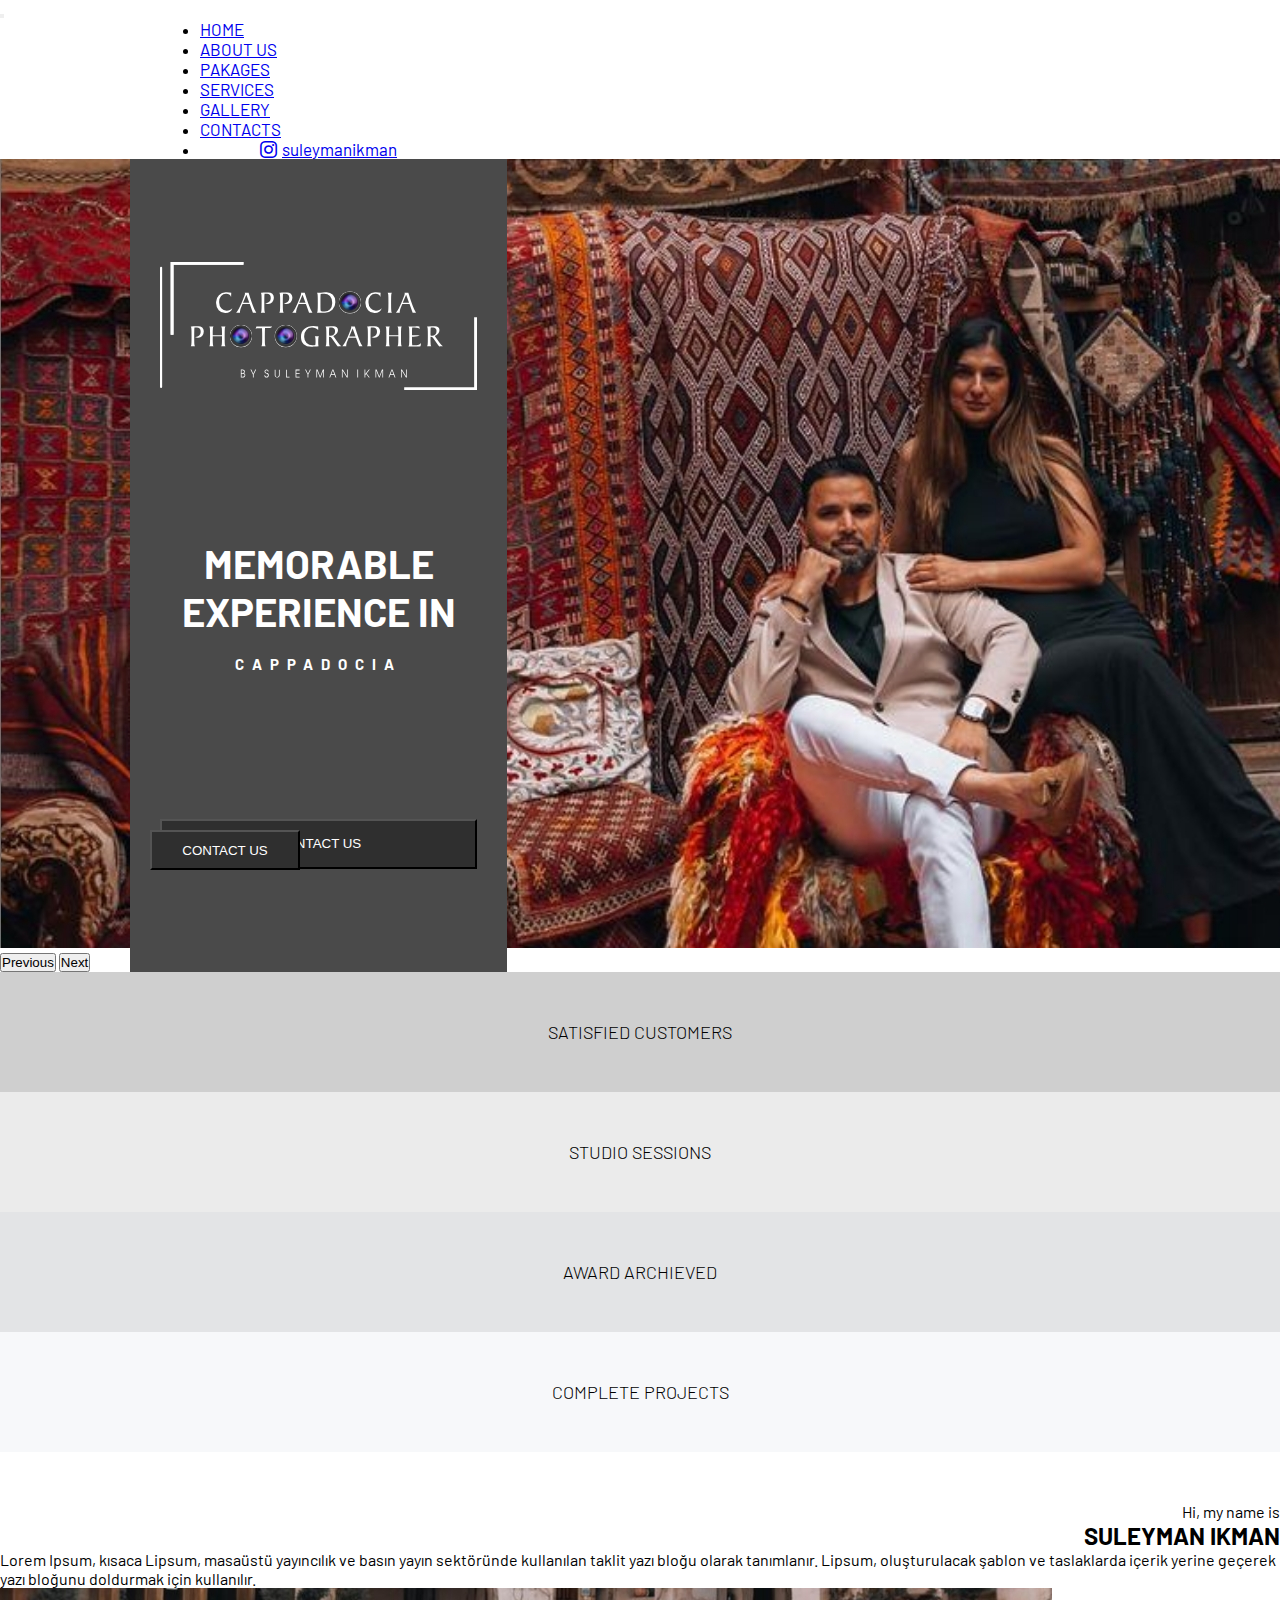
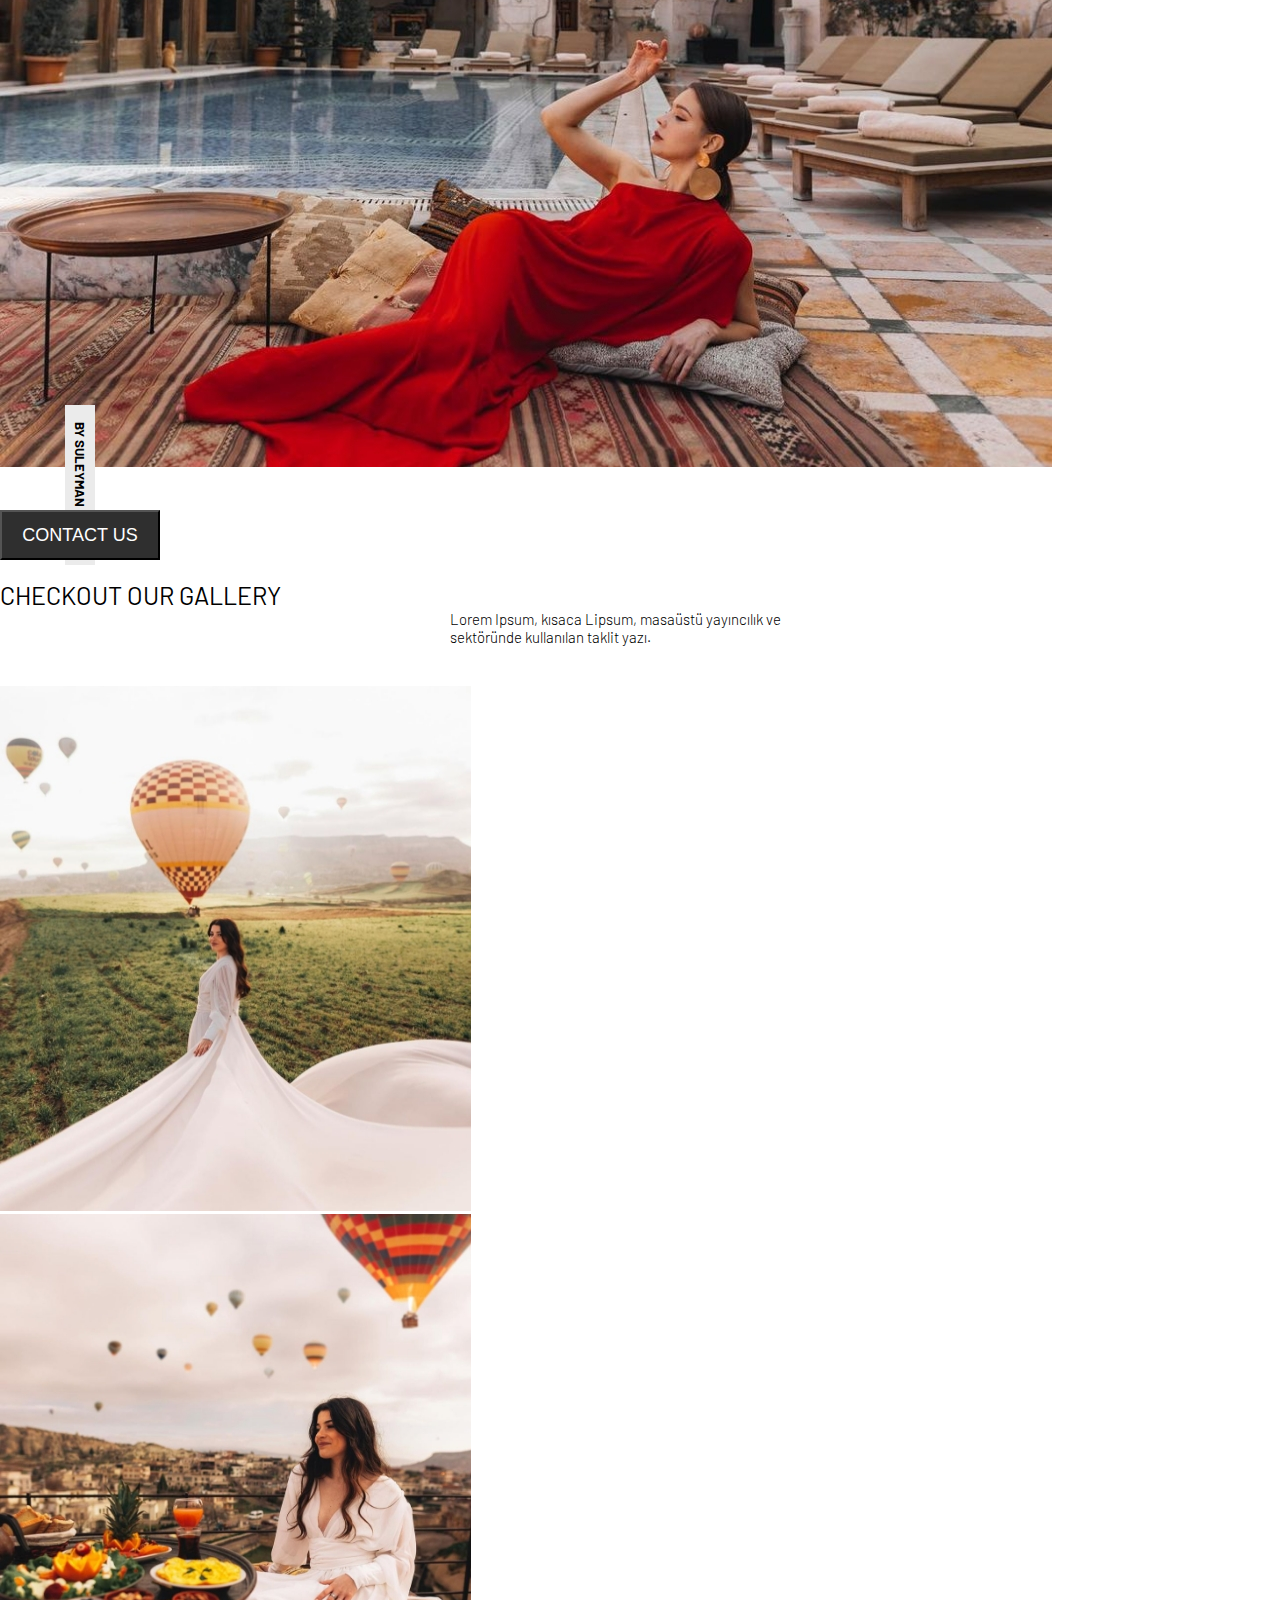
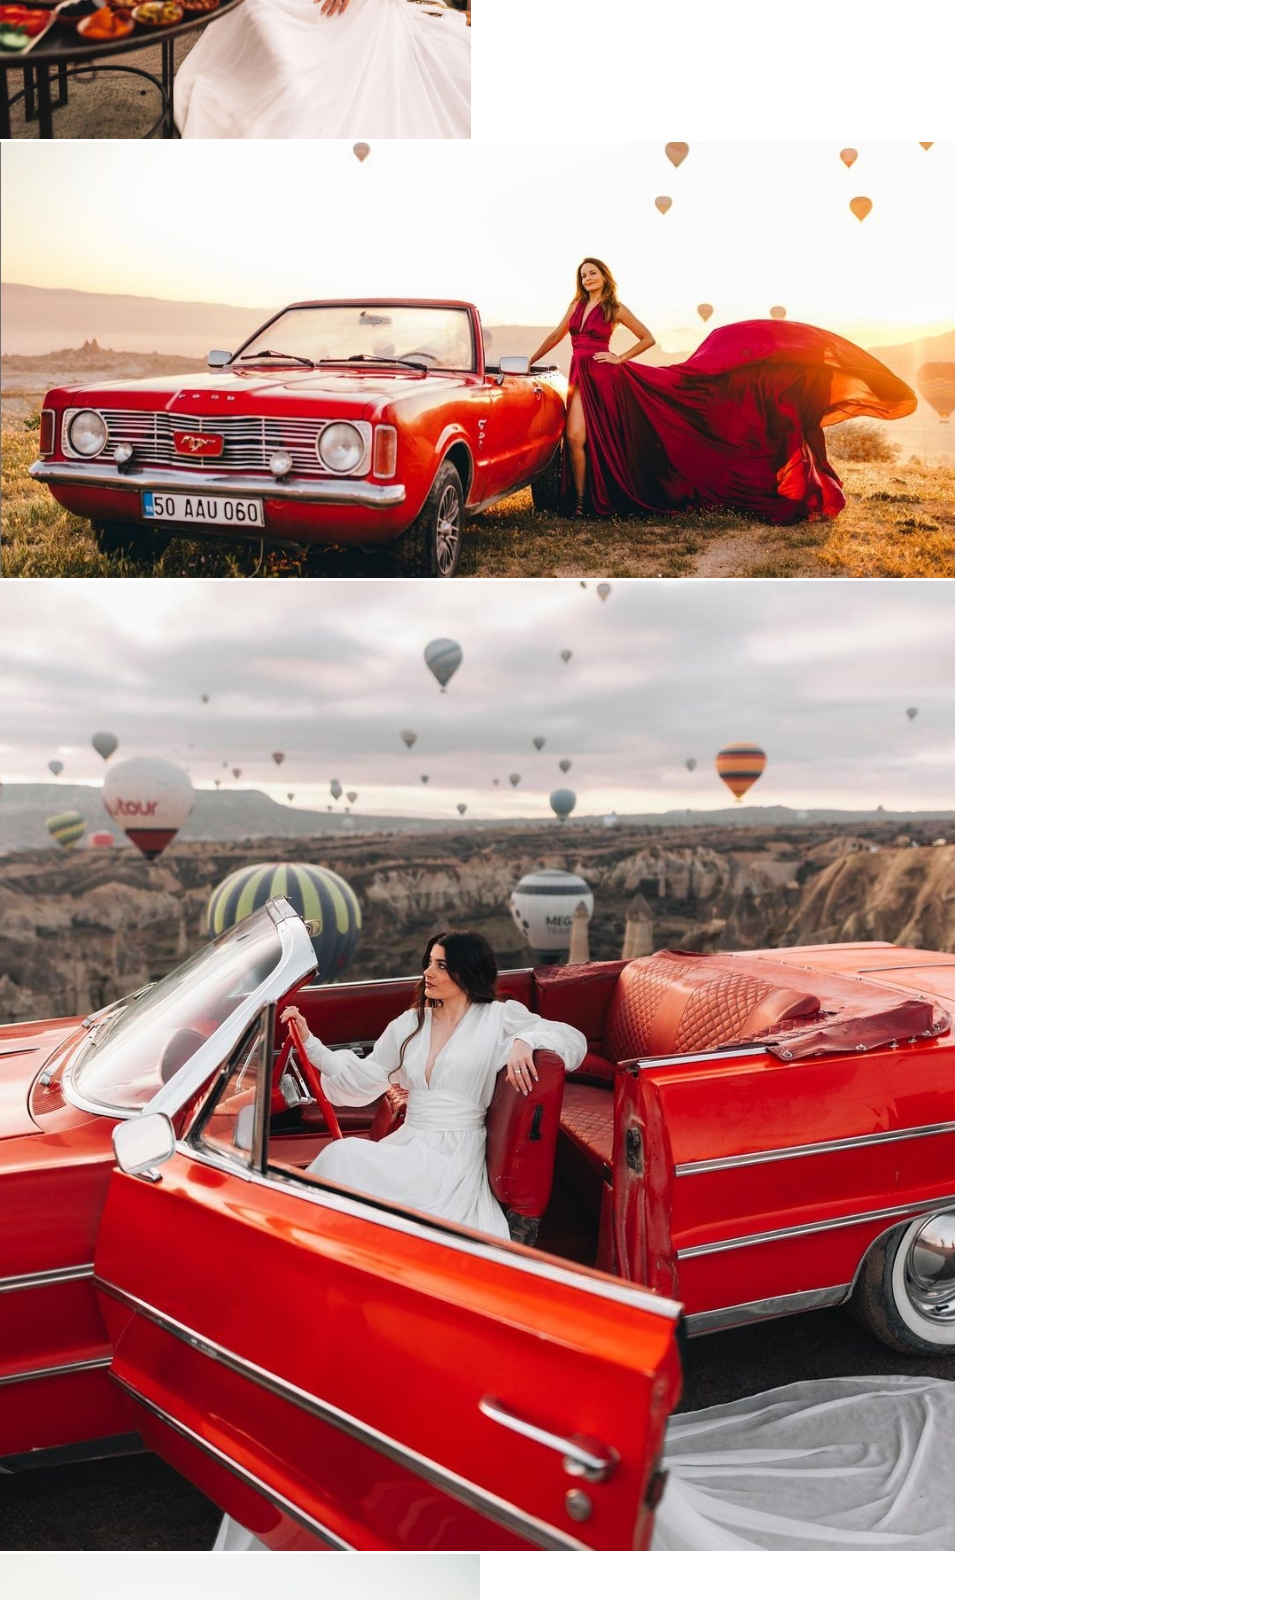
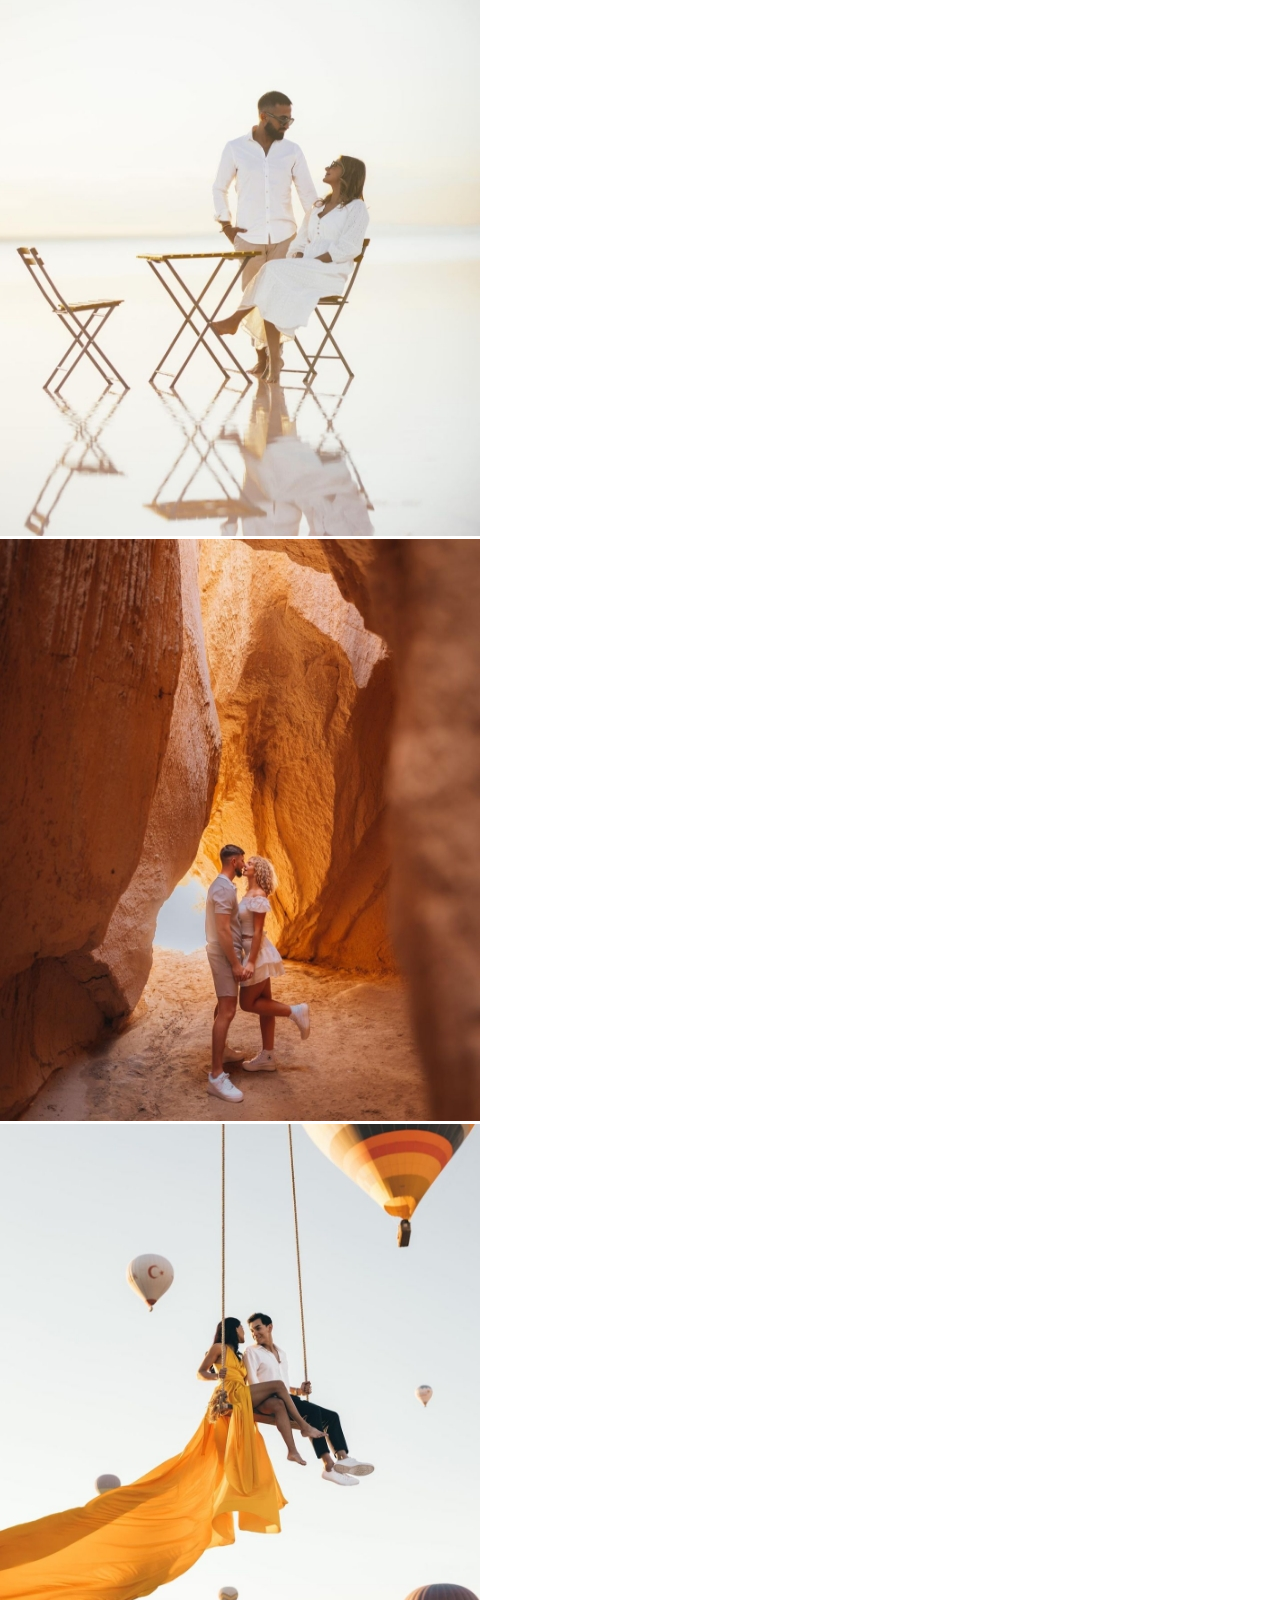
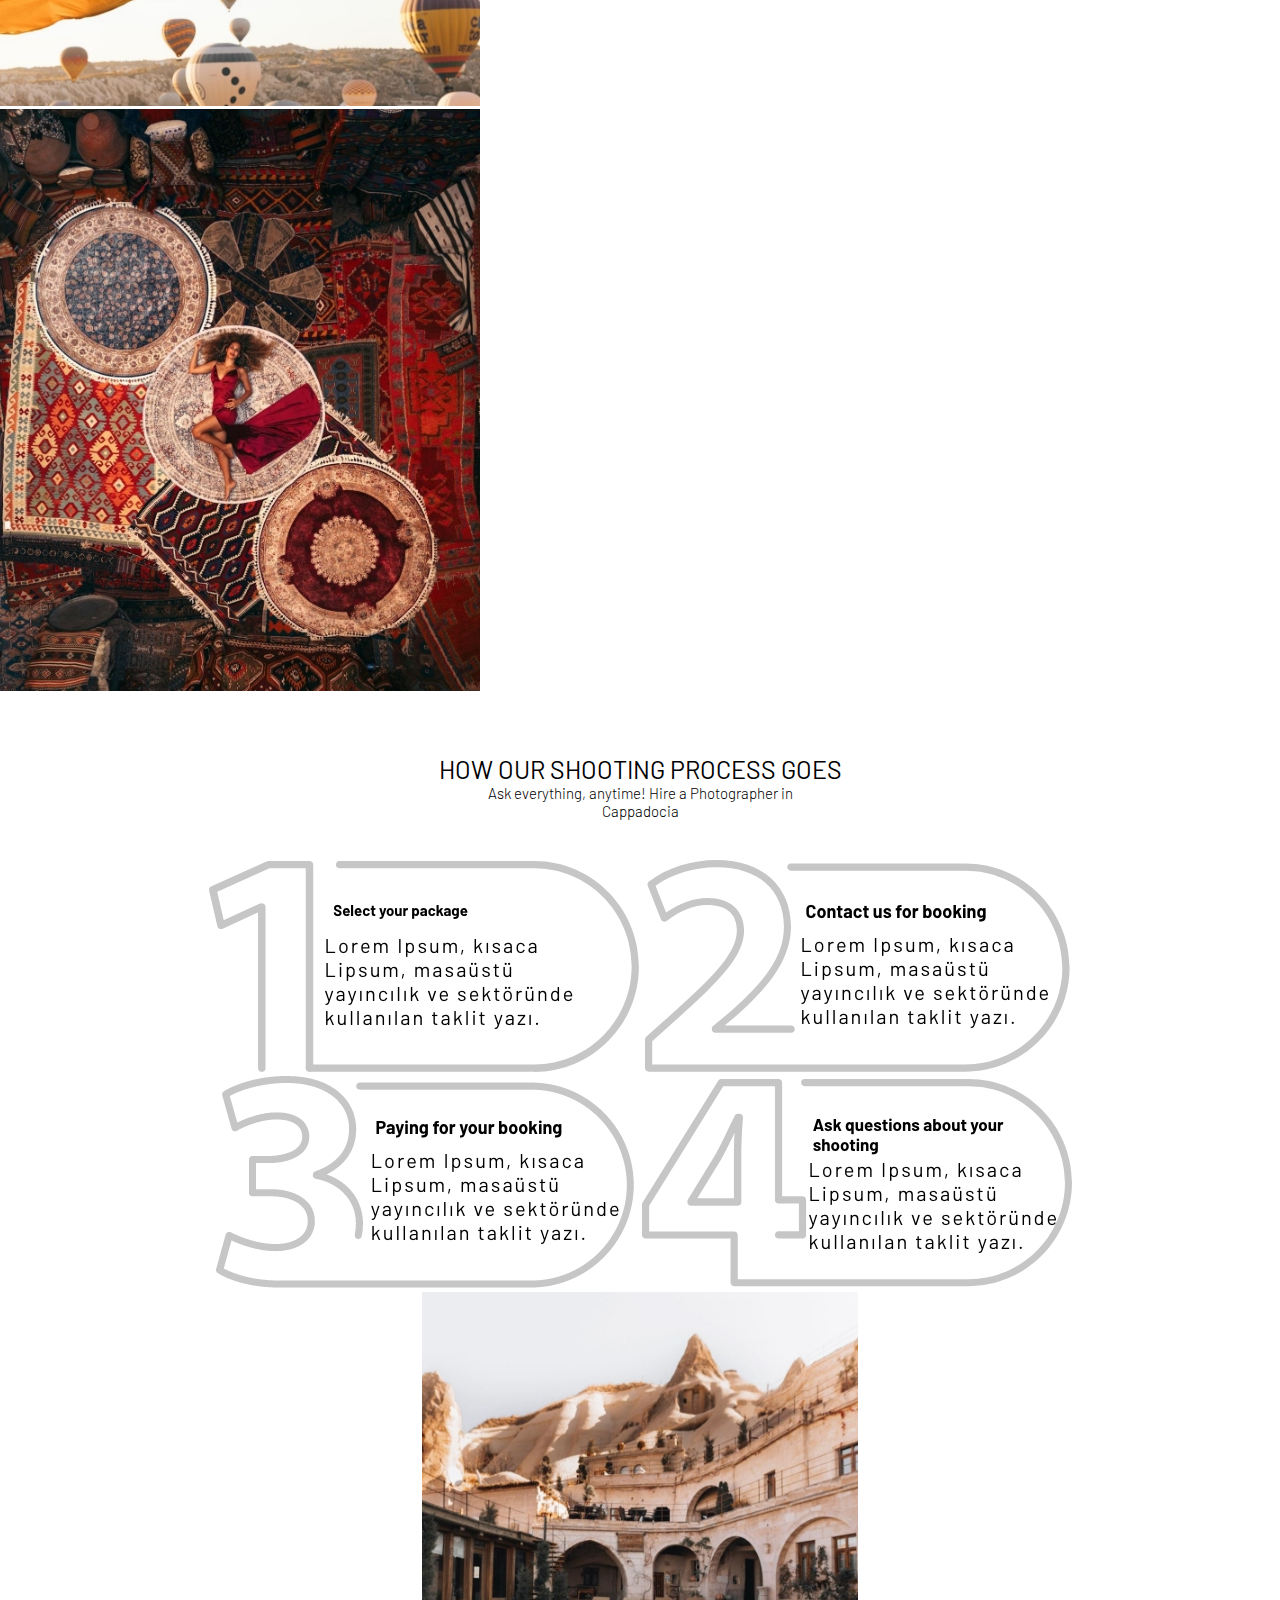
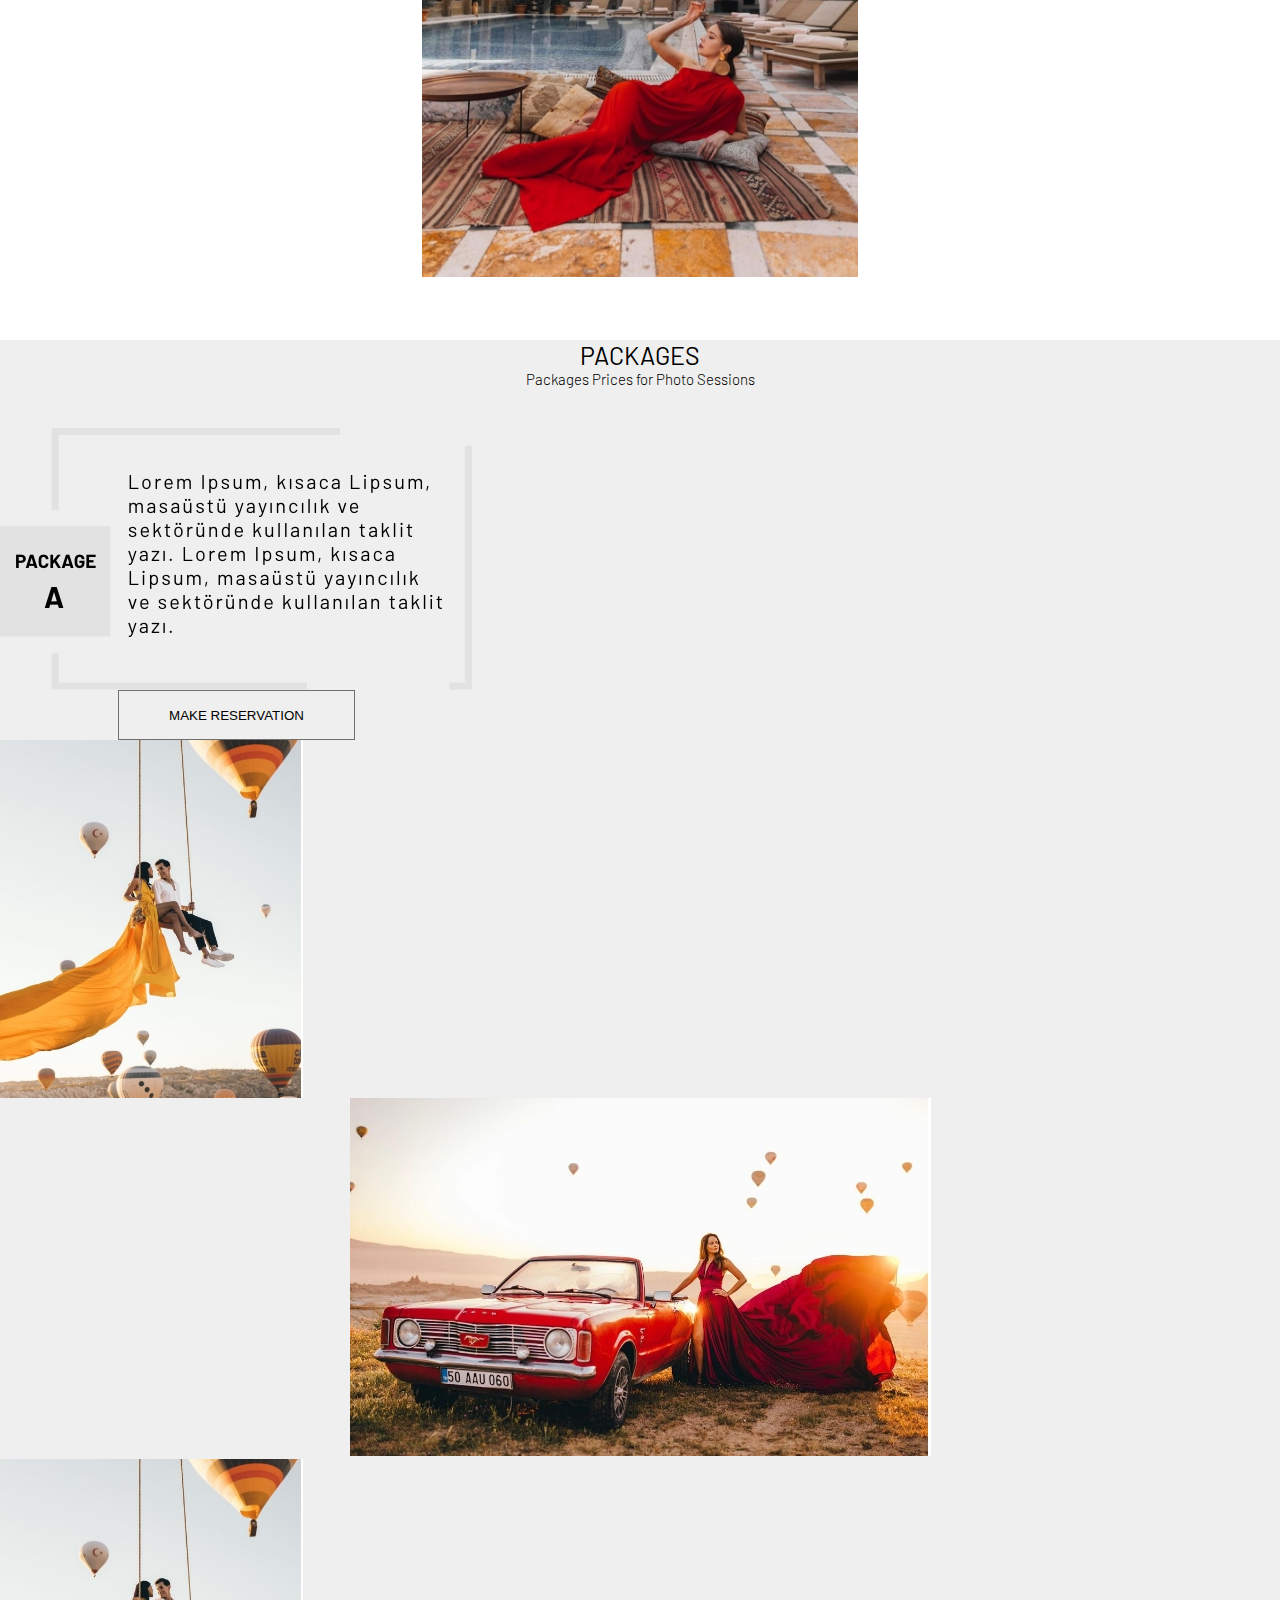
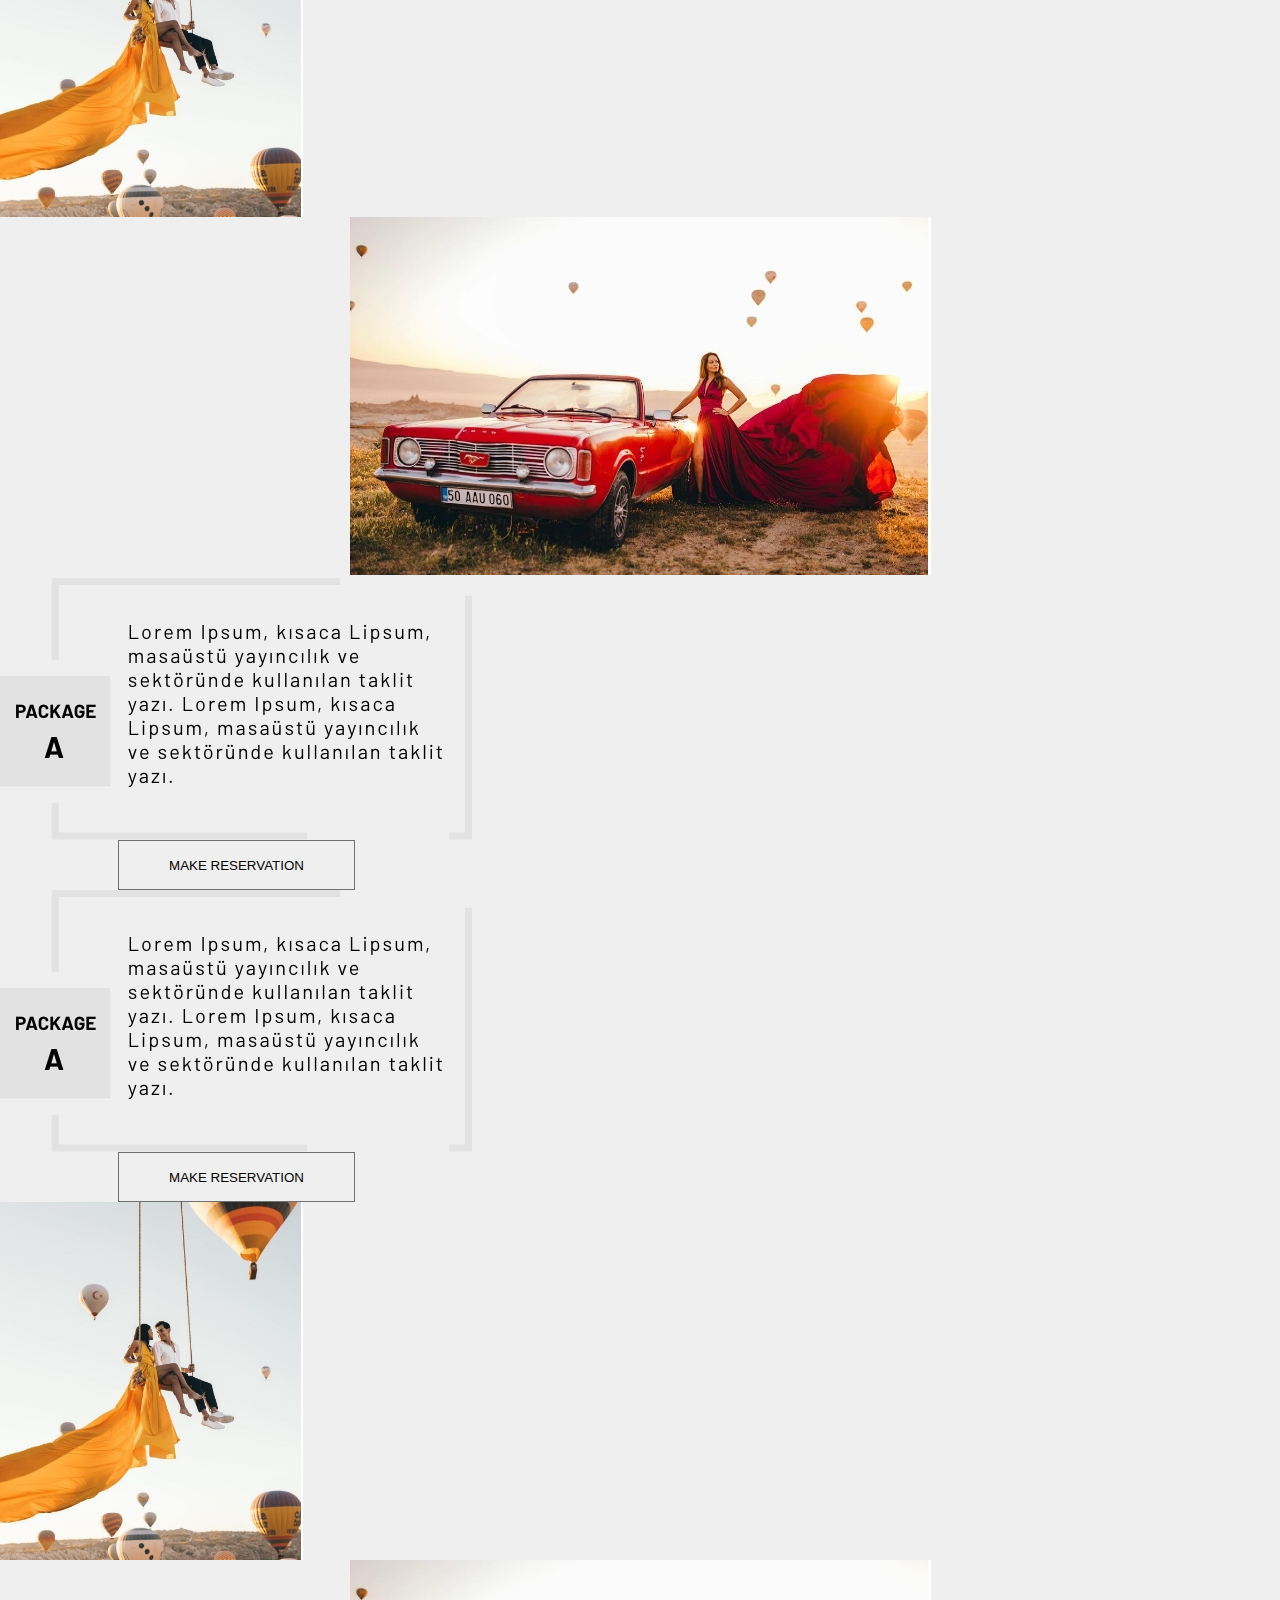
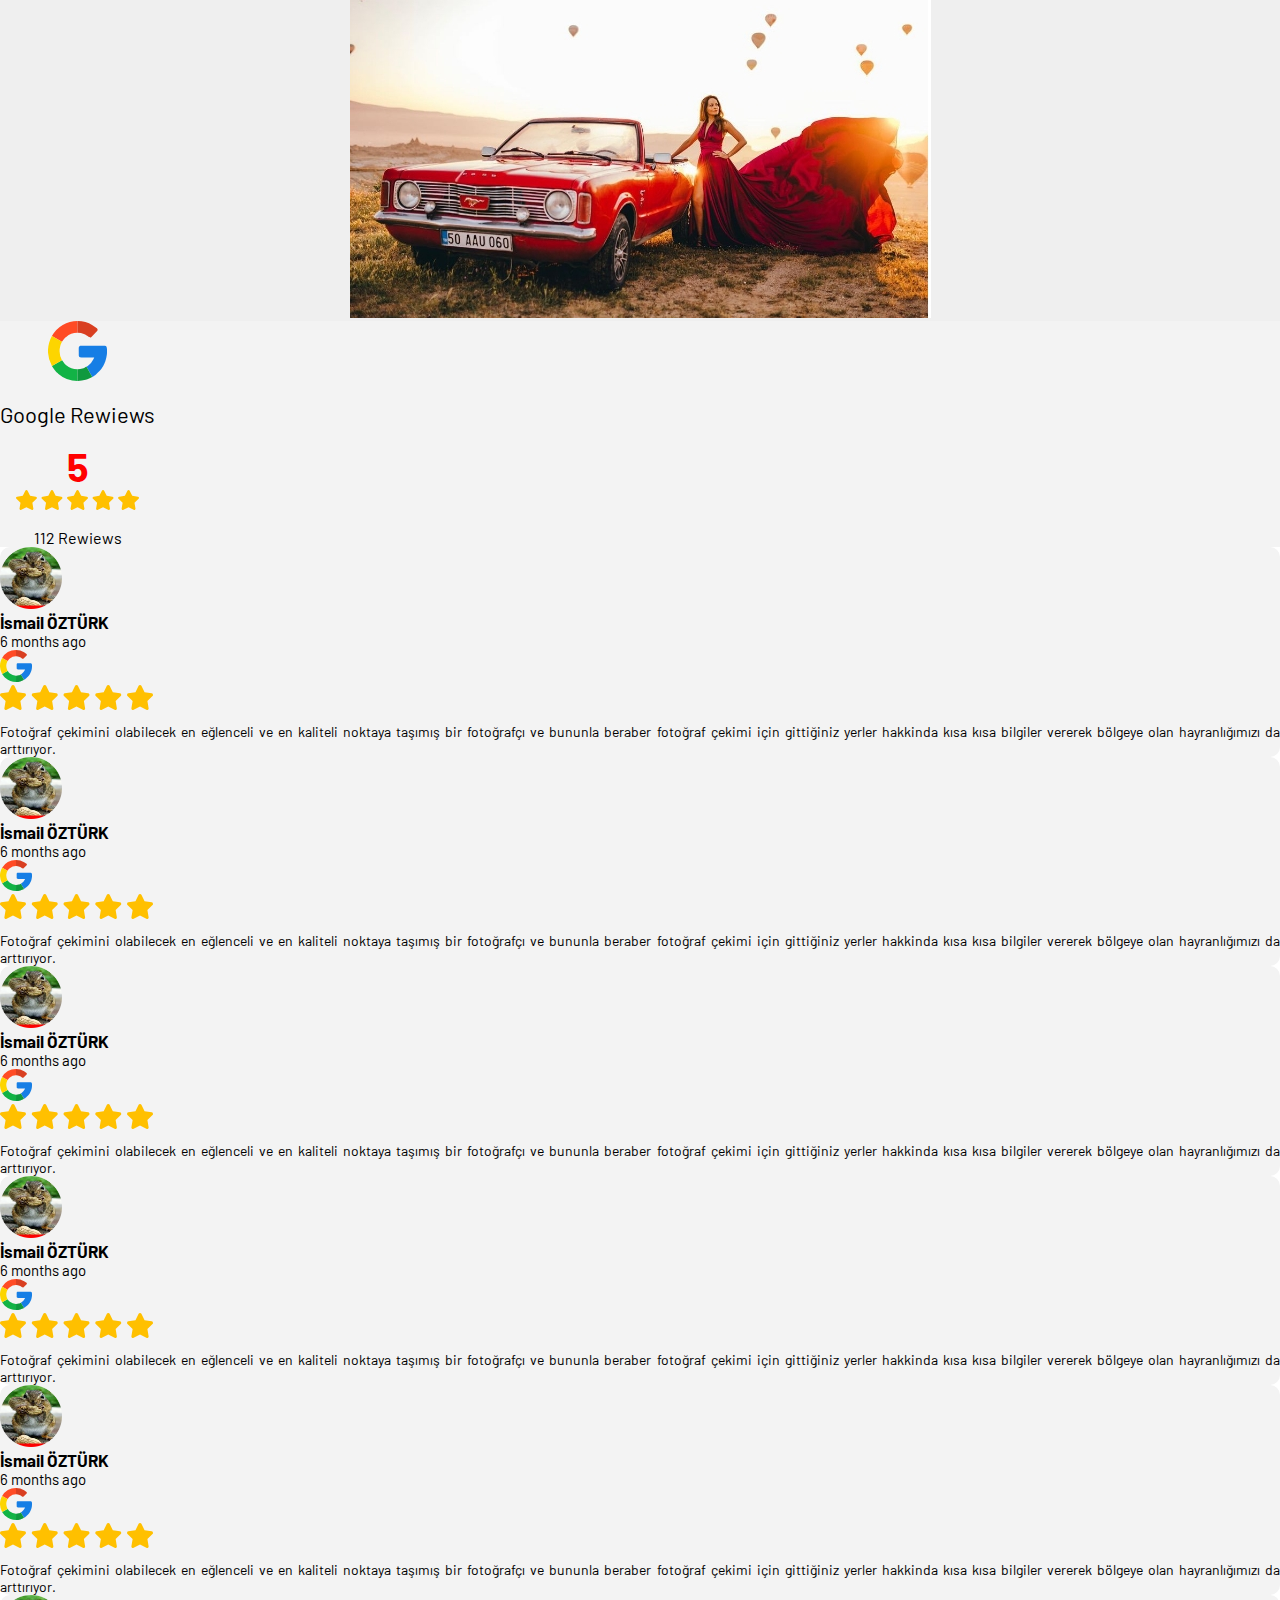
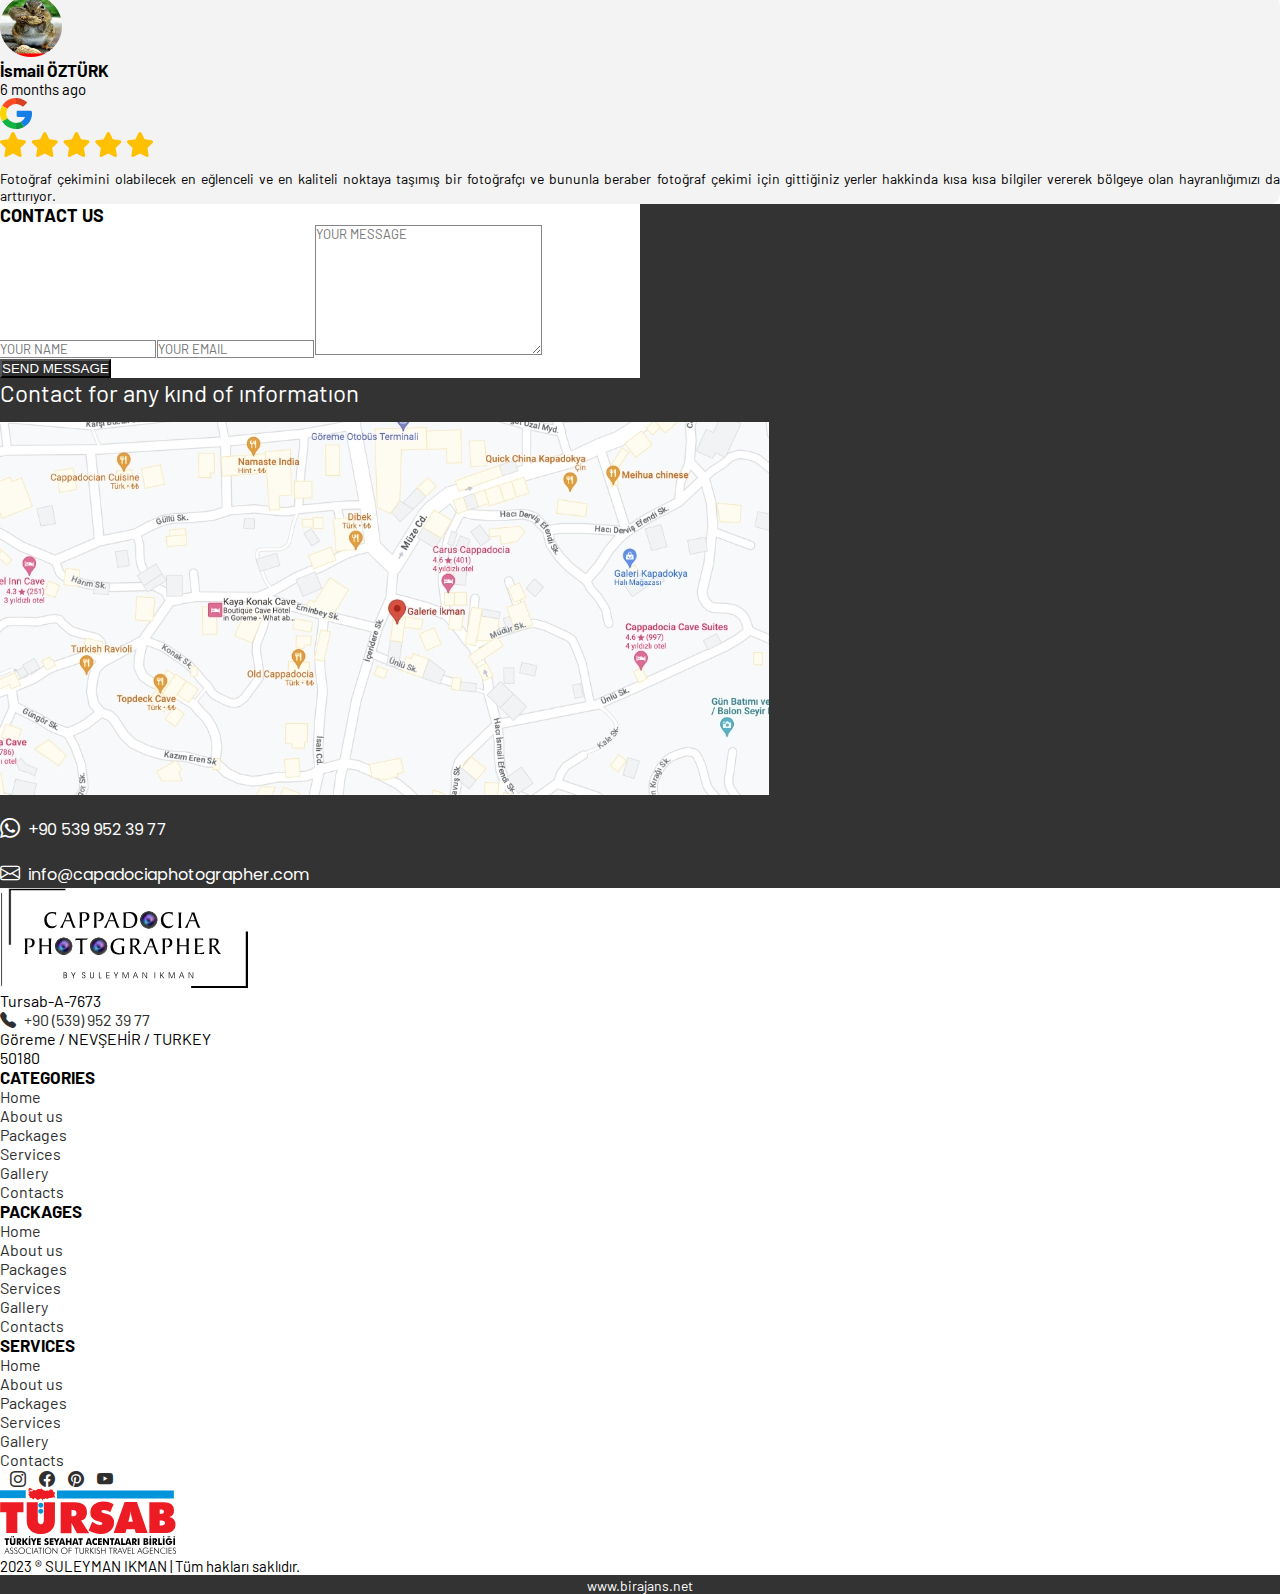
<file: index.html>
<!DOCTYPE html>
<html lang="en">

<head>
  <meta charset="UTF-8">
  <meta http-equiv="X-UA-Compatible" content="IE=edge">
  <meta name="viewport" content="width=device-width, initial-scale=1.0">
  <title>Capadocia Photographer</title>
  <link href="https://cdn.jsdelivr.net/npm/bootstrap@5.3.0/dist/css/bootstrap.min.css" rel="stylesheet"
    integrity="sha384-9ndCyUaIbzAi2FUVXJi0CjmCapSmO7SnpJef0486qhLnuZ2cdeRhO02iuK6FUUVM" crossorigin="anonymous">
  <link rel="stylesheet" href="https://cdn.jsdelivr.net/npm/bootstrap-icons@1.10.5/font/bootstrap-icons.css">
  <link rel="stylesheet" href="style.css">
</head>

<body>
  <!-- Navbar -->
  <nav class="navbar navbar-expand-lg">
    <div class="container">

      <button class="navbar-toggler" type="button" data-bs-toggle="collapse" data-bs-target="#navmenu">
        <span class="navbar-toggler-icon"></span>
      </button>

      <div class="collapse navbar-collapse" id="navmenu">
        <ul class="navbar-nav">
          <li class="nav-item">
            <a href="/" class="nav-link">HOME</a>
          </li>
          <li class="nav-item">
            <a href="/about.html" class="nav-link">ABOUT US</a>
          </li>
          <li class="nav-item">
            <a href="#" class="nav-link">PAKAGES</a>
          </li>
          <li class="nav-item">
            <a href="#" class="nav-link">SERVICES</a>
          </li>
          <li class="nav-item">
            <a href="#" class="nav-link">GALLERY</a>
          </li>
          <li class="nav-item">
            <a href="#" class="nav-link">CONTACTS</a>
          </li>
          <li class="nav-item navbar-instagram">
            <a href="#" class="nav-link"><i class="bi bi-instagram"></i></i>suleymanikman</a>
          </li>
        </ul>
      </div>
    </div>
  </nav>

  <!-- Slider -->
  <div class="container-4">
    <div class="slider">
      <div class="home-title">
        <div class="logo">
          <img src="svg-files/logo.svg" alt="">
        </div>
        <div class="texts">
          <h2>MEMORABLE <br> EXPERIENCE IN</h2>
          <h5>cappadocia</h5>
        </div>
        <button class="btn">
          CONTACT US
        </button>
      </div>
      <div id="#" class="carousel slide home-slider">
        <div class="carousel-inner">
          <div class="carousel-item active">
            <img src="img/slider-bg.jpg" class="d-block w-100" alt="...">
          </div>
        </div>
        <button class="carousel-control-prev" type="button" data-bs-target="#" data-bs-slide="prev">
          <span class="carousel-control-prev-icon" aria-hidden="true"></span>
          <span class="visually-hidden">Previous</span>
        </button>
        <button class="carousel-control-next" type="button" data-bs-target="#" data-bs-slide="next">
          <span class="carousel-control-next-icon" aria-hidden="true"></span>
          <span class="visually-hidden">Next</span>
        </button>
      </div>
    </div>
  </div>
  <!-- mobile-slider -->
  <div id="sliderMobile" class="carousel slide mobile-slider">
    <div class="carousel-inner">
      <div class="carousel-item active">
        <img src="img/mobile-slider-1.jpg" class="d-block w-100 img-fluid" alt="">
      </div>
      <div class="carousel-item">
        <img src="img/mobile-slider-1.jpg" class="d-block w-100 img-fluid" alt="">
      </div>
      <div class="carousel-item">
        <img src="img/mobile-slider-1.jpg" class="d-block w-100 img-fluid" alt="">
      </div>
    </div>
    <button class="carousel-control-prev" type="button" data-bs-target="#sliderMobile" data-bs-slide="prev">
      <span class="carousel-control-prev-icon" aria-hidden="true"></span>
      <span class="visually-hidden">Previous</span>
    </button>
    <button class="carousel-control-next" type="button" data-bs-target="#sliderMobile" data-bs-slide="next">
      <span class="carousel-control-next-icon" aria-hidden="true"></span>
      <span class="visually-hidden">Next</span>
    </button>
  </div>

  <!-- Quality info row -->
  <div class="container-4">
    <div class="quality-info d-flex flex-wrap">
      <div class="col number-1">
        <h5>Satisfied customers</h5>
      </div>
      <div class="col number-2">
        <h5>Studio sessions</h5>
      </div>
      <div class="col number-3">
        <h5>Award archieved</h5>
      </div>
      <div class="col number-4">
        <h5>Complete projects</h5>
      </div>
    </div>
  </div>

  <!-- infography -->
  <div class="container infography-container w-75 m-auto">
    <div class="infography">
      <div class="row">
        <div class="col-4">
          <span>Hi, my name is</span>
          <h2>SULEYMAN IKMAN</h2>
        </div>
        <div class="col-8">
          <p>Lorem Ipsum, kısaca Lipsum, masaüstü yayıncılık ve basın yayın sektöründe kullanılan taklit yazı bloğu
            olarak tanımlanır. Lipsum, oluşturulacak şablon ve taslaklarda içerik yerine geçerek yazı bloğunu doldurmak
            için kullanılır.</p>
        </div>
      </div>
      <div class="row row-2">
        <div class="col-8">
          <img class="img-fluid" src="img/model.jpg" alt="">
        </div>
        <div class="col-4">
          <h5 class="vert-text">
            BY SULEYMAN IKMAN
          </h5>
          <button class="btn">CONTACT US</button>
        </div>
      </div>
    </div>
  </div>

  <!-- Gallery -->
  <div class="container-4 gallery d-flex justify-content-center">
    <div class="container">
      <div class="text-center mt-5">
        <h3>Checkout Our Gallery</h3>
        <p>Lorem Ipsum, kısaca Lipsum, masaüstü yayıncılık ve sektöründe kullanılan taklit yazı.</p>
      </div>
      <div class="photo-gallery">
        <div class="container d-flex">
          <div class="col">
            <div class="container d-flex">
              <div class="col">
                <img src="img/gallery-1.jpg" class="img-fluid" alt="">
              </div>
              <div class="col">
                <img src="img/gallery-2.jpg" class="img-fluid" alt="">
              </div>
            </div>
            <div class="row">
              <div class="col">
                <img src="img/gallery-3.jpg" class="img-fluid" alt="">
              </div>
            </div>
          </div>
          <div class="col">
            <img src="img/classic-car.jpg" class="img-fluid" alt="">
          </div>
        </div>
      </div>
      <div class="photo-gallery vertical-gallery d-flex">
        <div class="col">
          <img src="img/gallery-4.jpg" class="img-fluid" alt="">
        </div>
        <div class="col">
          <img src="img/gallery-5.jpg" class="img-fluid" alt="">
        </div>
        <div class="col">
          <img src="img/gallery-6.jpg" class="img-fluid" alt="">
        </div>
        <div class="col">
          <img src="img/gallery-7.jpg" class="img-fluid" alt="">
        </div>
      </div>
    </div>
  </div>

  <!-- shooting process -->
  <div class="container shooting-process m-auto">
    <div class="container">
      <h3>How our shootıng process goes</h3>
      <p>Ask everything, anytime! Hire a Photographer in Cappadocia</p>
    </div>
    <div class="container process-container d-flex px-0">
      <div class="col-8 d-flex flex-wrap">
        <img src="img/process-1.jpg" class="w-50 p-3" alt="">
        <img src="img/process-2.jpg" class="w-50 p-3" alt="">
        <img src="img/process-3.jpg" class="w-50 p-3" alt="">
        <img src="img/process-4.jpg" class="w-50 p-3" alt="">
      </div>
      <div class="col-4 position-relative">
        <img src="img/photo.jpg" class="img-fluid" alt="">
        <button class="btn">
          CONTACT US
        </button>
      </div>
    </div>
  </div>

  <!-- Packages -->
  <div class="row m-auto packages">
    <div class="container p-5 m-auto">
      <div class="title-text">
        <h3>packages</h3>
        <p>Packages Prices for Photo Sessions</p>
      </div>
      <div class="row m-auto my-5 package-row">
        <div class="col-4">
          <img src="img/package-A.png" class="img-fluid" alt="">
          <div class="d-flex justify-content-end align-items-end">
            <button class="btn reservation-btn">MAKE RESERVATION</button>
          </div>
        </div>
        <div class="col-8 d-flex p-0">
          <div class="col-4 p-0">
            <img src="img/package-1.jpg" class="img-fluid h-100 vertical-photo" alt="">
          </div>
          <div class="col-8 horizontal-photo p-0">
            <img src="img/package-2.jpg" class="img-fluid horizontal-photo" alt="">
          </div>
        </div>
      </div>
      <div class="row m-auto my-5 package-row">
        <div class="col-8 d-flex p-0">
          <div class="col-4 p-0">
            <img src="img/package-1.jpg" class="img-fluid h-100 vertical-photo" alt="">
          </div>
          <div class="col-8 horizontal-photo p-0">
            <img src="img/package-2.jpg" class="img-fluid horizontal-photo" alt="">
          </div>
        </div>
        <div class="col-4">
          <img src="img/package-A.png" class="img-fluid" alt="">
          <div class="d-flex justify-content-end align-items-end">
            <button class="btn reservation-btn">MAKE RESERVATION</button>
          </div>
        </div>
      </div>
      <div class="row m-auto my-5 package-row">
        <div class="col-4">
          <img src="img/package-A.png" class="img-fluid" alt="">
          <div class="d-flex justify-content-end align-items-end">
            <button class="btn reservation-btn">MAKE RESERVATION</button>
          </div>
        </div>
        <div class="col-8 d-flex p-0">
          <div class="col-4 p-0">
            <img src="img/package-1.jpg" class="img-fluid h-100 vertical-photo" alt="">
          </div>
          <div class="col-8 p-0 horizontal-photo">
            <img src="img/package-2.jpg" class="img-fluid horizontal-photo" alt="">
          </div>
        </div>
      </div>
    </div>
  </div>

  <!-- Google FeedBacks -->
  <div class="container google-reviews d-flex my-5">
    <div class="col google-review-container p-5">
      <div class="container">
        <img src="svg-files/google-logo.svg" class="google-logo" alt="google-logo">
        <h5>Google Rewiews</h5>
        <p class="rating-rate">5</p>
        <img src="svg-files/stars.svg" class="rating-stars" alt="ratin-stars">
        <p class="rewiew-count">112 Rewiews</p>
      </div>
    </div>
    <div class="row">
      <div class="row m-auto">
        <div class="col review-container-box d-flex m-auto p-0 justify-content-between">
          <div class="col review-box d-flex mx-3 p-4">
            <div class="review-details">
              <div class="profile-details d-flex justify-content-between align-items-start">
                <img src="img/ismail-profile.png" class="img-fluid profile-img" alt="">
                <div class="rewiew-info d-grid">
                  <h4>İsmail ÖZTÜRK</h4>
                  <p>6 months ago</p>
                </div>
                <img src="svg-files/google-logo.svg" alt="">
              </div>
              <div class="review-stars-container d-flex justify-content-center">
                <img src="svg-files/stars.svg" class="rewiew-stars my-2 w-50" alt="">
              </div>
              <div class="comments">
                Fotoğraf çekimini olabilecek en eğlenceli ve en kaliteli noktaya taşımış bir fotoğrafçı ve bununla
                beraber fotoğraf çekimi için gittiğiniz yerler hakkinda kısa kısa bilgiler vererek bölgeye olan
                hayranlığımızı da arttırıyor.
              </div>
            </div>
          </div>
          <div class="col review-box d-flex mx-3 p-4">
            <div class="review-details">
              <div class="profile-details d-flex justify-content-between align-items-start">
                <img src="img/ismail-profile.png" class="img-fluid profile-img" alt="">
                <div class="rewiew-info d-grid">
                  <h4>İsmail ÖZTÜRK</h4>
                  <p>6 months ago</p>
                </div>
                <img src="svg-files/google-logo.svg" alt="">
              </div>
              <div class="review-stars-container d-flex justify-content-center">
                <img src="svg-files/stars.svg" class="rewiew-stars my-2 w-50" alt="">
              </div>
              <div class="comments">
                Fotoğraf çekimini olabilecek en eğlenceli ve en kaliteli noktaya taşımış bir fotoğrafçı ve bununla
                beraber fotoğraf çekimi için gittiğiniz yerler hakkinda kısa kısa bilgiler vererek bölgeye olan
                hayranlığımızı da arttırıyor.
              </div>
            </div>
          </div>
          <div class="col review-box d-flex mx-3 p-4">
            <div class="review-details">
              <div class="profile-details d-flex justify-content-between align-items-start">
                <img src="img/ismail-profile.png" class="img-fluid profile-img" alt="">
                <div class="rewiew-info d-grid">
                  <h4>İsmail ÖZTÜRK</h4>
                  <p>6 months ago</p>
                </div>
                <img src="svg-files/google-logo.svg" alt="">
              </div>
              <div class="review-stars-container d-flex justify-content-center">
                <img src="svg-files/stars.svg" class="rewiew-stars my-2 w-50" alt="">
              </div>
              <div class="comments">
                Fotoğraf çekimini olabilecek en eğlenceli ve en kaliteli noktaya taşımış bir fotoğrafçı ve bununla
                beraber fotoğraf çekimi için gittiğiniz yerler hakkinda kısa kısa bilgiler vererek bölgeye olan
                hayranlığımızı da arttırıyor.
              </div>
            </div>
          </div>
        </div>
      </div>
      <div class="row m-auto mt-3">
        <div class="col review-container-box d-flex m-auto p-0 justify-content-between">
          <div class="col review-box d-flex mx-3 p-4">
            <div class="review-details">
              <div class="profile-details d-flex justify-content-between align-items-start">
                <img src="img/ismail-profile.png" class="img-fluid profile-img" alt="">
                <div class="rewiew-info d-grid">
                  <h4>İsmail ÖZTÜRK</h4>
                  <p>6 months ago</p>
                </div>
                <img src="svg-files/google-logo.svg" alt="">
              </div>
              <div class="review-stars-container d-flex justify-content-center">
                <img src="svg-files/stars.svg" class="rewiew-stars my-2 w-50" alt="">
              </div>
              <div class="comments">
                Fotoğraf çekimini olabilecek en eğlenceli ve en kaliteli noktaya taşımış bir fotoğrafçı ve bununla
                beraber fotoğraf çekimi için gittiğiniz yerler hakkinda kısa kısa bilgiler vererek bölgeye olan
                hayranlığımızı da arttırıyor.
              </div>
            </div>
          </div>
          <div class="col review-box d-flex mx-3 p-4">
            <div class="review-details">
              <div class="profile-details d-flex justify-content-between align-items-start">
                <img src="img/ismail-profile.png" class="img-fluid profile-img" alt="">
                <div class="rewiew-info d-grid">
                  <h4>İsmail ÖZTÜRK</h4>
                  <p>6 months ago</p>
                </div>
                <img src="svg-files/google-logo.svg" alt="">
              </div>
              <div class="review-stars-container d-flex justify-content-center">
                <img src="svg-files/stars.svg" class="rewiew-stars my-2 w-50" alt="">
              </div>
              <div class="comments">
                Fotoğraf çekimini olabilecek en eğlenceli ve en kaliteli noktaya taşımış bir fotoğrafçı ve bununla
                beraber fotoğraf çekimi için gittiğiniz yerler hakkinda kısa kısa bilgiler vererek bölgeye olan
                hayranlığımızı da arttırıyor.
              </div>
            </div>
          </div>
          <div class="col review-box d-flex mx-3 p-4">
            <div class="review-details">
              <div class="profile-details d-flex justify-content-between align-items-start">
                <img src="img/ismail-profile.png" class="img-fluid profile-img" alt="">
                <div class="rewiew-info d-grid">
                  <h4>İsmail ÖZTÜRK</h4>
                  <p>6 months ago</p>
                </div>
                <img src="svg-files/google-logo.svg" alt="">
              </div>
              <div class="review-stars-container d-flex justify-content-center">
                <img src="svg-files/stars.svg" class="rewiew-stars my-2 w-50" alt="">
              </div>
              <div class="comments">
                Fotoğraf çekimini olabilecek en eğlenceli ve en kaliteli noktaya taşımış bir fotoğrafçı ve bununla
                beraber fotoğraf çekimi için gittiğiniz yerler hakkinda kısa kısa bilgiler vererek bölgeye olan
                hayranlığımızı da arttırıyor.
              </div>
            </div>
          </div>
        </div>
      </div>
    </div>
  </div>

  <!-- bottom-contact-form -->
  <div class="row contact-row w-100 m-auto">
    <div class="container contact-container d-flex p-5">
      <div class="col d-flex justify-content-center">
        <div class="contact-form d-grid gap-3 p-3 m-auto">
          <h3 class="text-center">CONTACT US</h3>
          <input type="text" placeholder="YOUR NAME" class="p-2">
          <input type="email" placeholder="YOUR EMAIL" class="p-2">
          <textarea name="YOUR MESSAGE" id="" cols="30" rows="8" placeholder="YOUR MESSAGE" class="p-2"></textarea>
          <button class="btn send-msg">SEND MESSAGE</button>
        </div>
      </div>
      <div class="col map">
        <h2 class="text-uppercase text-center">Contact for any kınd of ınformatıon</h2>
        <img src="img/harita.jpg" class="img-fluid" alt="">
        <div class="contact-info d-flex justify-content-between">
          <div class="bottom-contact-whatsapp">
            <a href="#" class="d-flex justify-content-center align-items-center">
              <i class="bi bi-whatsapp"></i>+90 539 952 39 77
            </a>
          </div>
          <div class="bottom-contact-email">
            <a href="#" class="d-flex justify-content-center align-items-center"><i
                class="bi bi-envelope"></i>info@capadociaphotographer.com</a>
          </div>
        </div>
      </div>
    </div>
  </div>

  <!-- bottom info -->
  <div class="row bottom-info-row m-auto p-5">
    <div class="container d-flex">
      <div class="col-4">
        <div class="logo">
          <img src="svg-files/logo-black.svg" alt="">
          <p class="mt-2">Tursab-A-7673</p>
        </div>
        <div class="bottom-info-tel mt-5">
          <a href="#" class=""><i class="bi bi-telephone-fill"></i>+90 (539) 952 39 77</a>
          <p class="mt-1">Göreme / NEVŞEHİR / TURKEY <br> 50180</p>
        </div>
      </div>
      <div class="col d-flex">
        <div class="col">
          <h3>CATEGORIES</h3>
          <ul>
            <li>
              <a href="/">Home</a>
            </li>
            <li>
              <a href="/">About us</a>
            </li>
            <li>
              <a href="/">Packages</a>
            </li>
            <li>
              <a href="/">Services</a>
            </li>
            <li>
              <a href="/">Gallery</a>
            </li>
            <li>
              <a href="/">Contacts</a>
            </li>
          </ul>
        </div>
        <div class="col">
          <h3>PACKAGES</h3>
          <ul>
            <li>
              <a href="/">Home</a>
            </li>
            <li>
              <a href="/">About us</a>
            </li>
            <li>
              <a href="/">Packages</a>
            </li>
            <li>
              <a href="/">Services</a>
            </li>
            <li>
              <a href="/">Gallery</a>
            </li>
            <li>
              <a href="/">Contacts</a>
            </li>
          </ul>
        </div>
        <div class="col">
          <h3>SERVICES</h3>
          <ul>
            <li>
              <a href="/">Home</a>
            </li>
            <li>
              <a href="/">About us</a>
            </li>
            <li>
              <a href="/">Packages</a>
            </li>
            <li>
              <a href="/">Services</a>
            </li>
            <li>
              <a href="/">Gallery</a>
            </li>
            <li>
              <a href="/">Contacts</a>
            </li>
          </ul>
        </div>
      </div>
    </div>
  </div>

  <div class="tursab d-flex justify-content-end align-items-center gap-5">
    <div class="social-icons">
      <a href=""><i class="bi bi-instagram"></i></a>
      <a href=""><i class="bi bi-facebook"></i></a>
      <a href=""><i class="bi bi-pinterest"></i></a>
      <a href=""><i class="bi bi-youtube"></i></a>
    </div>
    <div class="tursab-logo">
      <img src="svg-files/tursab-logo.svg" class="img-fluid" alt="">
    </div>
  </div>
  <div class="copyright-text text-center my-3">
    2023 &#174; SULEYMAN IKMAN | Tüm hakları saklıdır.
  </div>

  <!-- signature -->
  <div class="signature">
    <a href="/https://www.birajans.net/">www.birajans.net</a>
  </div>
</body>

</html>
</file>
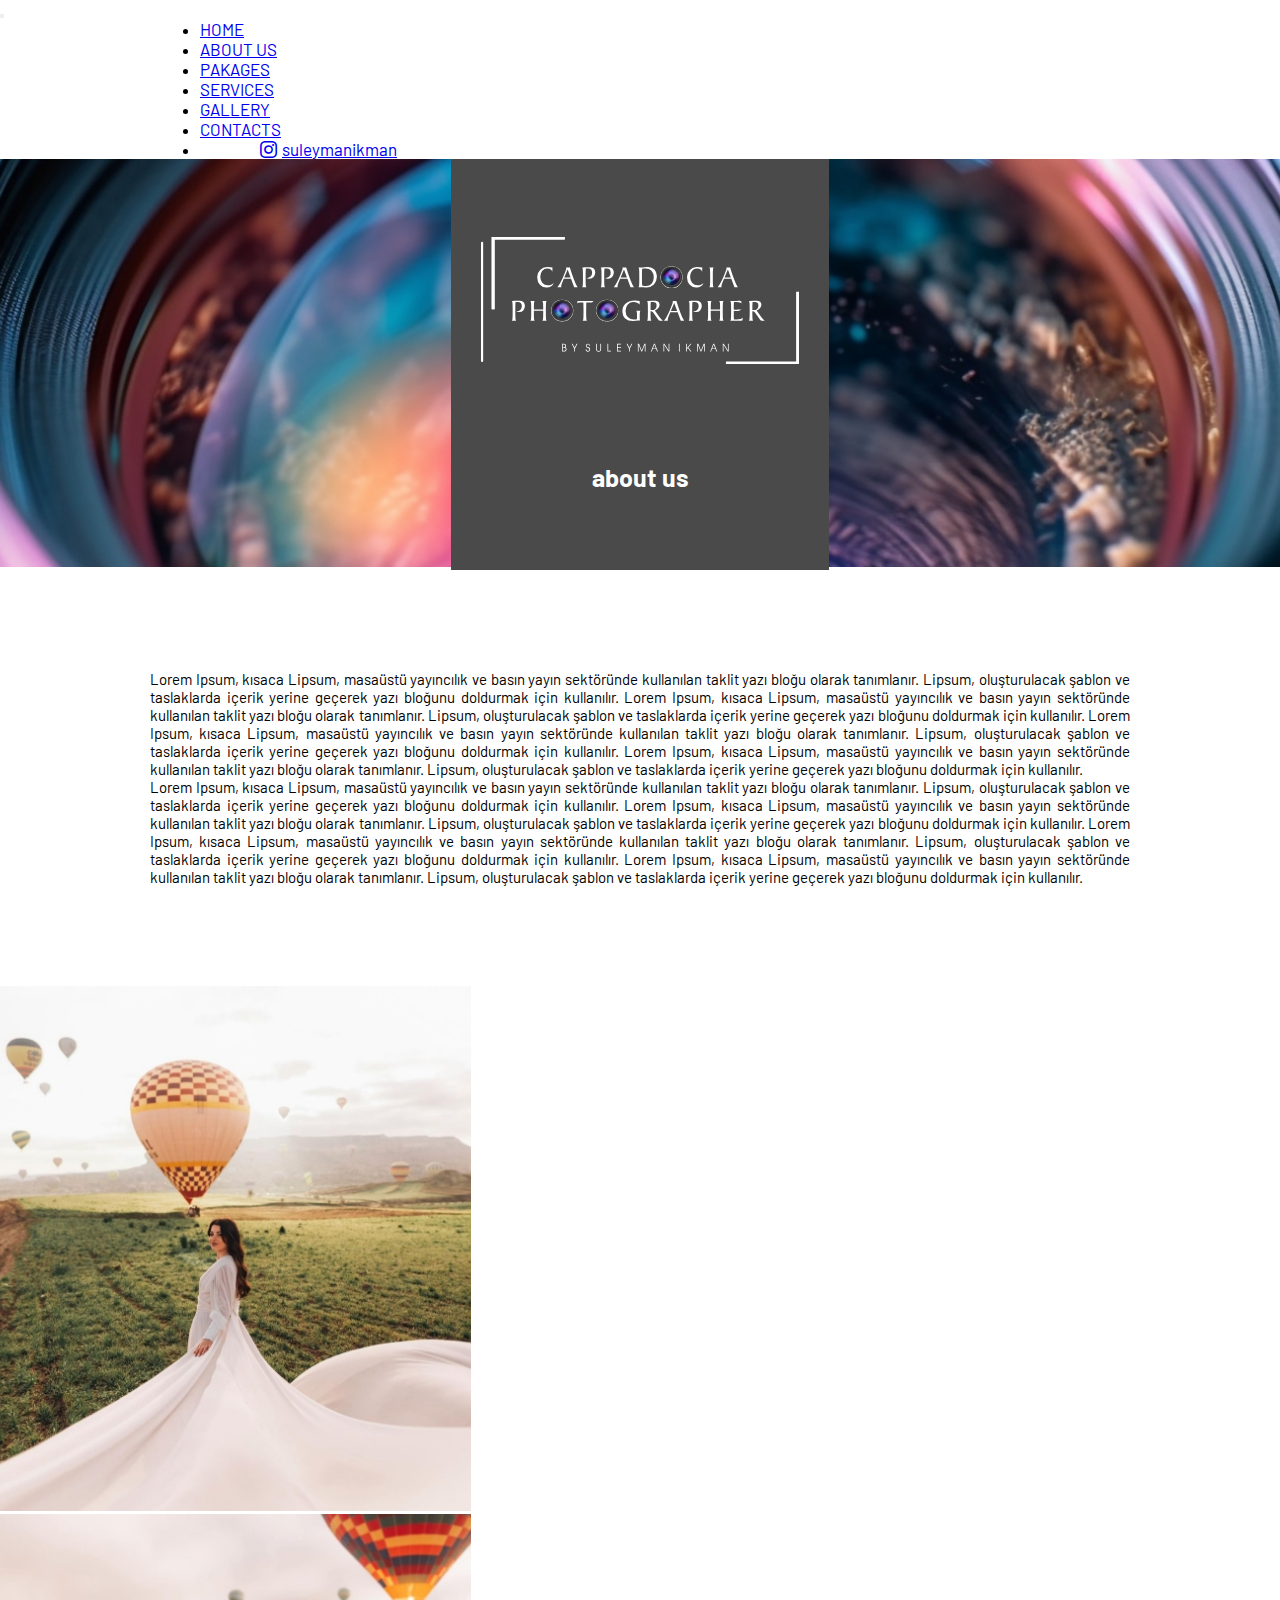
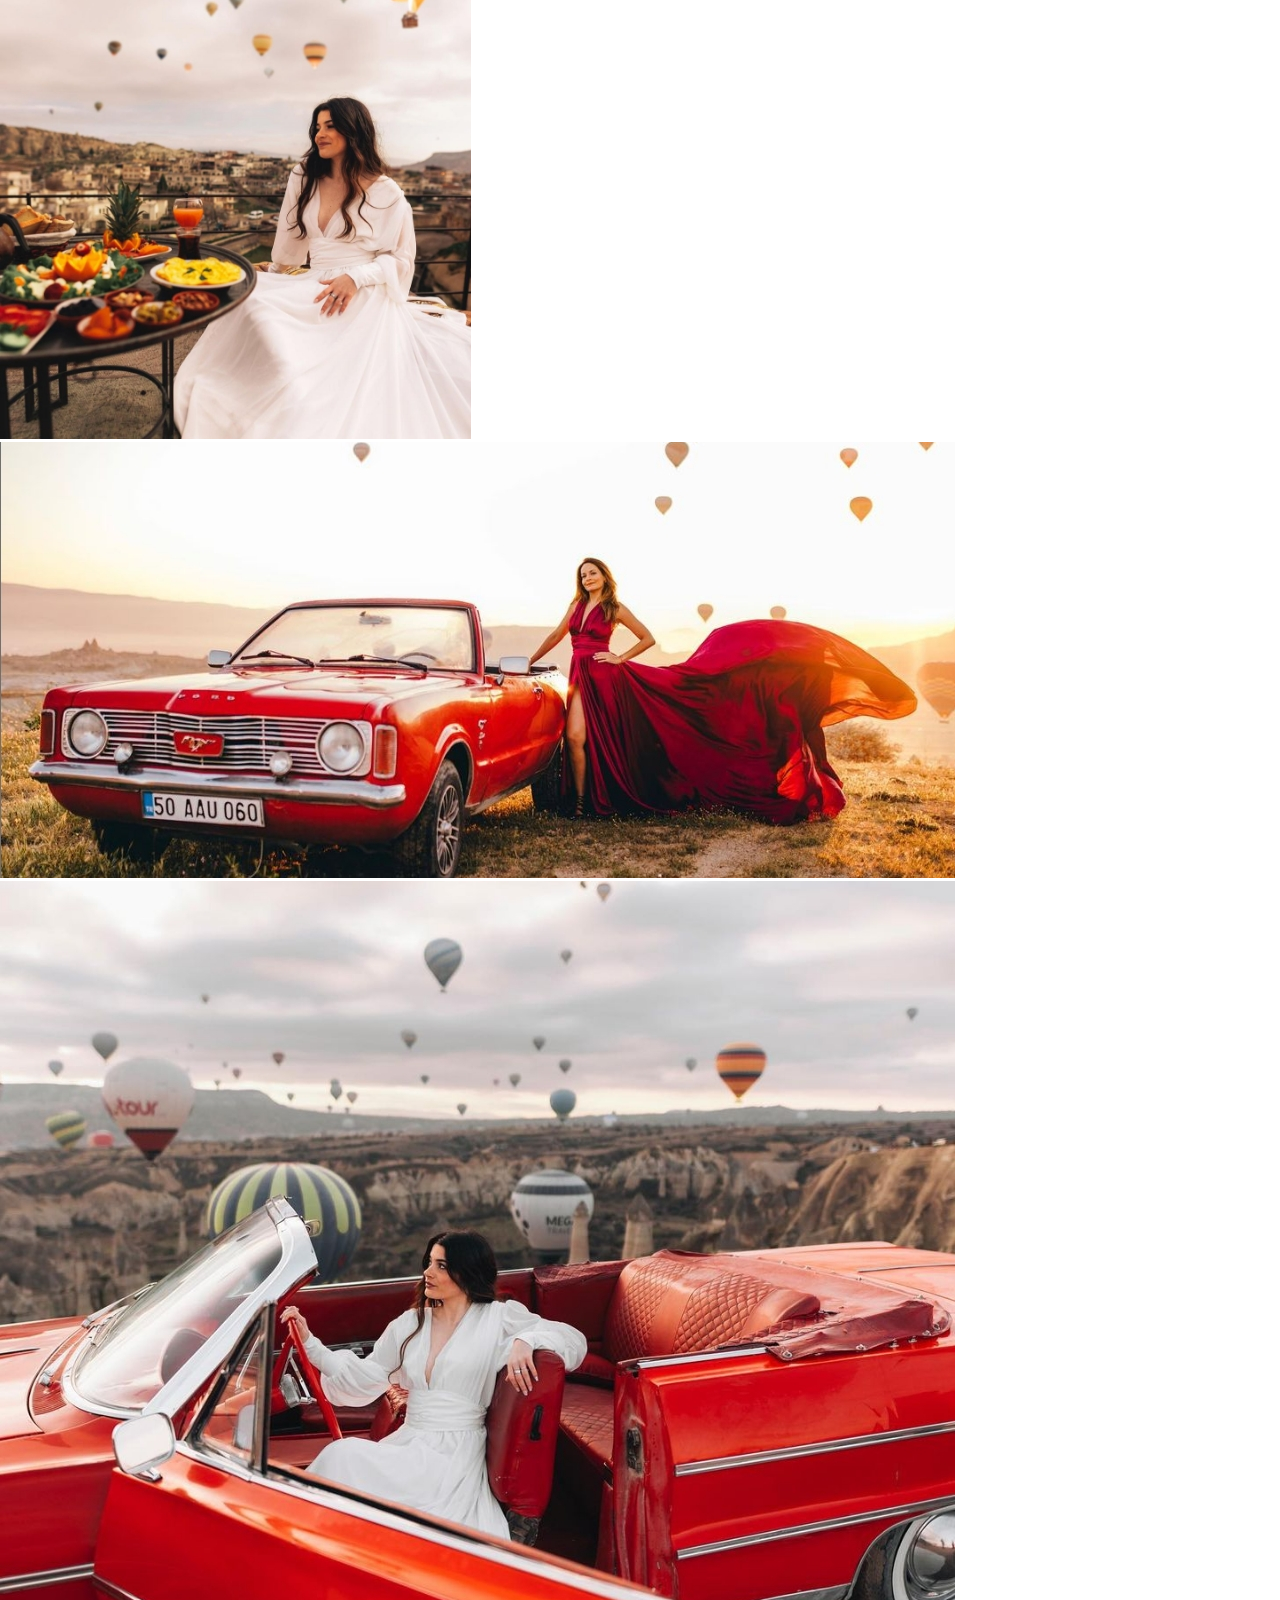
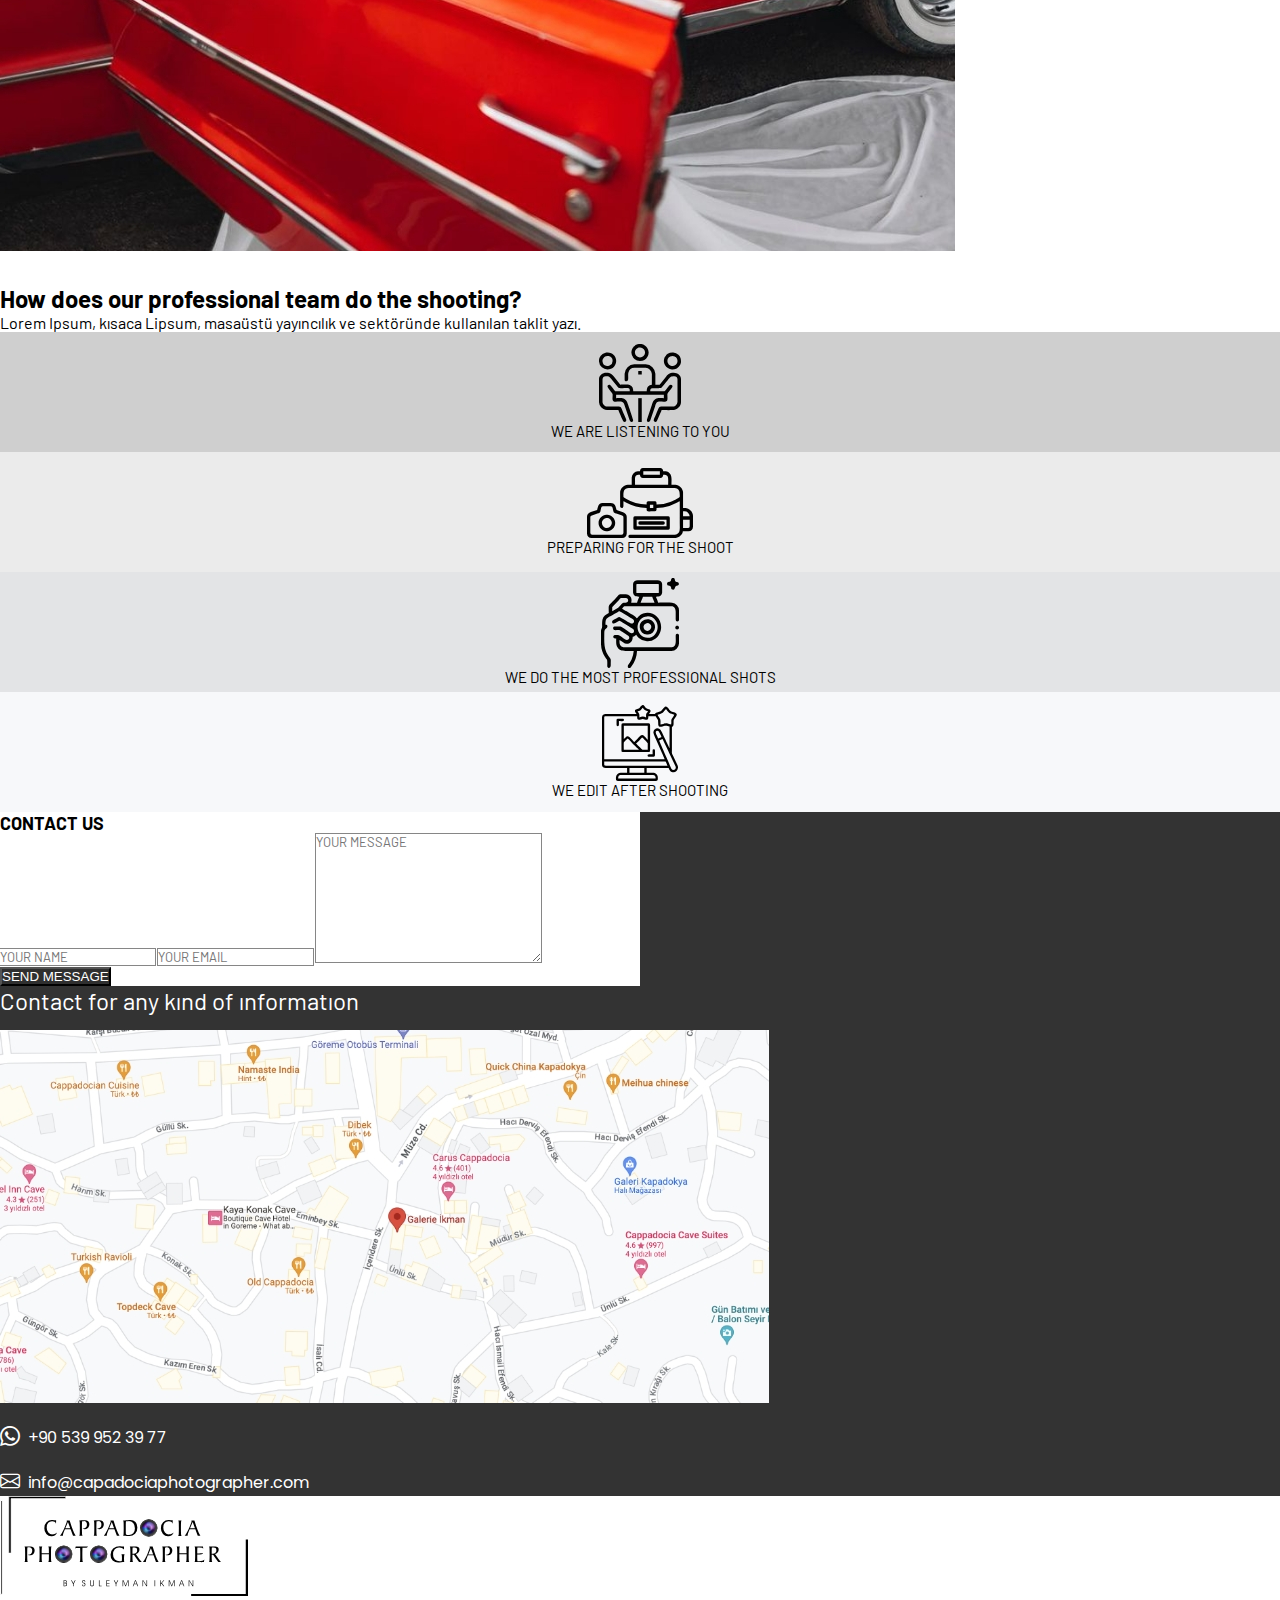
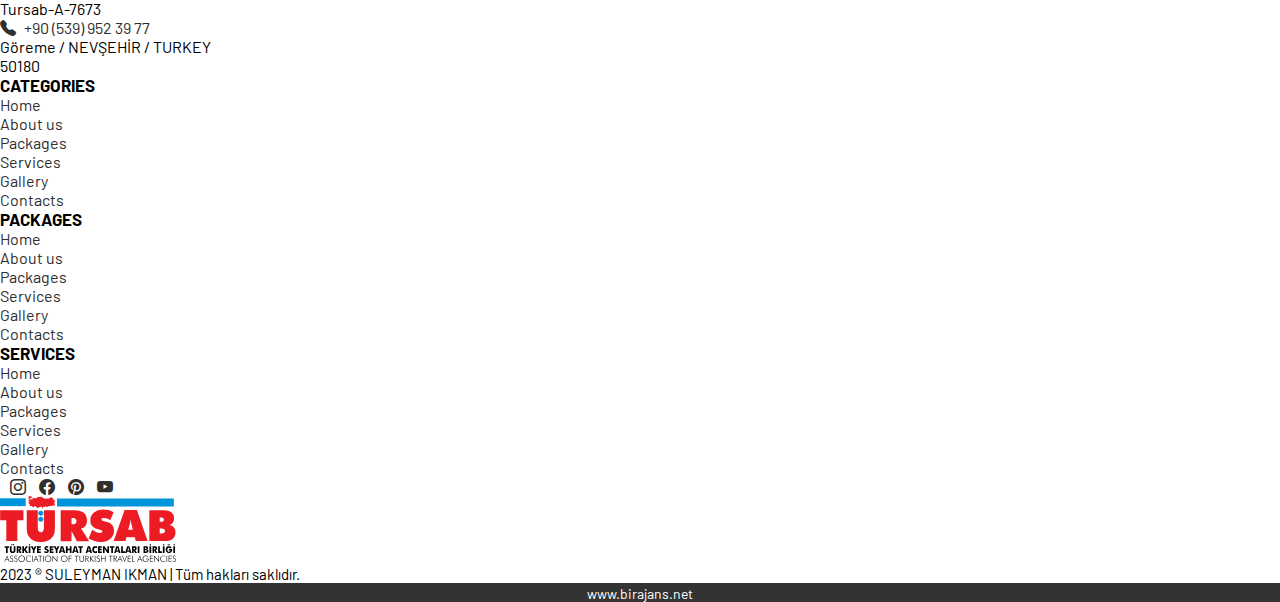
<file: about.html>
<!DOCTYPE html>
<html lang="en">

<head>
    <meta charset="UTF-8">
    <meta http-equiv="X-UA-Compatible" content="IE=edge">
    <meta name="viewport" content="width=device-width, initial-scale=1.0">
    <title>About us</title>
    <link href="https://cdn.jsdelivr.net/npm/bootstrap@5.3.0/dist/css/bootstrap.min.css" rel="stylesheet"
        integrity="sha384-9ndCyUaIbzAi2FUVXJi0CjmCapSmO7SnpJef0486qhLnuZ2cdeRhO02iuK6FUUVM" crossorigin="anonymous">
    <link rel="stylesheet" href="https://cdn.jsdelivr.net/npm/bootstrap-icons@1.10.5/font/bootstrap-icons.css">
    <link rel="stylesheet" href="style.css">
</head>

<body>
    <!-- Navbar -->
    <nav class="navbar navbar-expand-lg">
        <div class="container">

            <button class="navbar-toggler" type="button" data-bs-toggle="collapse" data-bs-target="#navmenu">
                <span class="navbar-toggler-icon"></span>
            </button>

            <div class="collapse navbar-collapse" id="navmenu">
                <ul class="navbar-nav">
                    <li class="nav-item">
                        <a href="/" class="nav-link">HOME</a>
                    </li>
                    <li class="nav-item">
                        <a href="/about.html" class="nav-link">ABOUT US</a>
                    </li>
                    <li class="nav-item">
                        <a href="#" class="nav-link">PAKAGES</a>
                    </li>
                    <li class="nav-item">
                        <a href="#" class="nav-link">SERVICES</a>
                    </li>
                    <li class="nav-item">
                        <a href="#" class="nav-link">GALLERY</a>
                    </li>
                    <li class="nav-item">
                        <a href="#" class="nav-link">CONTACTS</a>
                    </li>
                    <li class="nav-item navbar-instagram">
                        <a href="#" class="nav-link"><i class="bi bi-instagram"></i></i>suleymanikman</a>
                    </li>
                </ul>
            </div>
        </div>
    </nav>

    <!-- cover -->
    <div class="container cover-title">
        <div class="cover-title-box">
            <div class="page-logo">
                <img src="svg-files/logo.svg" class="img-fluid" alt="">
            </div>
            <h2 class="page-title text-uppercase">about us</h2>
        </div>
        <div class="cover-img m-auto">
            <img src="img/about-us-cover.jpg" class="img-fluid web-cover" alt="">
            <img src="img/about-us-cover-mobile.jpg" class="img-fluid mobile-cover" alt="">
        </div>
    </div>


    <div class="container about-us-info text-center">
        <p> Lorem Ipsum, kısaca Lipsum, masaüstü yayıncılık ve basın yayın sektöründe kullanılan taklit yazı bloğu
            olarak tanımlanır. Lipsum, oluşturulacak şablon ve taslaklarda içerik yerine geçerek yazı bloğunu doldurmak
            için kullanılır.
            Lorem Ipsum, kısaca Lipsum, masaüstü yayıncılık ve basın yayın sektöründe kullanılan taklit yazı bloğu
            olarak tanımlanır. Lipsum, oluşturulacak şablon ve taslaklarda içerik yerine geçerek yazı bloğunu doldurmak
            için kullanılır.
            Lorem Ipsum, kısaca Lipsum, masaüstü yayıncılık ve basın yayın sektöründe kullanılan taklit yazı bloğu
            olarak tanımlanır. Lipsum, oluşturulacak şablon ve taslaklarda içerik yerine geçerek yazı bloğunu doldurmak
            için kullanılır.
            Lorem Ipsum, kısaca Lipsum, masaüstü yayıncılık ve basın yayın sektöründe kullanılan taklit yazı bloğu
            olarak tanımlanır. Lipsum, oluşturulacak şablon ve taslaklarda içerik yerine geçerek yazı bloğunu doldurmak
            için kullanılır.</p>
            
        <p> Lorem Ipsum, kısaca Lipsum, masaüstü yayıncılık ve basın yayın sektöründe kullanılan taklit yazı bloğu
            olarak tanımlanır. Lipsum, oluşturulacak şablon ve taslaklarda içerik yerine geçerek yazı bloğunu doldurmak
            için kullanılır.
            Lorem Ipsum, kısaca Lipsum, masaüstü yayıncılık ve basın yayın sektöründe kullanılan taklit yazı bloğu
            olarak tanımlanır. Lipsum, oluşturulacak şablon ve taslaklarda içerik yerine geçerek yazı bloğunu doldurmak
            için kullanılır.
            Lorem Ipsum, kısaca Lipsum, masaüstü yayıncılık ve basın yayın sektöründe kullanılan taklit yazı bloğu
            olarak tanımlanır. Lipsum, oluşturulacak şablon ve taslaklarda içerik yerine geçerek yazı bloğunu doldurmak
            için kullanılır.
            Lorem Ipsum, kısaca Lipsum, masaüstü yayıncılık ve basın yayın sektöründe kullanılan taklit yazı bloğu
            olarak tanımlanır. Lipsum, oluşturulacak şablon ve taslaklarda içerik yerine geçerek yazı bloğunu doldurmak
            için kullanılır.</p>

    </div>

    <!-- Gallery -->
    <div class="container-4 gallery d-flex justify-content-center">
        <div class="container">
            <div class="photo-gallery">
                <div class="container d-flex">
                    <div class="col">
                        <div class="container d-flex">
                            <div class="col">
                                <img src="img/gallery-1.jpg" class="img-fluid" alt="">
                            </div>
                            <div class="col">
                                <img src="img/gallery-2.jpg" class="img-fluid" alt="">
                            </div>
                        </div>
                        <div class="row">
                            <div class="col">
                                <img src="img/gallery-3.jpg" class="img-fluid" alt="">
                            </div>
                        </div>
                    </div>
                    <div class="col">
                        <img src="img/classic-car.jpg" class="img-fluid" alt="">
                    </div>
                </div>
            </div>
        </div>
    </div>

    <!-- Befor Shooting info row -->
    <div class="container-4">
        <div class="shooting-info-text mt-5">
            <h2 class="text-center text-uppercase py-2">How does our professional team do the shooting?</h2>
            <p class="text-center px-5 py-2">Lorem Ipsum, kısaca Lipsum, masaüstü yayıncılık ve sektöründe kullanılan taklit yazı.</p>
        </div>
        <div class="befor-shooting-info d-flex flex-wrap">
            <div class="col number-1 gap-1">
                <img src="svg-files/shooting/shooting-1.svg" class="img-fluid h-50" alt="">
                <h5 class="text-uppercase">we are listening to you</h5>
            </div>
            <div class="col number-2 gap-1">
                <img src="svg-files/shooting/shooting-2.svg" class="img-fluid h-50" alt="">
                <h5 class="text-uppercase">Preparing for the shoot</h5>
            </div>
            <div class="col number-3 gap-1">
                <img src="svg-files/shooting/shooting-3.svg" class="img-fluid h-50" alt="">
                <h5 class="text-uppercase">we do the most professional shots</h5>
            </div>
            <div class="col number-4 gap-1">
                <img src="svg-files/shooting/shooting-4.svg" class="img-fluid h-50" alt="">
                <h5 class="text-uppercase">We edit after shooting</h5>
            </div>
        </div>
    </div>

    <!-- bottom-contact-form -->
    <div class="row contact-row w-100 m-auto">
        <div class="container contact-container d-flex p-5">
            <div class="col d-flex justify-content-center">
                <div class="contact-form d-grid gap-3 p-3 m-auto">
                    <h3 class="text-center">CONTACT US</h3>
                    <input type="text" placeholder="YOUR NAME" class="p-2">
                    <input type="email" placeholder="YOUR EMAIL" class="p-2">
                    <textarea name="YOUR MESSAGE" id="" cols="30" rows="8" placeholder="YOUR MESSAGE"
                        class="p-2"></textarea>
                    <button class="btn send-msg">SEND MESSAGE</button>
                </div>
            </div>
            <div class="col map">
                <h2 class="text-uppercase text-center">Contact for any kınd of ınformatıon</h2>
                <img src="img/harita.jpg" class="img-fluid" alt="">
                <div class="contact-info d-flex justify-content-between">
                    <div class="bottom-contact-whatsapp">
                        <a href="#" class="d-flex justify-content-center align-items-center">
                            <i class="bi bi-whatsapp"></i>+90 539 952 39 77
                        </a>
                    </div>
                    <div class="bottom-contact-email">
                        <a href="#" class="d-flex justify-content-center align-items-center"><i
                                class="bi bi-envelope"></i>info@capadociaphotographer.com</a>
                    </div>
                </div>
            </div>
        </div>
    </div>

  <!-- bottom info -->
  <div class="row bottom-info-row m-auto p-5">
    <div class="container d-flex">
      <div class="col-4">
        <div class="logo">
          <img src="svg-files/logo-black.svg" alt="">
          <p class="mt-2">Tursab-A-7673</p>
        </div>
        <div class="bottom-info-tel mt-5">
          <a href="#" class=""><i class="bi bi-telephone-fill"></i>+90 (539) 952 39 77</a>
          <p class="mt-1">Göreme / NEVŞEHİR / TURKEY <br> 50180</p>
        </div>
      </div>
      <div class="col d-flex">
        <div class="col">
          <h3>CATEGORIES</h3>
          <ul>
            <li>
              <a href="/">Home</a>
            </li>
            <li>
              <a href="/">About us</a>
            </li>
            <li>
              <a href="/">Packages</a>
            </li>
            <li>
              <a href="/">Services</a>
            </li>
            <li>
              <a href="/">Gallery</a>
            </li>
            <li>
              <a href="/">Contacts</a>
            </li>
          </ul>
        </div>
        <div class="col">
          <h3>PACKAGES</h3>
          <ul>
            <li>
              <a href="/">Home</a>
            </li>
            <li>
              <a href="/">About us</a>
            </li>
            <li>
              <a href="/">Packages</a>
            </li>
            <li>
              <a href="/">Services</a>
            </li>
            <li>
              <a href="/">Gallery</a>
            </li>
            <li>
              <a href="/">Contacts</a>
            </li>
          </ul>
        </div>
        <div class="col">
          <h3>SERVICES</h3>
          <ul>
            <li>
              <a href="/">Home</a>
            </li>
            <li>
              <a href="/">About us</a>
            </li>
            <li>
              <a href="/">Packages</a>
            </li>
            <li>
              <a href="/">Services</a>
            </li>
            <li>
              <a href="/">Gallery</a>
            </li>
            <li>
              <a href="/">Contacts</a>
            </li>
          </ul>
        </div>
      </div>
    </div>
  </div>

  <div class="tursab d-flex justify-content-end align-items-center gap-5">
    <div class="social-icons">
      <a href=""><i class="bi bi-instagram"></i></a>
      <a href=""><i class="bi bi-facebook"></i></a>
      <a href=""><i class="bi bi-pinterest"></i></a>
      <a href=""><i class="bi bi-youtube"></i></a>
    </div>
    <div class="tursab-logo">
      <img src="svg-files/tursab-logo.svg" class="img-fluid" alt="">
    </div>
  </div>
  <div class="copyright-text text-center my-3">
    2023 &#174; SULEYMAN IKMAN | Tüm hakları saklıdır.
  </div>

    <!-- signature -->
    <div class="signature">
        <a href="/https://www.birajans.net/">www.birajans.net</a>
    </div>
</body>

</html>
</file>
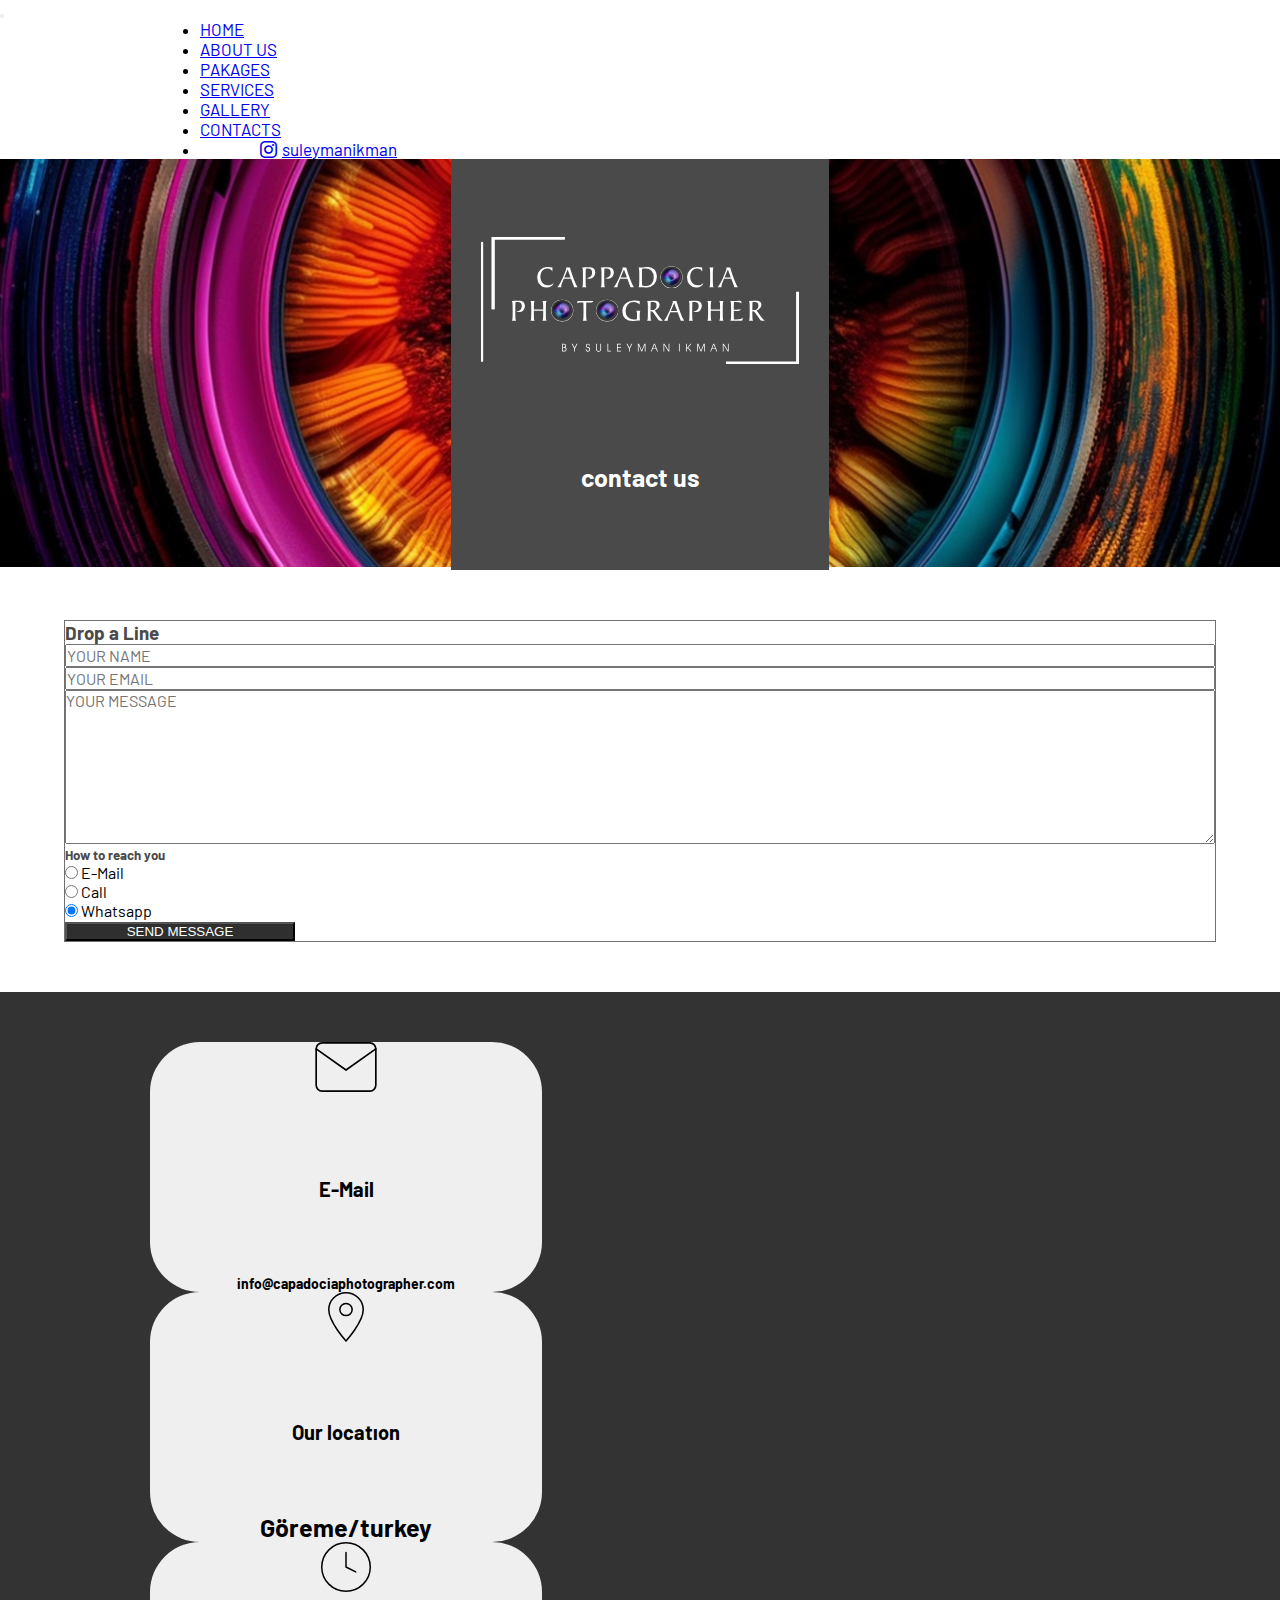
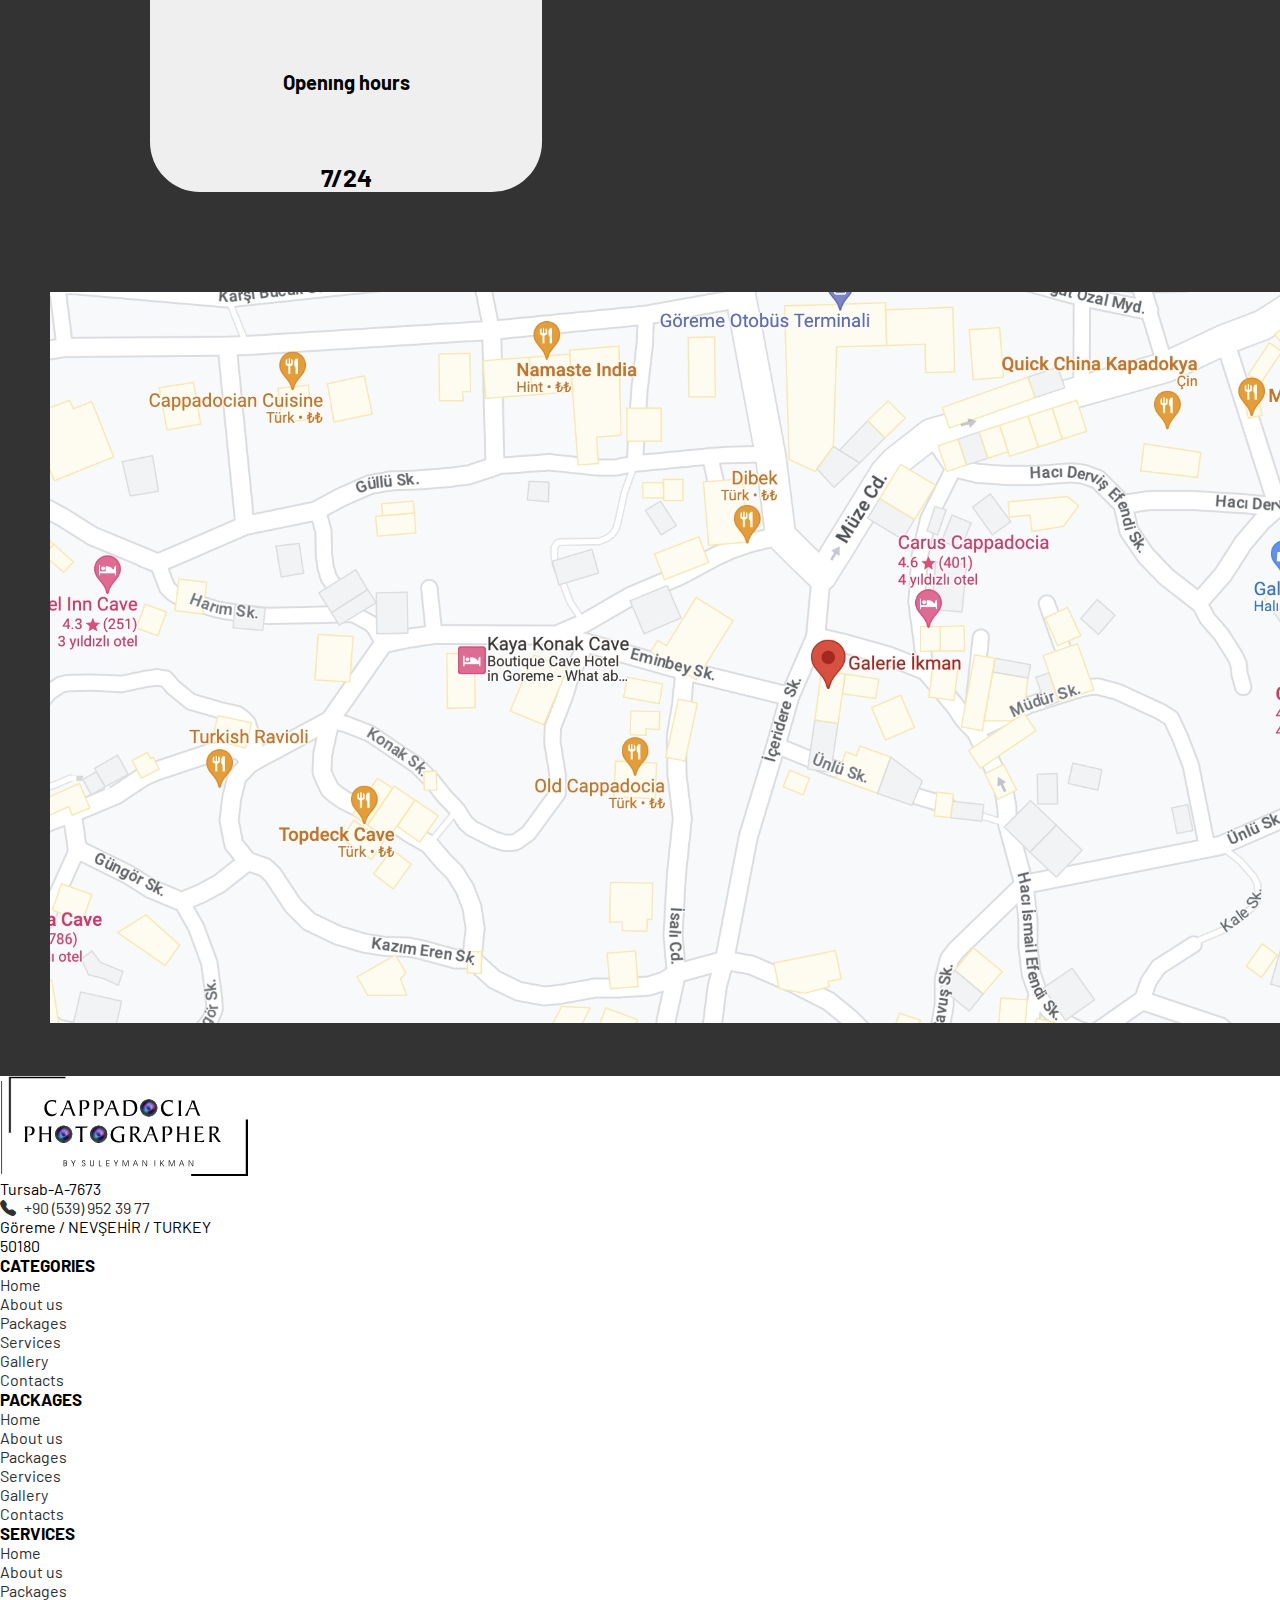
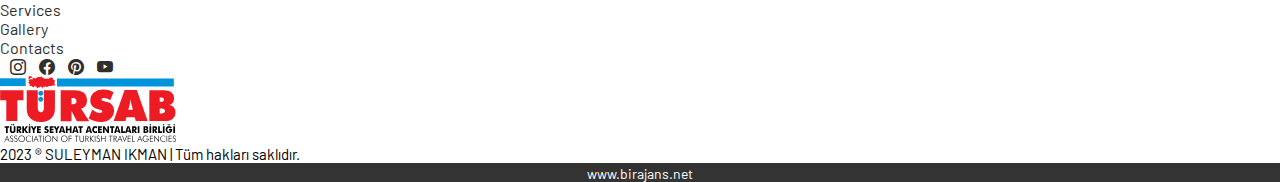
<file: contacts.html>
<!DOCTYPE html>
<html lang="en">

<head>
    <meta charset="UTF-8">
    <meta http-equiv="X-UA-Compatible" content="IE=edge">
    <meta name="viewport" content="width=device-width, initial-scale=1.0">
    <title>Contacts</title>
    <link href="https://cdn.jsdelivr.net/npm/bootstrap@5.3.0/dist/css/bootstrap.min.css" rel="stylesheet"
        integrity="sha384-9ndCyUaIbzAi2FUVXJi0CjmCapSmO7SnpJef0486qhLnuZ2cdeRhO02iuK6FUUVM" crossorigin="anonymous">
    <link rel="stylesheet" href="https://cdn.jsdelivr.net/npm/bootstrap-icons@1.10.5/font/bootstrap-icons.css">
    <link rel="stylesheet" href="style.css">
</head>

<body>
    <!-- Navbar -->
    <nav class="navbar navbar-expand-lg">
        <div class="container">

            <button class="navbar-toggler" type="button" data-bs-toggle="collapse" data-bs-target="#navmenu">
                <span class="navbar-toggler-icon"></span>
            </button>

            <div class="collapse navbar-collapse" id="navmenu">
                <ul class="navbar-nav">
                    <li class="nav-item">
                        <a href="/" class="nav-link">HOME</a>
                    </li>
                    <li class="nav-item">
                        <a href="/about.html" class="nav-link">ABOUT US</a>
                    </li>
                    <li class="nav-item">
                        <a href="#" class="nav-link">PAKAGES</a>
                    </li>
                    <li class="nav-item">
                        <a href="#" class="nav-link">SERVICES</a>
                    </li>
                    <li class="nav-item">
                        <a href="#" class="nav-link">GALLERY</a>
                    </li>
                    <li class="nav-item">
                        <a href="#" class="nav-link">CONTACTS</a>
                    </li>
                    <li class="nav-item navbar-instagram">
                        <a href="#" class="nav-link"><i class="bi bi-instagram"></i></i>suleymanikman</a>
                    </li>
                </ul>
            </div>
        </div>
    </nav>

    <!-- cover -->
    <div class="container cover-title">
        <div class="cover-title-box">
            <div class="page-logo">
                <img src="svg-files/logo.svg" class="img-fluid" alt="">
            </div>
            <h2 class="page-title text-uppercase">contact us</h2>
        </div>
        <div class="cover-img m-auto">
            <img src="img/contacts-cover.jpg" class="img-fluid web-cover" alt="">
            <img src="img/contacts-cover-mobile.jpg" class="img-fluid mobile-cover" alt="">
        </div>
    </div>

    <!-- contact form box -->
    <div class="container contact-form-container p-5">
        <div class="contact-form-box d-grid">
            <h3 class="text-uppercase">Drop a Line</h3>
            <div class="name-mail-box d-flex gap-2">
                <input type="text" placeholder="YOUR NAME" class="p-2">
                <input type="email" placeholder="YOUR EMAIL" class="p-2">
            </div>
            <div class="msg-box my-2">
                <textarea name="YOUR MESSAGE" id="" cols="30" rows="8" placeholder="YOUR MESSAGE" class="p-2"></textarea>
            </div>
            <div class="reach-option-container">
                <h5 class="text-uppercase">How to reach you</h5>
                <div class="reach-option-info d-flex gap-4">
                    <div class="form-check">
                        <input class="form-check-input" type="radio" name="flexRadioDefault" id="flexRadioDefault1">
                        <label class="form-check-label" for="flexRadioDefault1">
                          E-Mail
                        </label>
                      </div>
                      <div class="form-check">
                        <input class="form-check-input" type="radio" name="flexRadioDefault" id="flexRadioDefault2" checked>
                        <label class="form-check-label" for="flexRadioDefault2">
                          Call
                        </label>
                      </div>
                      <div class="form-check">
                        <input class="form-check-input" type="radio" name="flexRadioDefault" id="flexRadioDefault3" checked>
                        <label class="form-check-label" for="flexRadioDefault3">
                          Whatsapp
                        </label>
                      </div>
                </div>
            </div>
            <button class="btn send-message">SEND MESSAGE</button>
        </div>
    </div>

    <!-- map box -->
    <div class="map-box">
        <div class="info-boxes d-flex m-auto">
            <div class="col email-box py-5">
                <img src="svg-files/email-icon.svg" class="img-fluid" alt="">
                <h4 class="text-uppercase">E-Mail</h4>
                <p>info@capadociaphotographer.com</p>
            </div>
            <div class="col location-box py-5">
                <img src="svg-files/location-icon.svg" class="img-fluid" alt="">
                <h4 class="text-uppercase">Our locatıon</h4>
                <p class="text-uppercase">Göreme/turkey</p>
            </div>
            <div class="col clock-box py-5">
                <img src="svg-files/clock-icon.svg" class="img-fluid" alt="">
                <h4 class="text-uppercase">Openıng hours</h4>
                <p>7/24</p>
            </div>
        </div>
        <div class="contact-map">
            <div class="col">
                <img src="img/contacts-map.jpg" class="img-fluid" alt="">
            </div>
        </div>
    </div>

    <!-- bottom info -->
    <div class="row bottom-info-row m-auto p-5">
        <div class="container d-flex">
            <div class="col-4">
                <div class="logo">
                    <img src="svg-files/logo-black.svg" alt="">
                    <p class="mt-2">Tursab-A-7673</p>
                </div>
                <div class="bottom-info-tel mt-5">
                    <a href="#" class=""><i class="bi bi-telephone-fill"></i>+90 (539) 952 39 77</a>
                    <p class="mt-1">Göreme / NEVŞEHİR / TURKEY <br> 50180</p>
                </div>
            </div>
            <div class="col d-flex">
                <div class="col">
                    <h3>CATEGORIES</h3>
                    <ul>
                        <li>
                            <a href="/">Home</a>
                        </li>
                        <li>
                            <a href="/">About us</a>
                        </li>
                        <li>
                            <a href="/">Packages</a>
                        </li>
                        <li>
                            <a href="/">Services</a>
                        </li>
                        <li>
                            <a href="/">Gallery</a>
                        </li>
                        <li>
                            <a href="/">Contacts</a>
                        </li>
                    </ul>
                </div>
                <div class="col">
                    <h3>PACKAGES</h3>
                    <ul>
                        <li>
                            <a href="/">Home</a>
                        </li>
                        <li>
                            <a href="/">About us</a>
                        </li>
                        <li>
                            <a href="/">Packages</a>
                        </li>
                        <li>
                            <a href="/">Services</a>
                        </li>
                        <li>
                            <a href="/">Gallery</a>
                        </li>
                        <li>
                            <a href="/">Contacts</a>
                        </li>
                    </ul>
                </div>
                <div class="col">
                    <h3>SERVICES</h3>
                    <ul>
                        <li>
                            <a href="/">Home</a>
                        </li>
                        <li>
                            <a href="/">About us</a>
                        </li>
                        <li>
                            <a href="/">Packages</a>
                        </li>
                        <li>
                            <a href="/">Services</a>
                        </li>
                        <li>
                            <a href="/">Gallery</a>
                        </li>
                        <li>
                            <a href="/">Contacts</a>
                        </li>
                    </ul>
                </div>
            </div>
        </div>
    </div>

    <div class="tursab d-flex justify-content-end align-items-center gap-5">
        <div class="social-icons">
            <a href=""><i class="bi bi-instagram"></i></a>
            <a href=""><i class="bi bi-facebook"></i></a>
            <a href=""><i class="bi bi-pinterest"></i></a>
            <a href=""><i class="bi bi-youtube"></i></a>
        </div>
        <div class="tursab-logo">
            <img src="svg-files/tursab-logo.svg" class="img-fluid" alt="">
        </div>
    </div>
    <div class="copyright-text text-center my-3">
        2023 &#174; SULEYMAN IKMAN | Tüm hakları saklıdır.
    </div>

    <!-- signature -->
    <div class="signature">
        <a href="/https://www.birajans.net/">www.birajans.net</a>
    </div>
</body>

</html>
</file>
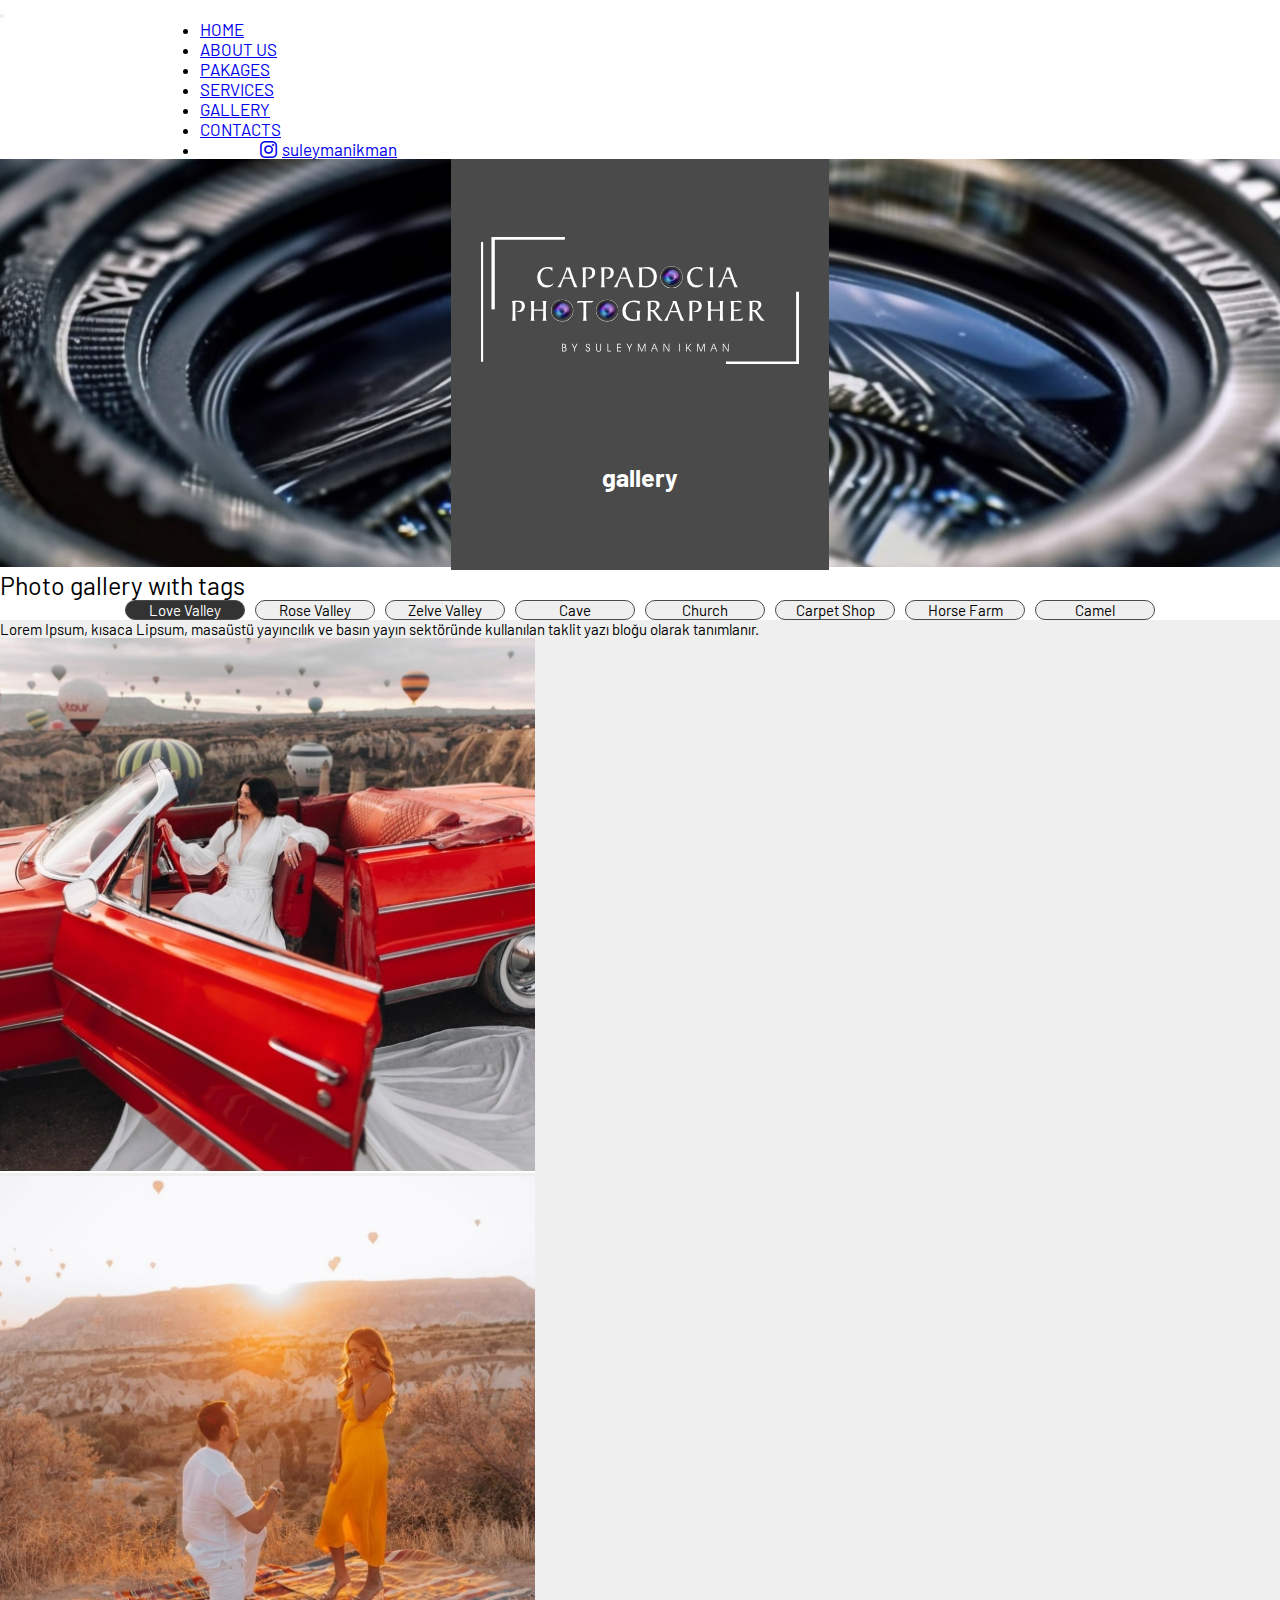
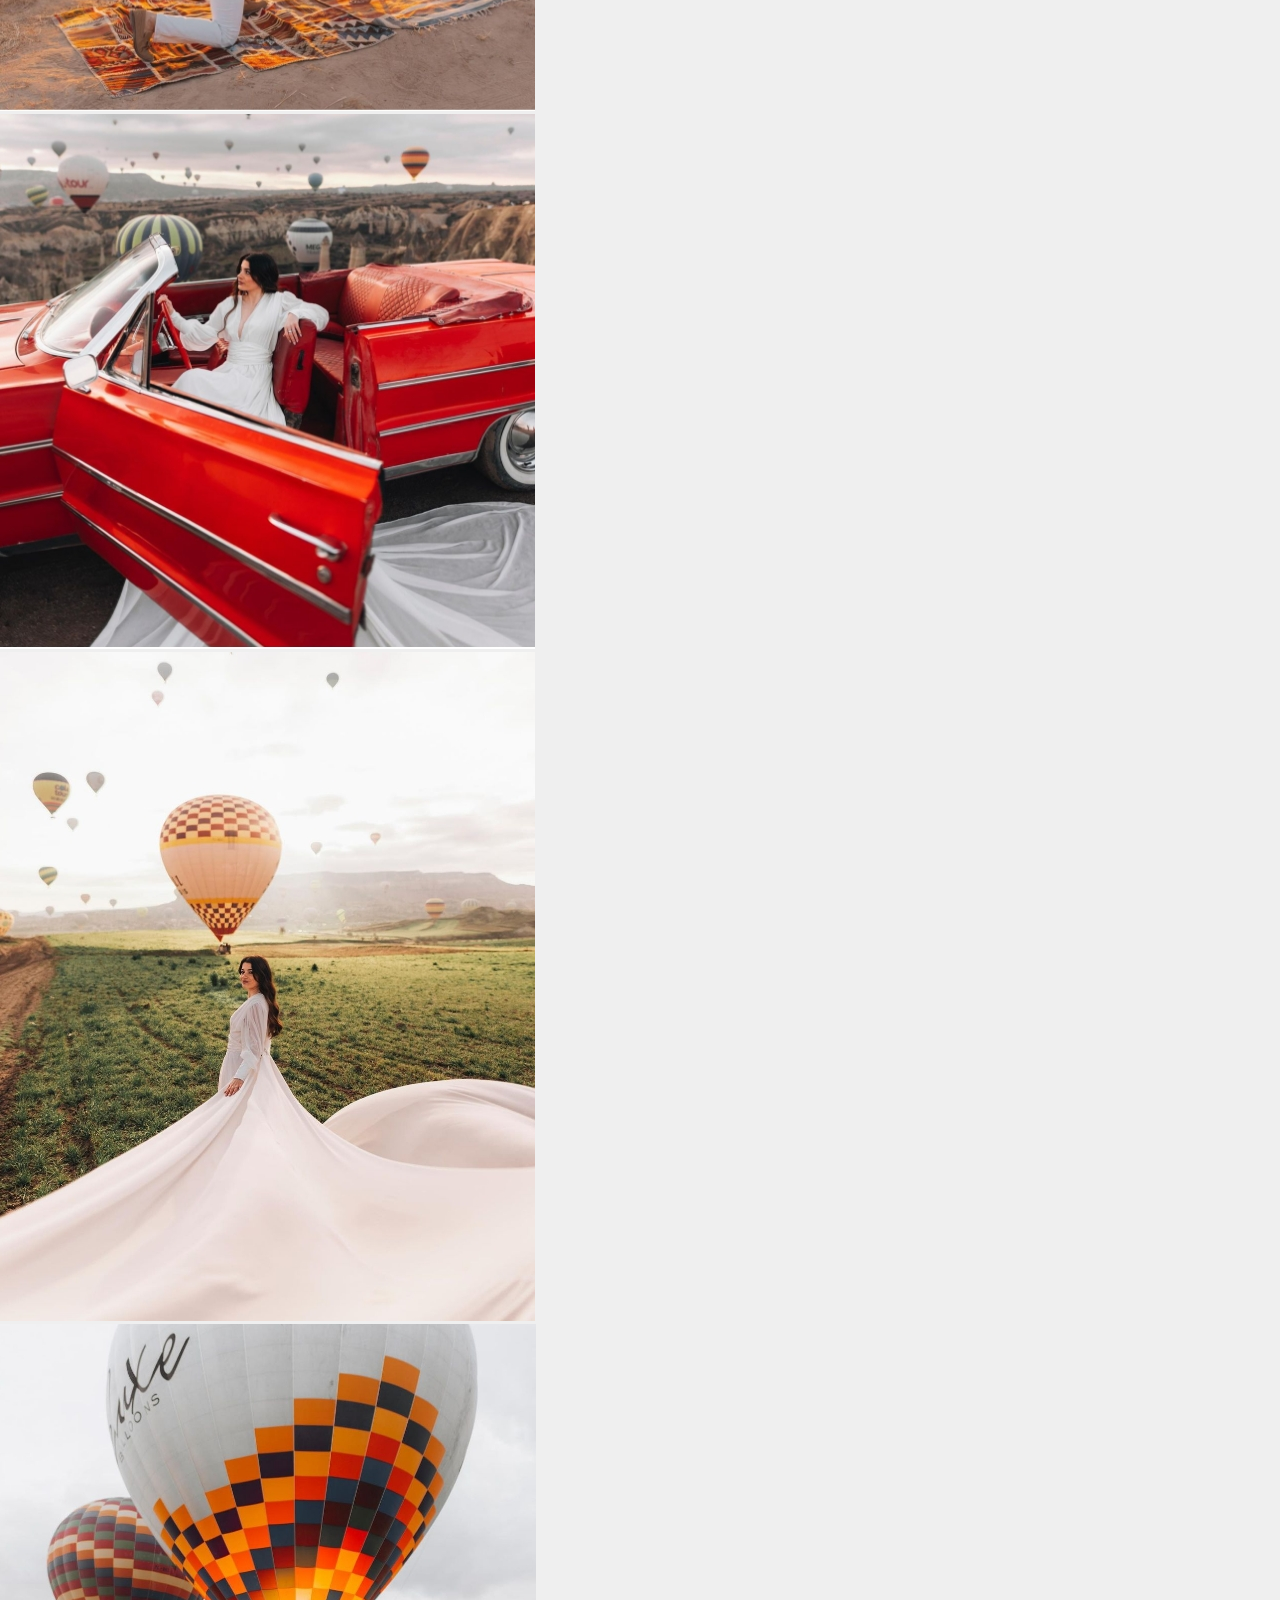
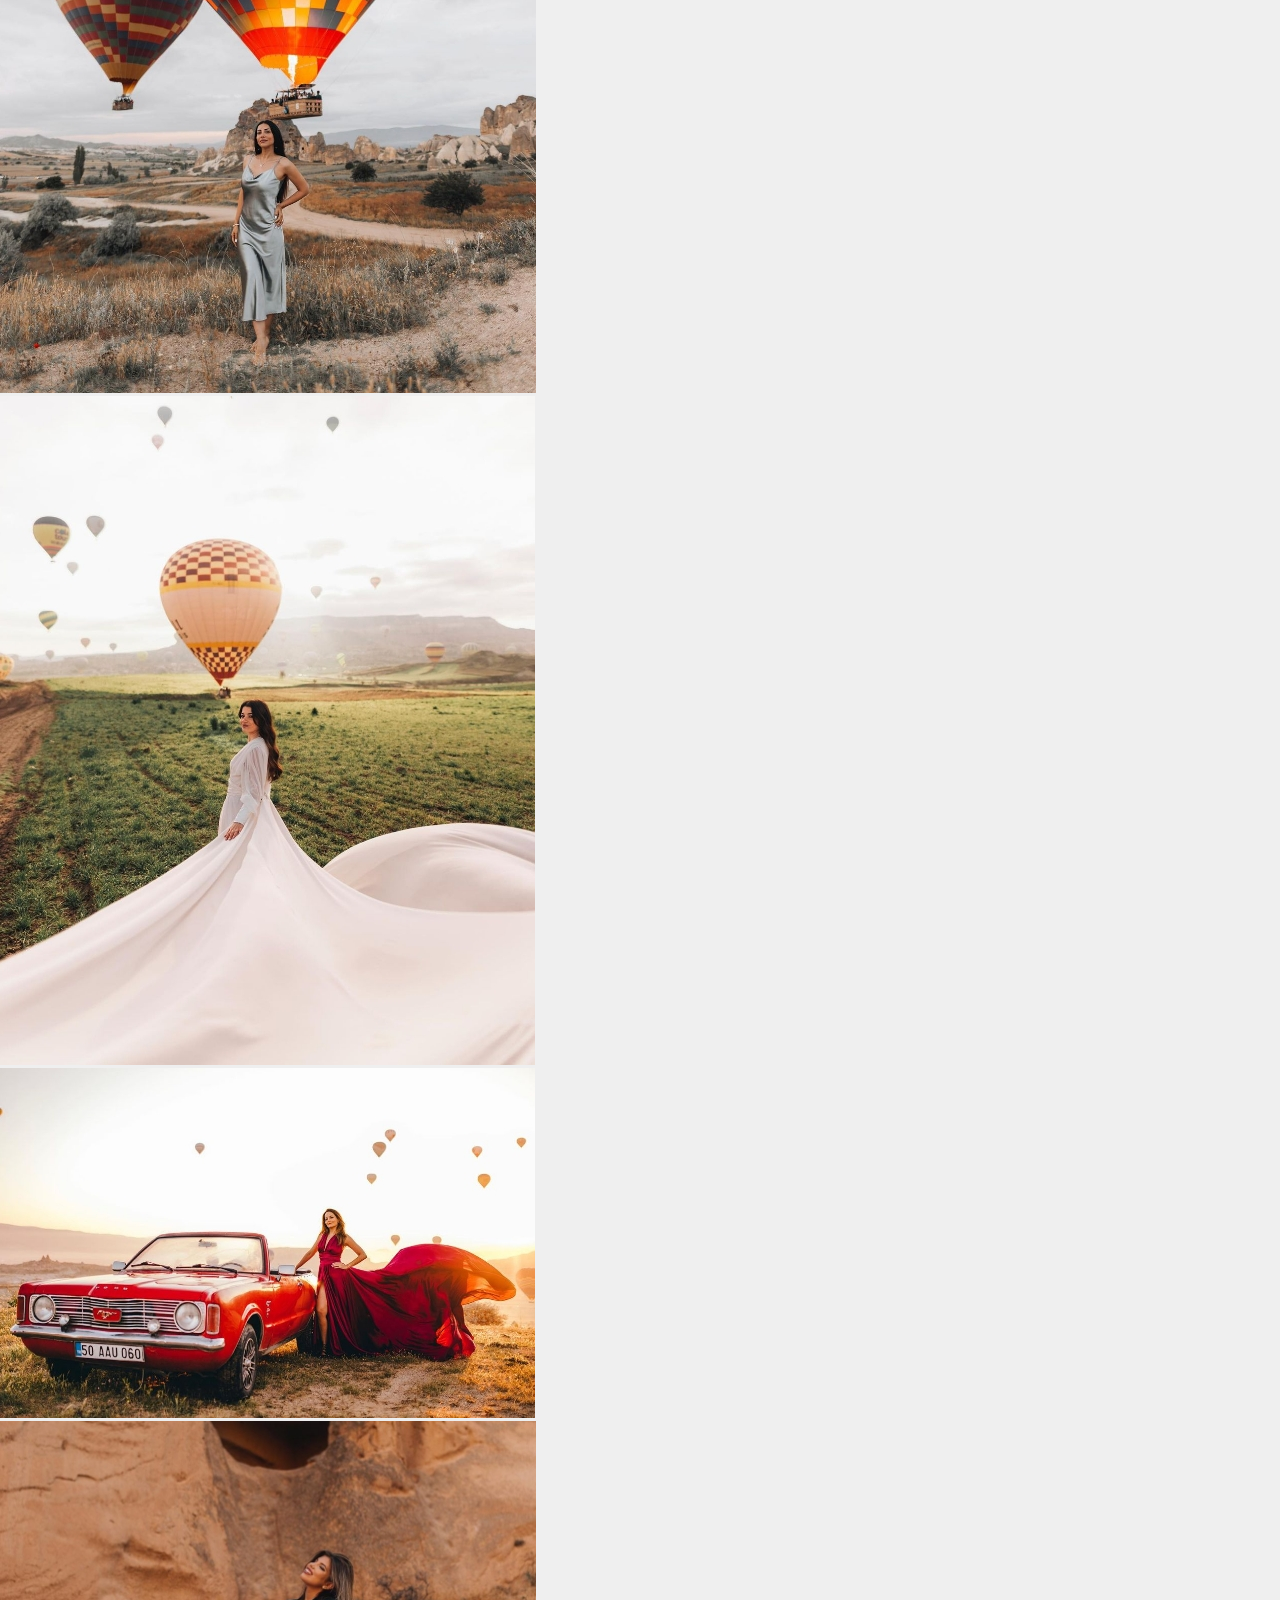
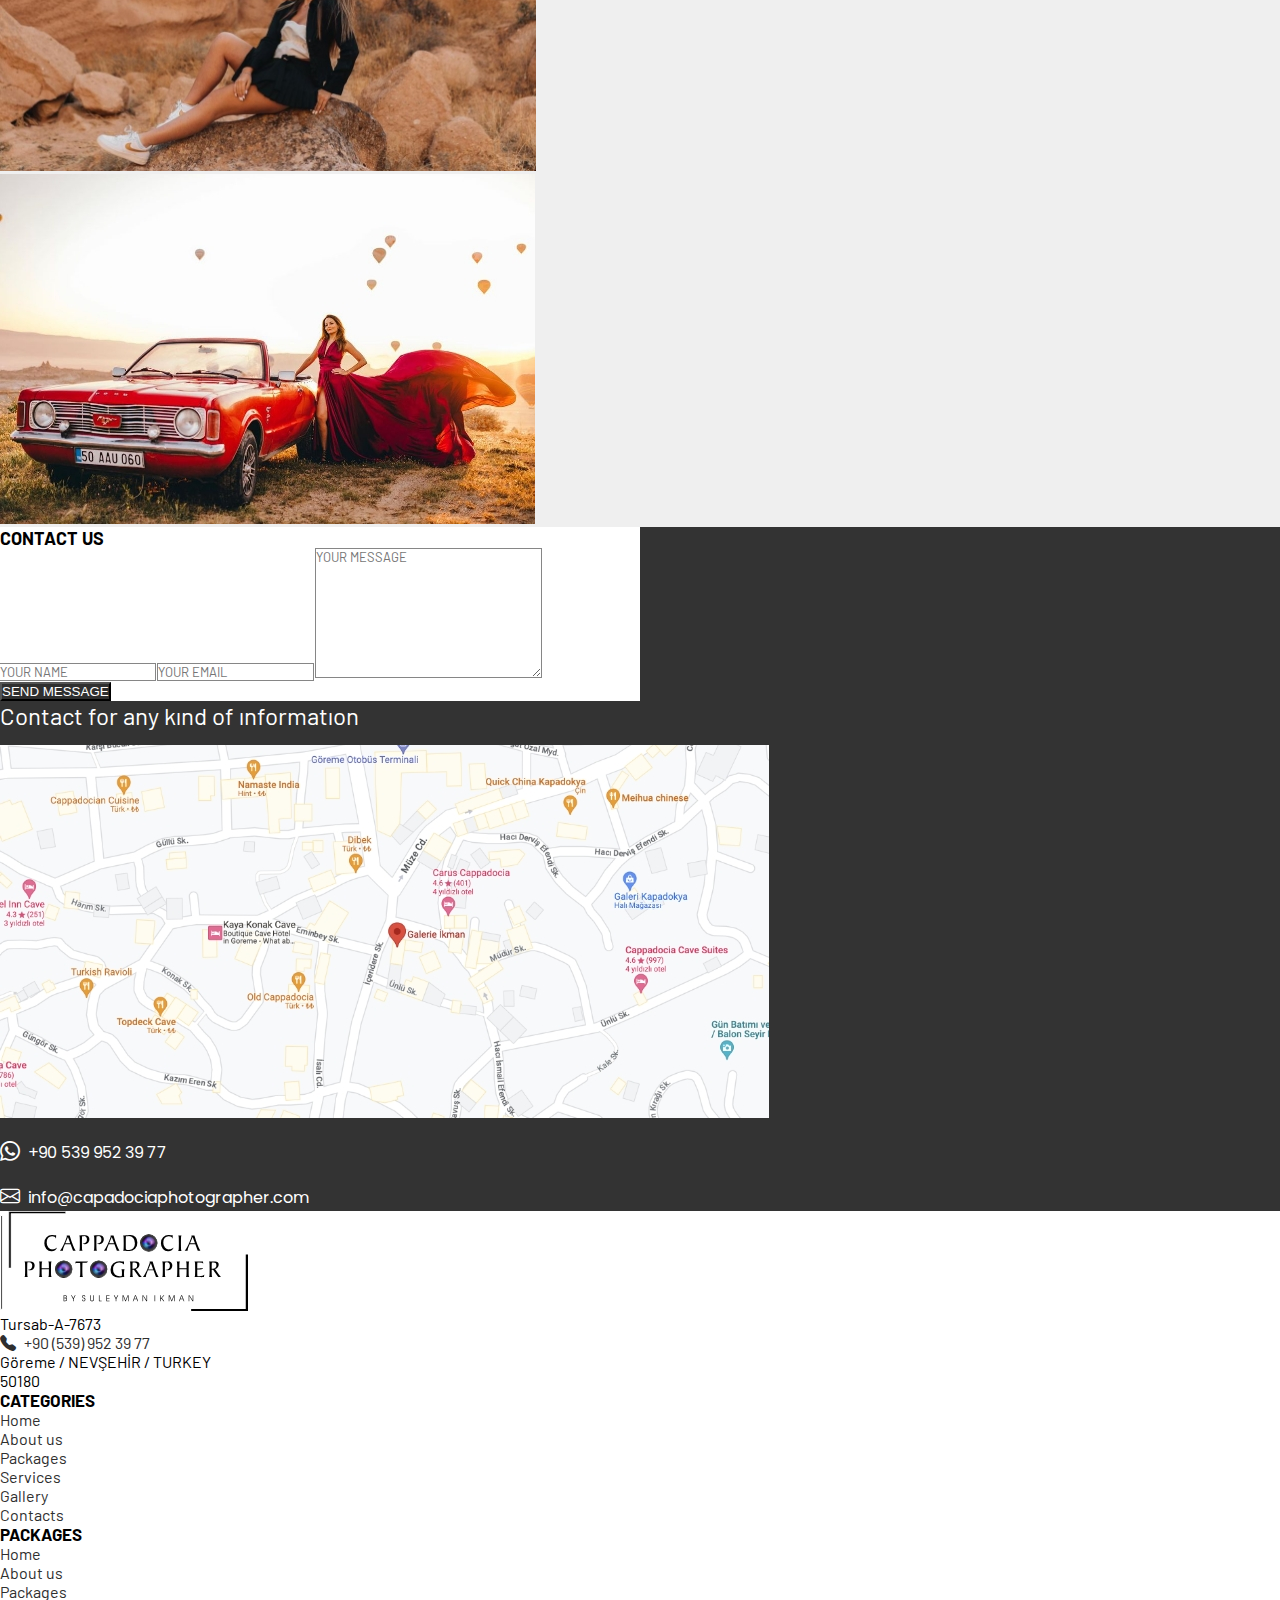
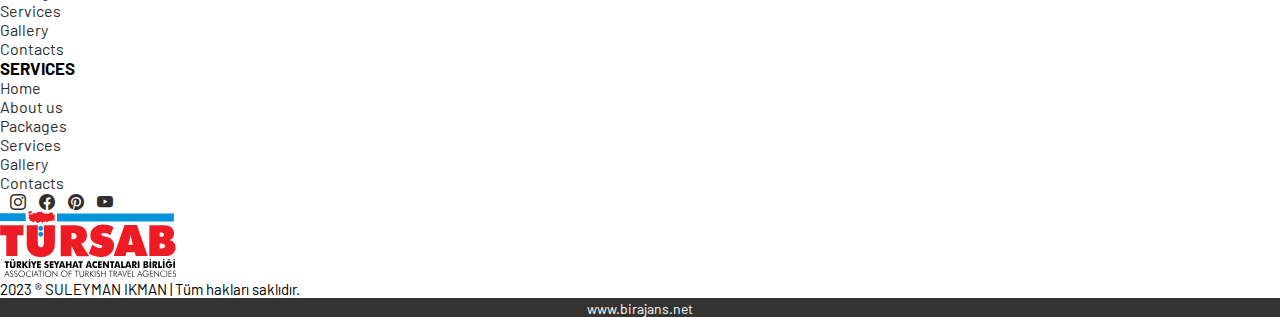
<file: gallery.html>
<!DOCTYPE html>
<html lang="en">

<head>
  <meta charset="UTF-8">
  <meta http-equiv="X-UA-Compatible" content="IE=edge">
  <meta name="viewport" content="width=device-width, initial-scale=1.0">
  <title>Gallery</title>
  <link href="https://cdn.jsdelivr.net/npm/bootstrap@5.3.0/dist/css/bootstrap.min.css" rel="stylesheet"
    integrity="sha384-9ndCyUaIbzAi2FUVXJi0CjmCapSmO7SnpJef0486qhLnuZ2cdeRhO02iuK6FUUVM" crossorigin="anonymous">
  <link rel="stylesheet" href="https://cdn.jsdelivr.net/npm/bootstrap-icons@1.10.5/font/bootstrap-icons.css">
  <link rel="stylesheet" href="style.css">
</head>

<body>
  <!-- Navbar -->
  <nav class="navbar navbar-expand-lg">
    <div class="container">

      <button class="navbar-toggler" type="button" data-bs-toggle="collapse" data-bs-target="#navmenu">
        <span class="navbar-toggler-icon"></span>
      </button>

      <div class="collapse navbar-collapse" id="navmenu">
        <ul class="navbar-nav">
          <li class="nav-item">
            <a href="/" class="nav-link">HOME</a>
          </li>
          <li class="nav-item">
            <a href="/about.html" class="nav-link">ABOUT US</a>
          </li>
          <li class="nav-item">
            <a href="#" class="nav-link">PAKAGES</a>
          </li>
          <li class="nav-item">
            <a href="#" class="nav-link">SERVICES</a>
          </li>
          <li class="nav-item">
            <a href="#" class="nav-link">GALLERY</a>
          </li>
          <li class="nav-item">
            <a href="#" class="nav-link">CONTACTS</a>
          </li>
          <li class="nav-item navbar-instagram">
            <a href="#" class="nav-link"><i class="bi bi-instagram"></i></i>suleymanikman</a>
          </li>
        </ul>
      </div>
    </div>
  </nav>

  <!-- cover -->
  <div class="container cover-title">
    <div class="cover-title-box">
      <div class="page-logo">
        <img src="svg-files/logo.svg" class="img-fluid" alt="">
      </div>
      <h2 class="page-title text-uppercase">gallery</h2>
    </div>
    <div class="cover-img m-auto">
      <img src="img/gallery-cover.jpg" class="img-fluid web-cover" alt="">
      <img src="img/gallery-cover-mobile.jpg" class="img-fluid mobile-cover" alt="">
    </div>
  </div>

  <!-- img Gallery -->
  <div class="container text-center gallery-container m-auto">
    <h2 class="text-center text-uppercase my-5">Photo gallery wıth tags</h2>
    <div class="container tag-btn flex-wrap">
      <button class="btn isActive">Love Valley</button>
      <button class="btn">Rose Valley</button>
      <button class="btn">Zelve Valley</button>
      <button class="btn">Cave</button>
      <button class="btn">Church</button>
      <button class="btn">Carpet Shop</button>
      <button class="btn">Horse Farm</button>
      <button class="btn">Camel</button>
    </div>
  </div>
  <div class="gallery-img-container mt-5 py-3 px-5">
    <p class="text-center px-5 mb-5">Lorem Ipsum, kısaca Lipsum, masaüstü yayıncılık ve basın yayın sektöründe
      kullanılan taklit yazı bloğu olarak tanımlanır. </p>
    <div class="row gallery-img my-3">
      <div class="cube-row d-flex p-0">
        <div class="col p-0 m-0">
          <img src="img/gallery/cube-1.jpg" class="img-fluid" alt="">
        </div>
        <div class="col p-0 m-0">
          <img src="img/gallery/cube-2.jpg" class="img-fluid" alt="">
        </div>
        <div class="col p-0 m-0">
          <img src="img/gallery/cube-3.jpg" class="img-fluid" alt="">
        </div>
      </div>
      <div class="vertical-row d-flex p-0">
        <div class="col p-0 m-0">
          <img src="img/gallery/vertical-1.jpg" class="img-fluid" alt="">
        </div>
        <div class="col p-0 m-0">
          <img src="img/gallery/vertical-2.jpg" class="img-fluid" alt="">
        </div>
        <div class="col p-0 m-0">
          <img src="img/gallery/vertical-3.jpg" class="img-fluid" alt="">
        </div>
      </div>
      <div class="horizontal-row d-flex p-0">
        <div class="col p-0 m-0">
          <img src="img/gallery/horizontal-1.jpg" class="img-fluid" alt="">
        </div>
        <div class="col p-0 m-0">
          <img src="img/gallery/horizontal-2.jpg" class="img-fluid" alt="">
        </div>
        <div class="col p-0 m-0">
          <img src="img/gallery/horizontal-3.jpg" class="img-fluid" alt="">
        </div>
      </div>
    </div>
  </div>


  <!-- bottom-contact-form -->
  <div class="row contact-row w-100 m-auto">
    <div class="container contact-container d-flex p-5">
      <div class="col d-flex justify-content-center">
        <div class="contact-form d-grid gap-3 p-3 m-auto">
          <h3 class="text-center">CONTACT US</h3>
          <input type="text" placeholder="YOUR NAME" class="p-2">
          <input type="email" placeholder="YOUR EMAIL" class="p-2">
          <textarea name="YOUR MESSAGE" id="" cols="30" rows="8" placeholder="YOUR MESSAGE" class="p-2"></textarea>
          <button class="btn send-msg">SEND MESSAGE</button>
        </div>
      </div>
      <div class="col map">
        <h2 class="text-uppercase text-center">Contact for any kınd of ınformatıon</h2>
        <img src="img/harita.jpg" class="img-fluid" alt="">
        <div class="contact-info d-flex justify-content-between">
          <div class="bottom-contact-whatsapp">
            <a href="#" class="d-flex justify-content-center align-items-center">
              <i class="bi bi-whatsapp"></i>+90 539 952 39 77
            </a>
          </div>
          <div class="bottom-contact-email">
            <a href="#" class="d-flex justify-content-center align-items-center"><i
                class="bi bi-envelope"></i>info@capadociaphotographer.com</a>
          </div>
        </div>
      </div>
    </div>
  </div>

  <!-- bottom info -->
  <div class="row bottom-info-row m-auto p-5">
    <div class="container d-flex">
      <div class="col-4">
        <div class="logo">
          <img src="svg-files/logo-black.svg" alt="">
          <p class="mt-2">Tursab-A-7673</p>
        </div>
        <div class="bottom-info-tel mt-5">
          <a href="#" class=""><i class="bi bi-telephone-fill"></i>+90 (539) 952 39 77</a>
          <p class="mt-1">Göreme / NEVŞEHİR / TURKEY <br> 50180</p>
        </div>
      </div>
      <div class="col d-flex">
        <div class="col">
          <h3>CATEGORIES</h3>
          <ul>
            <li>
              <a href="/">Home</a>
            </li>
            <li>
              <a href="/">About us</a>
            </li>
            <li>
              <a href="/">Packages</a>
            </li>
            <li>
              <a href="/">Services</a>
            </li>
            <li>
              <a href="/">Gallery</a>
            </li>
            <li>
              <a href="/">Contacts</a>
            </li>
          </ul>
        </div>
        <div class="col">
          <h3>PACKAGES</h3>
          <ul>
            <li>
              <a href="/">Home</a>
            </li>
            <li>
              <a href="/">About us</a>
            </li>
            <li>
              <a href="/">Packages</a>
            </li>
            <li>
              <a href="/">Services</a>
            </li>
            <li>
              <a href="/">Gallery</a>
            </li>
            <li>
              <a href="/">Contacts</a>
            </li>
          </ul>
        </div>
        <div class="col">
          <h3>SERVICES</h3>
          <ul>
            <li>
              <a href="/">Home</a>
            </li>
            <li>
              <a href="/">About us</a>
            </li>
            <li>
              <a href="/">Packages</a>
            </li>
            <li>
              <a href="/">Services</a>
            </li>
            <li>
              <a href="/">Gallery</a>
            </li>
            <li>
              <a href="/">Contacts</a>
            </li>
          </ul>
        </div>
      </div>
    </div>
  </div>

  <div class="tursab d-flex justify-content-end align-items-center gap-5">
    <div class="social-icons">
      <a href=""><i class="bi bi-instagram"></i></a>
      <a href=""><i class="bi bi-facebook"></i></a>
      <a href=""><i class="bi bi-pinterest"></i></a>
      <a href=""><i class="bi bi-youtube"></i></a>
    </div>
    <div class="tursab-logo">
      <img src="svg-files/tursab-logo.svg" class="img-fluid" alt="">
    </div>
  </div>
  <div class="copyright-text text-center my-3">
    2023 &#174; SULEYMAN IKMAN | Tüm hakları saklıdır.
  </div>

  <!-- signature -->
  <div class="signature">
    <a href="/https://www.birajans.net/">www.birajans.net</a>
  </div>

</body>

</html>
</file>
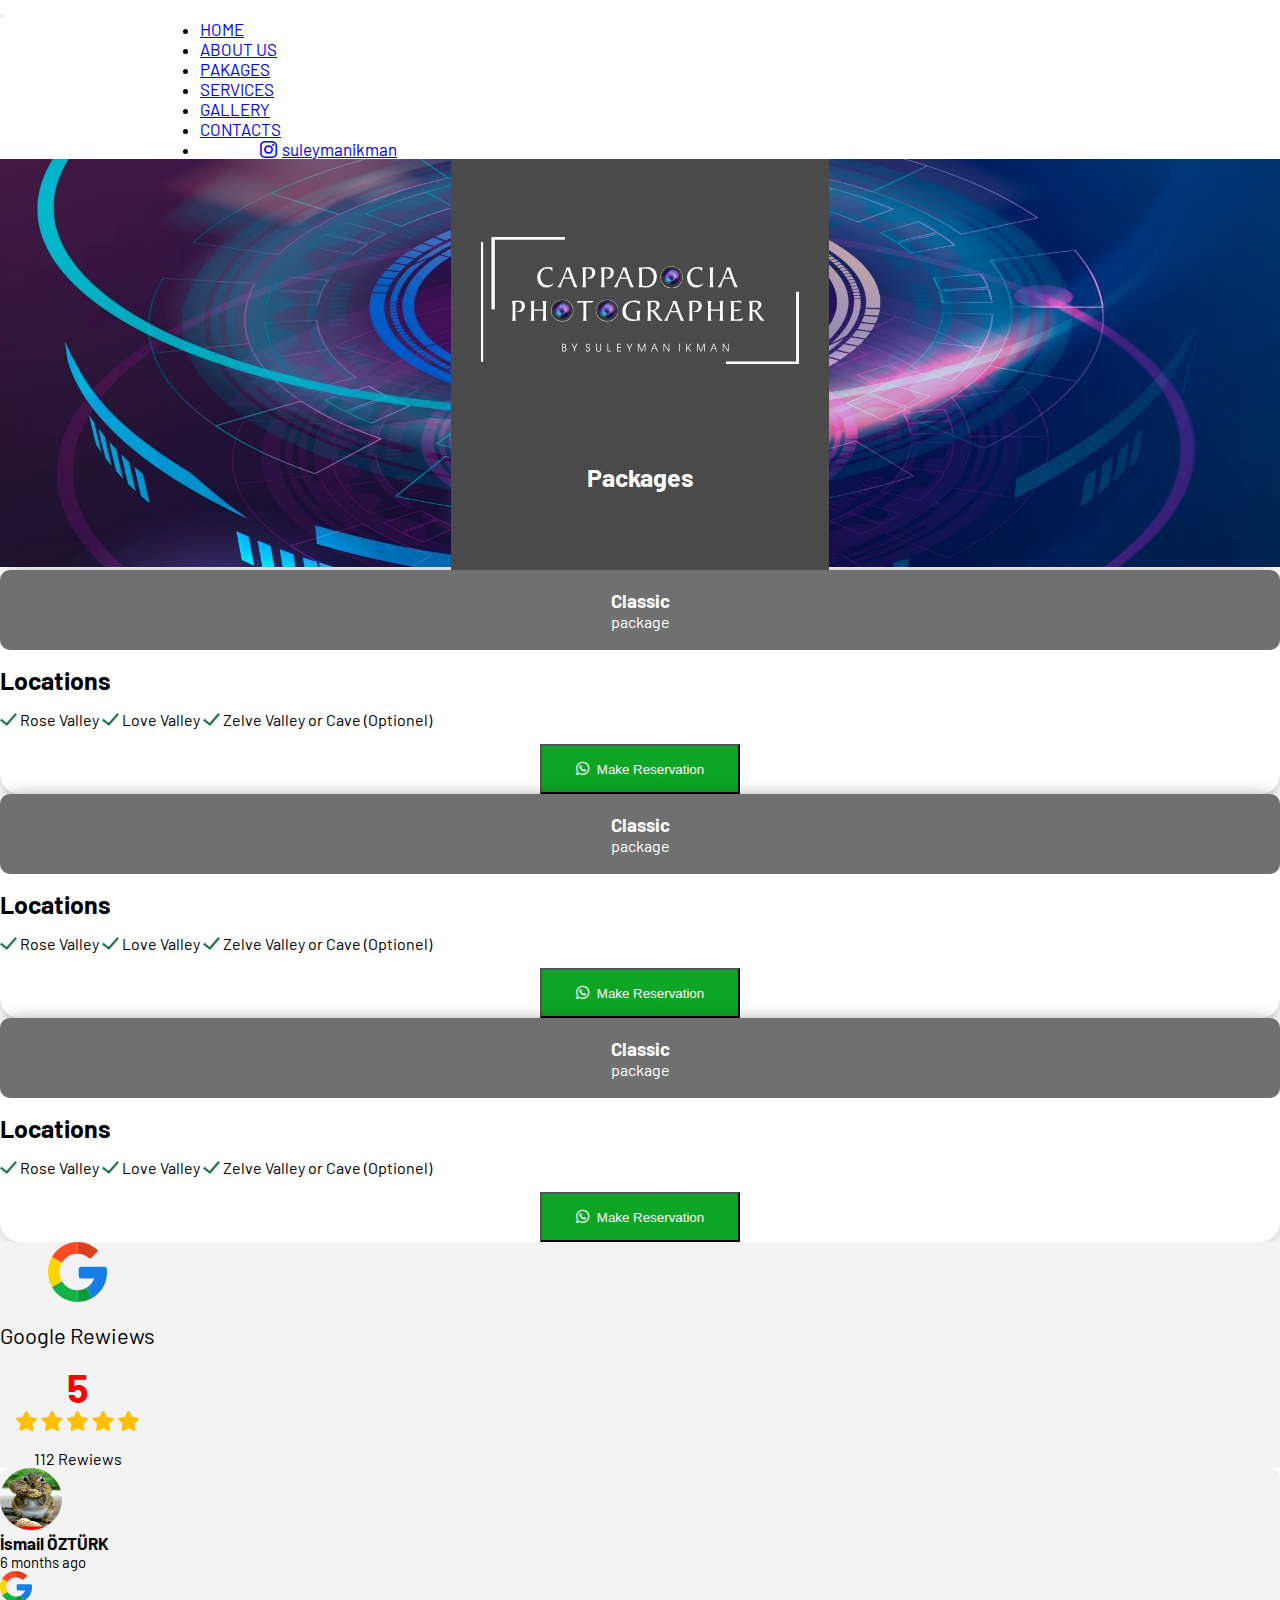
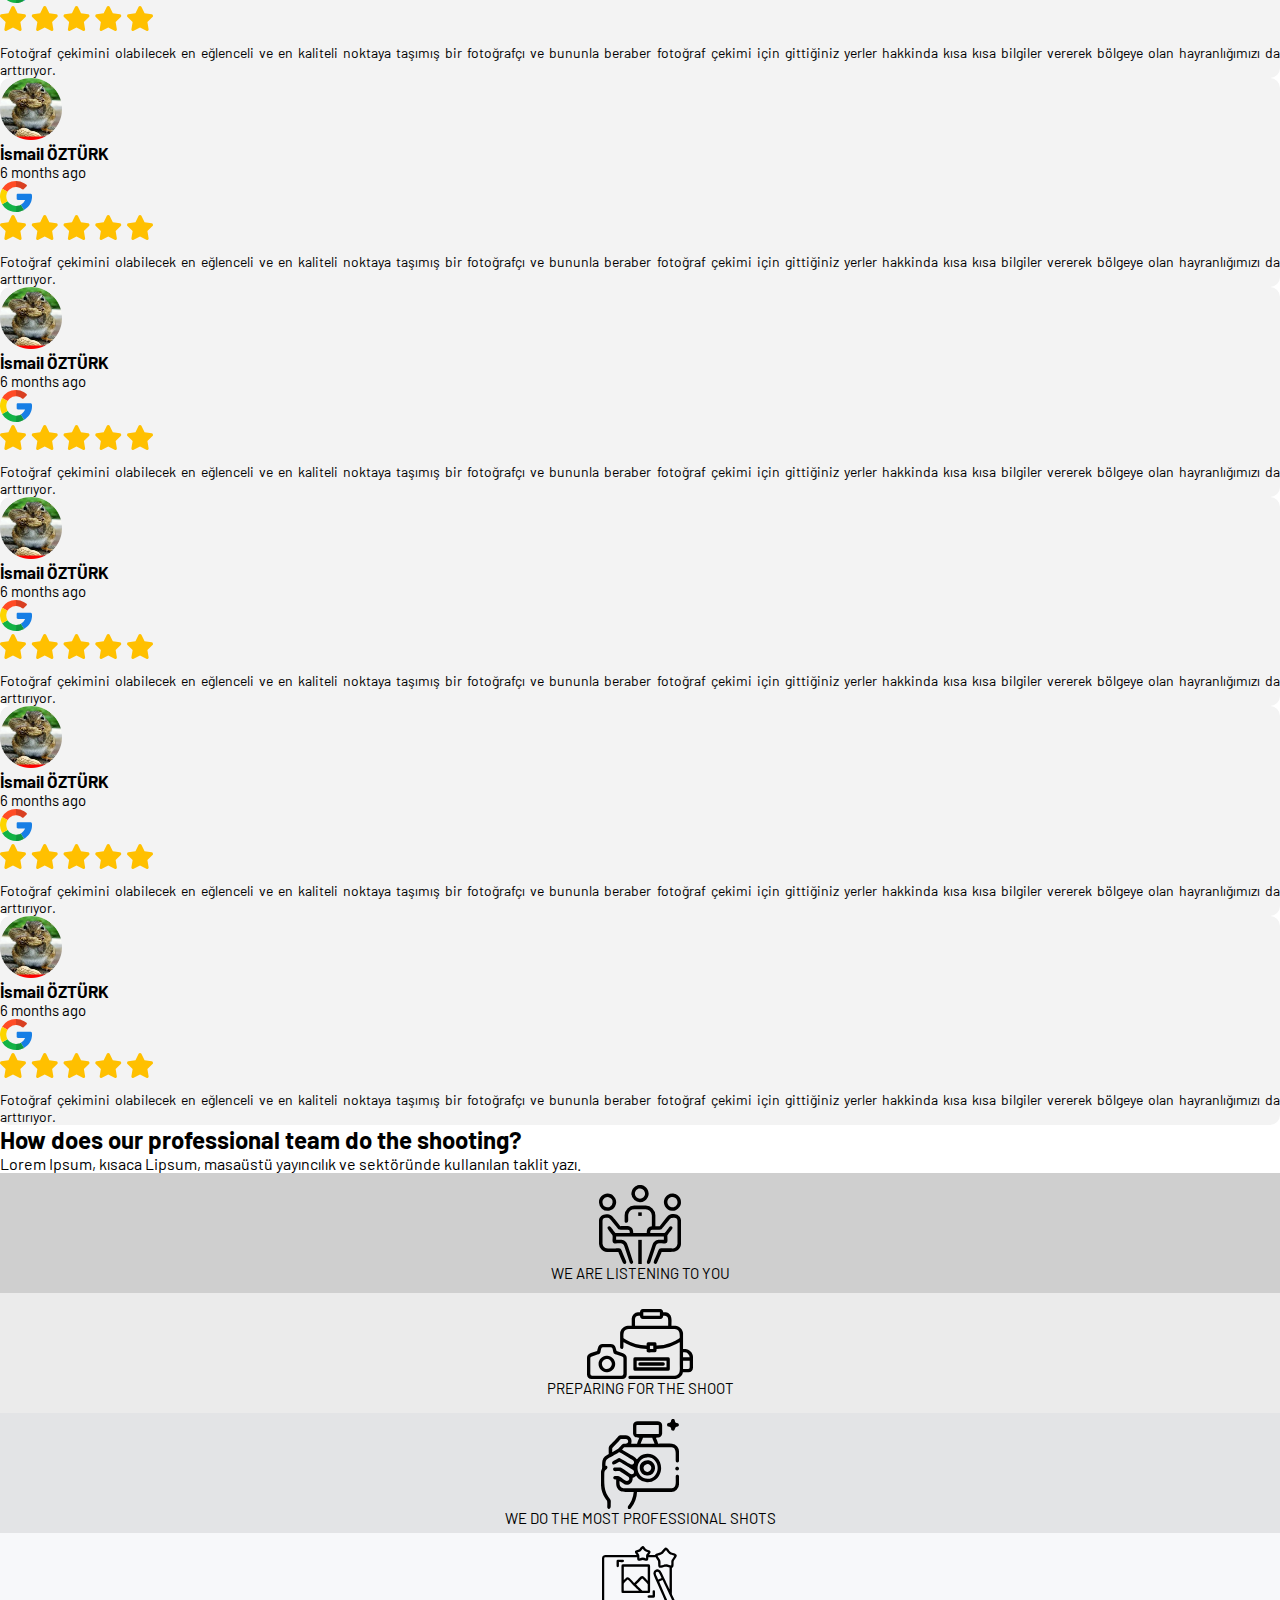
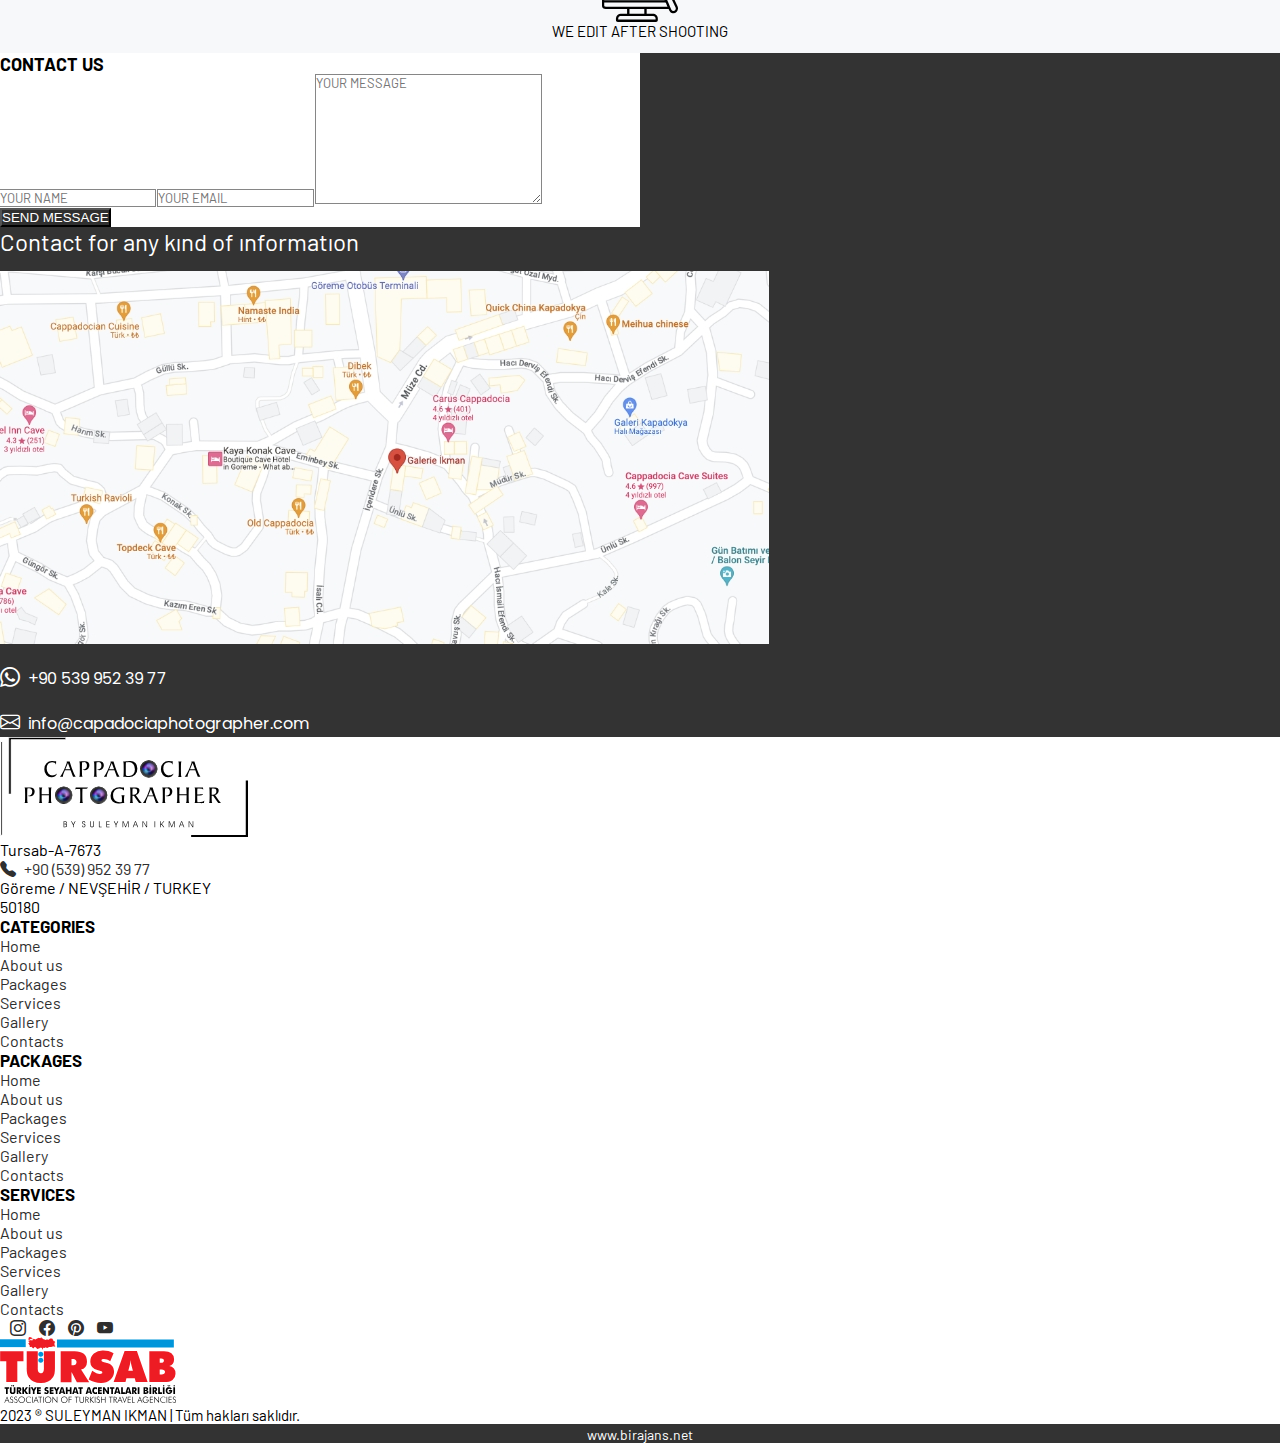
<file: packages.html>
<!DOCTYPE html>
<html lang="en">

<head>
    <meta charset="UTF-8">
    <meta http-equiv="X-UA-Compatible" content="IE=edge">
    <meta name="viewport" content="width=device-width, initial-scale=1.0">
    <title>Capadocia Photographer</title>
    <link href="https://cdn.jsdelivr.net/npm/bootstrap@5.3.0/dist/css/bootstrap.min.css" rel="stylesheet"
        integrity="sha384-9ndCyUaIbzAi2FUVXJi0CjmCapSmO7SnpJef0486qhLnuZ2cdeRhO02iuK6FUUVM" crossorigin="anonymous">
    <link rel="stylesheet" href="https://cdn.jsdelivr.net/npm/bootstrap-icons@1.10.5/font/bootstrap-icons.css">
    <link rel="stylesheet" href="style.css">
</head>

<body>
    <!-- Navbar -->
    <nav class="navbar navbar-expand-lg">
        <div class="container">

            <button class="navbar-toggler" type="button" data-bs-toggle="collapse" data-bs-target="#navmenu">
                <span class="navbar-toggler-icon"></span>
            </button>

            <div class="collapse navbar-collapse" id="navmenu">
                <ul class="navbar-nav">
                    <li class="nav-item">
                        <a href="/" class="nav-link">HOME</a>
                    </li>
                    <li class="nav-item">
                        <a href="/about.html" class="nav-link">ABOUT US</a>
                    </li>
                    <li class="nav-item">
                        <a href="#" class="nav-link">PAKAGES</a>
                    </li>
                    <li class="nav-item">
                        <a href="#" class="nav-link">SERVICES</a>
                    </li>
                    <li class="nav-item">
                        <a href="#" class="nav-link">GALLERY</a>
                    </li>
                    <li class="nav-item">
                        <a href="#" class="nav-link">CONTACTS</a>
                    </li>
                    <li class="nav-item navbar-instagram">
                        <a href="#" class="nav-link"><i class="bi bi-instagram"></i></i>suleymanikman</a>
                    </li>
                </ul>
            </div>
        </div>
    </nav>

    <!-- cover -->
    <div class="container cover-title">
        <div class="cover-title-box">
            <div class="page-logo">
                <img src="svg-files/logo.svg" class="img-fluid" alt="">
            </div>
            <h2 class="page-title text-uppercase">Packages</h2>
        </div>
        <div class="cover-img m-auto">
            <img src="img/packages-cover.jpg" class="img-fluid web-cover" alt="">
            <img src="img/packages-cover-mobile.jpg" class="img-fluid mobile-cover" alt="">
        </div>
    </div>

    <!-- Packages -->
    <div class="container packages-container d-flex gap-4 m-auto p-5">
        <div class="col classic-col p-4">
            <div class="title-box">
                <h3 class="text-uppercase">Classic</h3>
                <p class="text-uppercase m-0">package</p>
            </div>
            <div class="locations d-grid">
                <h3>Locations</h3>
                <span>
                    <img class="img-fluid" src="svg-files/tik.svg" alt="">
                    Rose Valley
                </span>
                <span>
                    <img class="img-fluid" src="svg-files/tik.svg" alt="">
                    Love Valley
                </span>
                <span>
                    <img class="img-fluid" src="svg-files/tik.svg" alt="">
                    Zelve Valley or Cave (Optionel)
                </span>
            </div>
            <button class="btn contact-whatsapp"><i class="bi bi-whatsapp"></i>Make Reservation</button>
        </div>
        <div class="col classic-col p-4">
            <div class="title-box">
                <h3 class="text-uppercase">Classic</h3>
                <p class="text-uppercase m-0">package</p>
            </div>
            <div class="locations d-grid">
                <h3>Locations</h3>
                <span>
                    <img class="img-fluid" src="svg-files/tik.svg" alt="">
                    Rose Valley
                </span>
                <span>
                    <img class="img-fluid" src="svg-files/tik.svg" alt="">
                    Love Valley
                </span>
                <span>
                    <img class="img-fluid" src="svg-files/tik.svg" alt="">
                    Zelve Valley or Cave (Optionel)
                </span>
            </div>
            <button class="btn contact-whatsapp"><i class="bi bi-whatsapp"></i>Make Reservation</button>
        </div>
        <div class="col classic-col p-4">
            <div class="title-box">
                <h3 class="text-uppercase">Classic</h3>
                <p class="text-uppercase m-0">package</p>
            </div>
            <div class="locations d-grid">
                <h3>Locations</h3>
                <span>
                    <img class="img-fluid" src="svg-files/tik.svg" alt="">
                    Rose Valley
                </span>
                <span>
                    <img class="img-fluid" src="svg-files/tik.svg" alt="">
                    Love Valley
                </span>
                <span>
                    <img class="img-fluid" src="svg-files/tik.svg" alt="">
                    Zelve Valley or Cave (Optionel)
                </span>
            </div>
            <button class="btn contact-whatsapp"><i class="bi bi-whatsapp"></i>Make Reservation</button>
        </div>
    </div>

    <!-- Google FeedBacks -->
    <div class="container google-reviews d-flex my-5">
        <div class="col google-review-container p-5">
            <div class="container">
                <img src="svg-files/google-logo.svg" class="google-logo" alt="google-logo">
                <h5>Google Rewiews</h5>
                <p class="rating-rate">5</p>
                <img src="svg-files/stars.svg" class="rating-stars" alt="ratin-stars">
                <p class="rewiew-count">112 Rewiews</p>
            </div>
        </div>
        <div class="row">
            <div class="row m-auto">
                <div class="col review-container-box d-flex m-auto p-0 justify-content-between">
                    <div class="col review-box d-flex mx-3 p-4">
                        <div class="review-details">
                            <div class="profile-details d-flex justify-content-between align-items-start">
                                <img src="img/ismail-profile.png" class="img-fluid profile-img" alt="">
                                <div class="rewiew-info d-grid">
                                    <h4>İsmail ÖZTÜRK</h4>
                                    <p>6 months ago</p>
                                </div>
                                <img src="svg-files/google-logo.svg" alt="">
                            </div>
                            <div class="review-stars-container d-flex justify-content-center">
                                <img src="svg-files/stars.svg" class="rewiew-stars my-2 w-50" alt="">
                            </div>
                            <div class="comments">
                                Fotoğraf çekimini olabilecek en eğlenceli ve en kaliteli noktaya taşımış bir fotoğrafçı
                                ve bununla
                                beraber fotoğraf çekimi için gittiğiniz yerler hakkinda kısa kısa bilgiler vererek
                                bölgeye olan
                                hayranlığımızı da arttırıyor.
                            </div>
                        </div>
                    </div>
                    <div class="col review-box d-flex mx-3 p-4">
                        <div class="review-details">
                            <div class="profile-details d-flex justify-content-between align-items-start">
                                <img src="img/ismail-profile.png" class="img-fluid profile-img" alt="">
                                <div class="rewiew-info d-grid">
                                    <h4>İsmail ÖZTÜRK</h4>
                                    <p>6 months ago</p>
                                </div>
                                <img src="svg-files/google-logo.svg" alt="">
                            </div>
                            <div class="review-stars-container d-flex justify-content-center">
                                <img src="svg-files/stars.svg" class="rewiew-stars my-2 w-50" alt="">
                            </div>
                            <div class="comments">
                                Fotoğraf çekimini olabilecek en eğlenceli ve en kaliteli noktaya taşımış bir fotoğrafçı
                                ve bununla
                                beraber fotoğraf çekimi için gittiğiniz yerler hakkinda kısa kısa bilgiler vererek
                                bölgeye olan
                                hayranlığımızı da arttırıyor.
                            </div>
                        </div>
                    </div>
                    <div class="col review-box d-flex mx-3 p-4">
                        <div class="review-details">
                            <div class="profile-details d-flex justify-content-between align-items-start">
                                <img src="img/ismail-profile.png" class="img-fluid profile-img" alt="">
                                <div class="rewiew-info d-grid">
                                    <h4>İsmail ÖZTÜRK</h4>
                                    <p>6 months ago</p>
                                </div>
                                <img src="svg-files/google-logo.svg" alt="">
                            </div>
                            <div class="review-stars-container d-flex justify-content-center">
                                <img src="svg-files/stars.svg" class="rewiew-stars my-2 w-50" alt="">
                            </div>
                            <div class="comments">
                                Fotoğraf çekimini olabilecek en eğlenceli ve en kaliteli noktaya taşımış bir fotoğrafçı
                                ve bununla
                                beraber fotoğraf çekimi için gittiğiniz yerler hakkinda kısa kısa bilgiler vererek
                                bölgeye olan
                                hayranlığımızı da arttırıyor.
                            </div>
                        </div>
                    </div>
                </div>
            </div>
            <div class="row m-auto mt-3">
                <div class="col review-container-box d-flex m-auto p-0 justify-content-between">
                    <div class="col review-box d-flex mx-3 p-4">
                        <div class="review-details">
                            <div class="profile-details d-flex justify-content-between align-items-start">
                                <img src="img/ismail-profile.png" class="img-fluid profile-img" alt="">
                                <div class="rewiew-info d-grid">
                                    <h4>İsmail ÖZTÜRK</h4>
                                    <p>6 months ago</p>
                                </div>
                                <img src="svg-files/google-logo.svg" alt="">
                            </div>
                            <div class="review-stars-container d-flex justify-content-center">
                                <img src="svg-files/stars.svg" class="rewiew-stars my-2 w-50" alt="">
                            </div>
                            <div class="comments">
                                Fotoğraf çekimini olabilecek en eğlenceli ve en kaliteli noktaya taşımış bir fotoğrafçı
                                ve bununla
                                beraber fotoğraf çekimi için gittiğiniz yerler hakkinda kısa kısa bilgiler vererek
                                bölgeye olan
                                hayranlığımızı da arttırıyor.
                            </div>
                        </div>
                    </div>
                    <div class="col review-box d-flex mx-3 p-4">
                        <div class="review-details">
                            <div class="profile-details d-flex justify-content-between align-items-start">
                                <img src="img/ismail-profile.png" class="img-fluid profile-img" alt="">
                                <div class="rewiew-info d-grid">
                                    <h4>İsmail ÖZTÜRK</h4>
                                    <p>6 months ago</p>
                                </div>
                                <img src="svg-files/google-logo.svg" alt="">
                            </div>
                            <div class="review-stars-container d-flex justify-content-center">
                                <img src="svg-files/stars.svg" class="rewiew-stars my-2 w-50" alt="">
                            </div>
                            <div class="comments">
                                Fotoğraf çekimini olabilecek en eğlenceli ve en kaliteli noktaya taşımış bir fotoğrafçı
                                ve bununla
                                beraber fotoğraf çekimi için gittiğiniz yerler hakkinda kısa kısa bilgiler vererek
                                bölgeye olan
                                hayranlığımızı da arttırıyor.
                            </div>
                        </div>
                    </div>
                    <div class="col review-box d-flex mx-3 p-4">
                        <div class="review-details">
                            <div class="profile-details d-flex justify-content-between align-items-start">
                                <img src="img/ismail-profile.png" class="img-fluid profile-img" alt="">
                                <div class="rewiew-info d-grid">
                                    <h4>İsmail ÖZTÜRK</h4>
                                    <p>6 months ago</p>
                                </div>
                                <img src="svg-files/google-logo.svg" alt="">
                            </div>
                            <div class="review-stars-container d-flex justify-content-center">
                                <img src="svg-files/stars.svg" class="rewiew-stars my-2 w-50" alt="">
                            </div>
                            <div class="comments">
                                Fotoğraf çekimini olabilecek en eğlenceli ve en kaliteli noktaya taşımış bir fotoğrafçı
                                ve bununla
                                beraber fotoğraf çekimi için gittiğiniz yerler hakkinda kısa kısa bilgiler vererek
                                bölgeye olan
                                hayranlığımızı da arttırıyor.
                            </div>
                        </div>
                    </div>
                </div>
            </div>
        </div>
    </div>

    <!-- Befor Shooting info row -->
    <div class="container-4">
        <div class="shooting-info-text mt-5">
            <h2 class="text-center text-uppercase py-2">How does our professional team do the shooting?</h2>
            <p class="text-center px-5 py-2">Lorem Ipsum, kısaca Lipsum, masaüstü yayıncılık ve sektöründe kullanılan
                taklit yazı.</p>
        </div>
        <div class="befor-shooting-info d-flex flex-wrap">
            <div class="col number-1 gap-1">
                <img src="svg-files/shooting/shooting-1.svg" class="img-fluid h-50" alt="">
                <h5 class="text-uppercase">we are listening to you</h5>
            </div>
            <div class="col number-2 gap-1">
                <img src="svg-files/shooting/shooting-2.svg" class="img-fluid h-50" alt="">
                <h5 class="text-uppercase">Preparing for the shoot</h5>
            </div>
            <div class="col number-3 gap-1">
                <img src="svg-files/shooting/shooting-3.svg" class="img-fluid h-50" alt="">
                <h5 class="text-uppercase">we do the most professional shots</h5>
            </div>
            <div class="col number-4 gap-1">
                <img src="svg-files/shooting/shooting-4.svg" class="img-fluid h-50" alt="">
                <h5 class="text-uppercase">We edit after shooting</h5>
            </div>
        </div>
    </div>

    <!-- bottom-contact-form -->
    <div class="row contact-row w-100 m-auto">
        <div class="container contact-container d-flex p-5">
            <div class="col d-flex justify-content-center">
                <div class="contact-form d-grid gap-3 p-3 m-auto">
                    <h3 class="text-center">CONTACT US</h3>
                    <input type="text" placeholder="YOUR NAME" class="p-2">
                    <input type="email" placeholder="YOUR EMAIL" class="p-2">
                    <textarea name="YOUR MESSAGE" id="" cols="30" rows="8" placeholder="YOUR MESSAGE"
                        class="p-2"></textarea>
                    <button class="btn send-msg">SEND MESSAGE</button>
                </div>
            </div>
            <div class="col map">
                <h2 class="text-uppercase text-center">Contact for any kınd of ınformatıon</h2>
                <img src="img/harita.jpg" class="img-fluid" alt="">
                <div class="contact-info d-flex justify-content-between">
                    <div class="bottom-contact-whatsapp">
                        <a href="#" class="d-flex justify-content-center align-items-center">
                            <i class="bi bi-whatsapp"></i>+90 539 952 39 77
                        </a>
                    </div>
                    <div class="bottom-contact-email">
                        <a href="#" class="d-flex justify-content-center align-items-center"><i
                                class="bi bi-envelope"></i>info@capadociaphotographer.com</a>
                    </div>
                </div>
            </div>
        </div>
    </div>

    <!-- bottom info -->
    <div class="row bottom-info-row m-auto p-5">
        <div class="container d-flex">
            <div class="col-4">
                <div class="logo">
                    <img src="svg-files/logo-black.svg" alt="">
                    <p class="mt-2">Tursab-A-7673</p>
                </div>
                <div class="bottom-info-tel mt-5">
                    <a href="#" class=""><i class="bi bi-telephone-fill"></i>+90 (539) 952 39 77</a>
                    <p class="mt-1">Göreme / NEVŞEHİR / TURKEY <br> 50180</p>
                </div>
            </div>
            <div class="col d-flex">
                <div class="col">
                    <h3>CATEGORIES</h3>
                    <ul>
                        <li>
                            <a href="/">Home</a>
                        </li>
                        <li>
                            <a href="/">About us</a>
                        </li>
                        <li>
                            <a href="/">Packages</a>
                        </li>
                        <li>
                            <a href="/">Services</a>
                        </li>
                        <li>
                            <a href="/">Gallery</a>
                        </li>
                        <li>
                            <a href="/">Contacts</a>
                        </li>
                    </ul>
                </div>
                <div class="col">
                    <h3>PACKAGES</h3>
                    <ul>
                        <li>
                            <a href="/">Home</a>
                        </li>
                        <li>
                            <a href="/">About us</a>
                        </li>
                        <li>
                            <a href="/">Packages</a>
                        </li>
                        <li>
                            <a href="/">Services</a>
                        </li>
                        <li>
                            <a href="/">Gallery</a>
                        </li>
                        <li>
                            <a href="/">Contacts</a>
                        </li>
                    </ul>
                </div>
                <div class="col">
                    <h3>SERVICES</h3>
                    <ul>
                        <li>
                            <a href="/">Home</a>
                        </li>
                        <li>
                            <a href="/">About us</a>
                        </li>
                        <li>
                            <a href="/">Packages</a>
                        </li>
                        <li>
                            <a href="/">Services</a>
                        </li>
                        <li>
                            <a href="/">Gallery</a>
                        </li>
                        <li>
                            <a href="/">Contacts</a>
                        </li>
                    </ul>
                </div>
            </div>
        </div>
    </div>

    <div class="tursab d-flex justify-content-end align-items-center gap-5">
        <div class="social-icons">
            <a href=""><i class="bi bi-instagram"></i></a>
            <a href=""><i class="bi bi-facebook"></i></a>
            <a href=""><i class="bi bi-pinterest"></i></a>
            <a href=""><i class="bi bi-youtube"></i></a>
        </div>
        <div class="tursab-logo">
            <img src="svg-files/tursab-logo.svg" class="img-fluid" alt="">
        </div>
    </div>
    <div class="copyright-text text-center my-3">
        2023 &#174; SULEYMAN IKMAN | Tüm hakları saklıdır.
    </div>

    <!-- signature -->
    <div class="signature">
        <a href="/https://www.birajans.net/">www.birajans.net</a>
    </div>
</body>

</html>
</file>
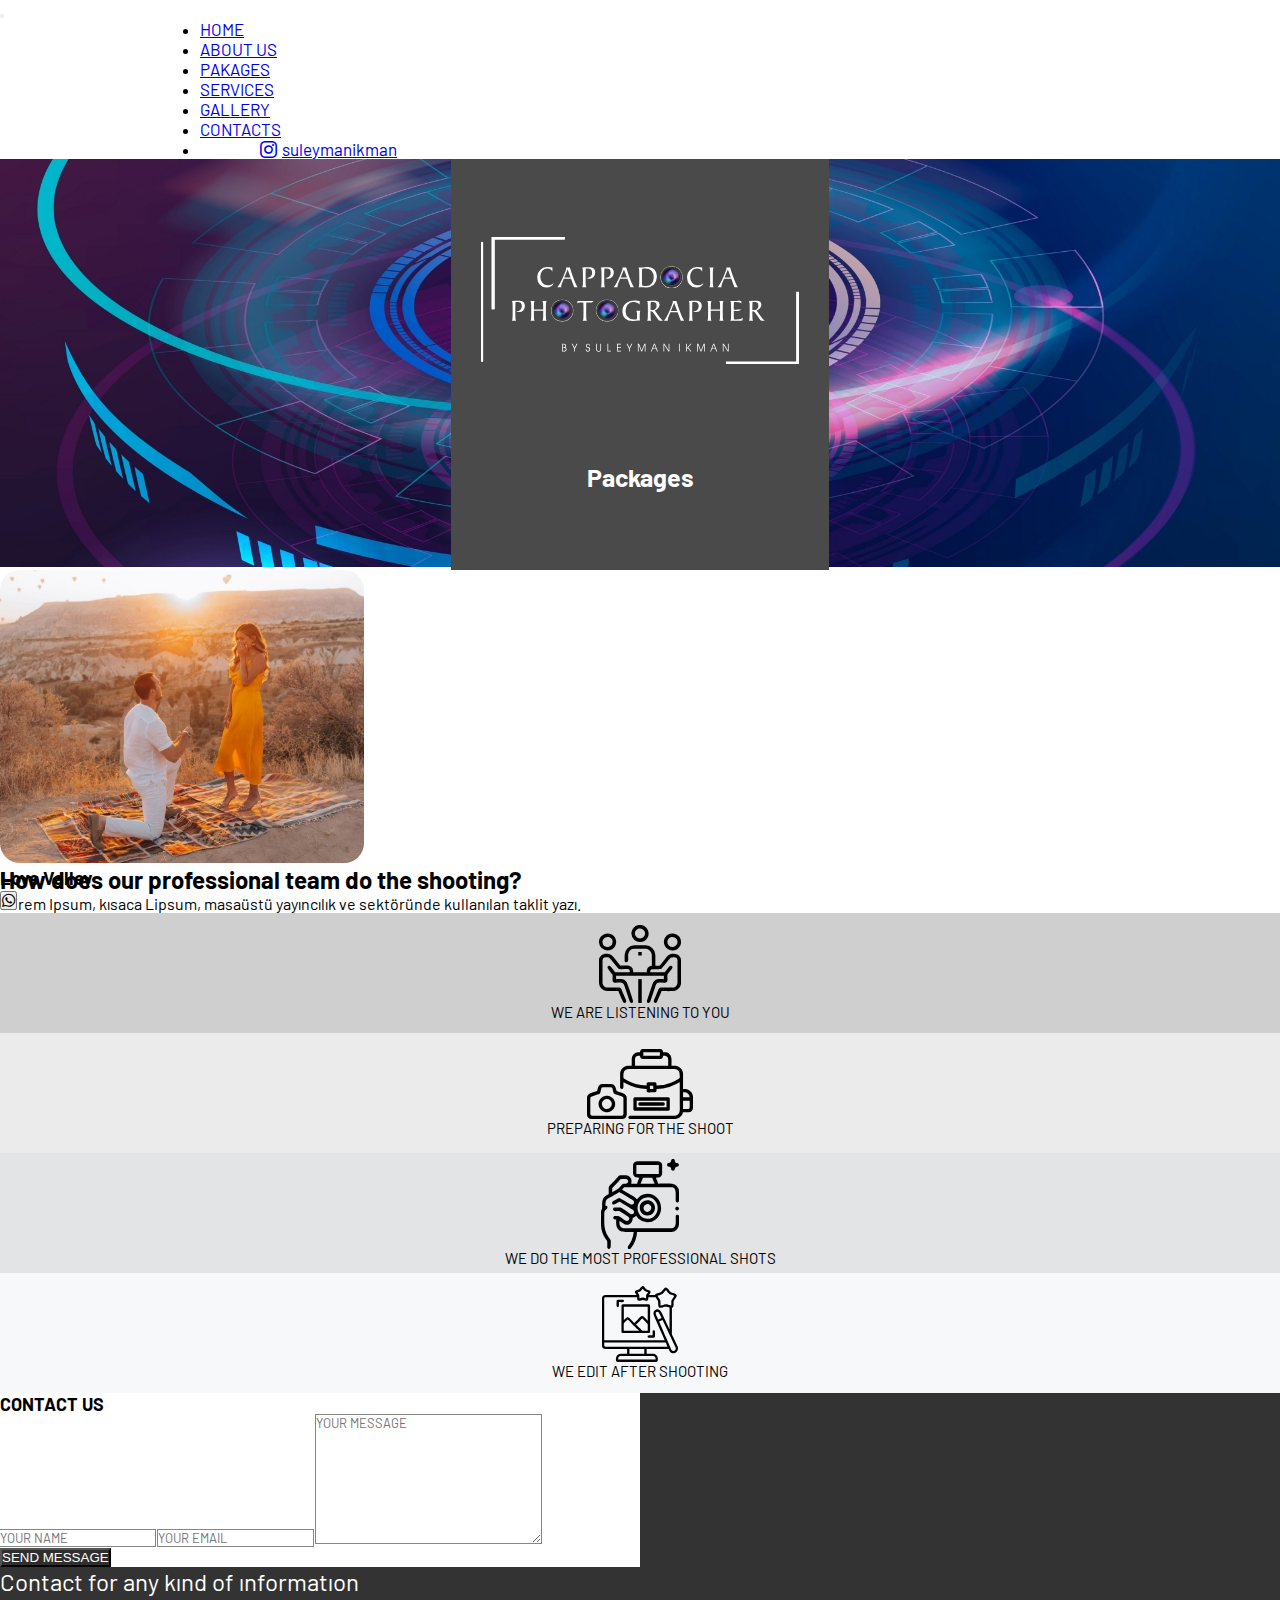
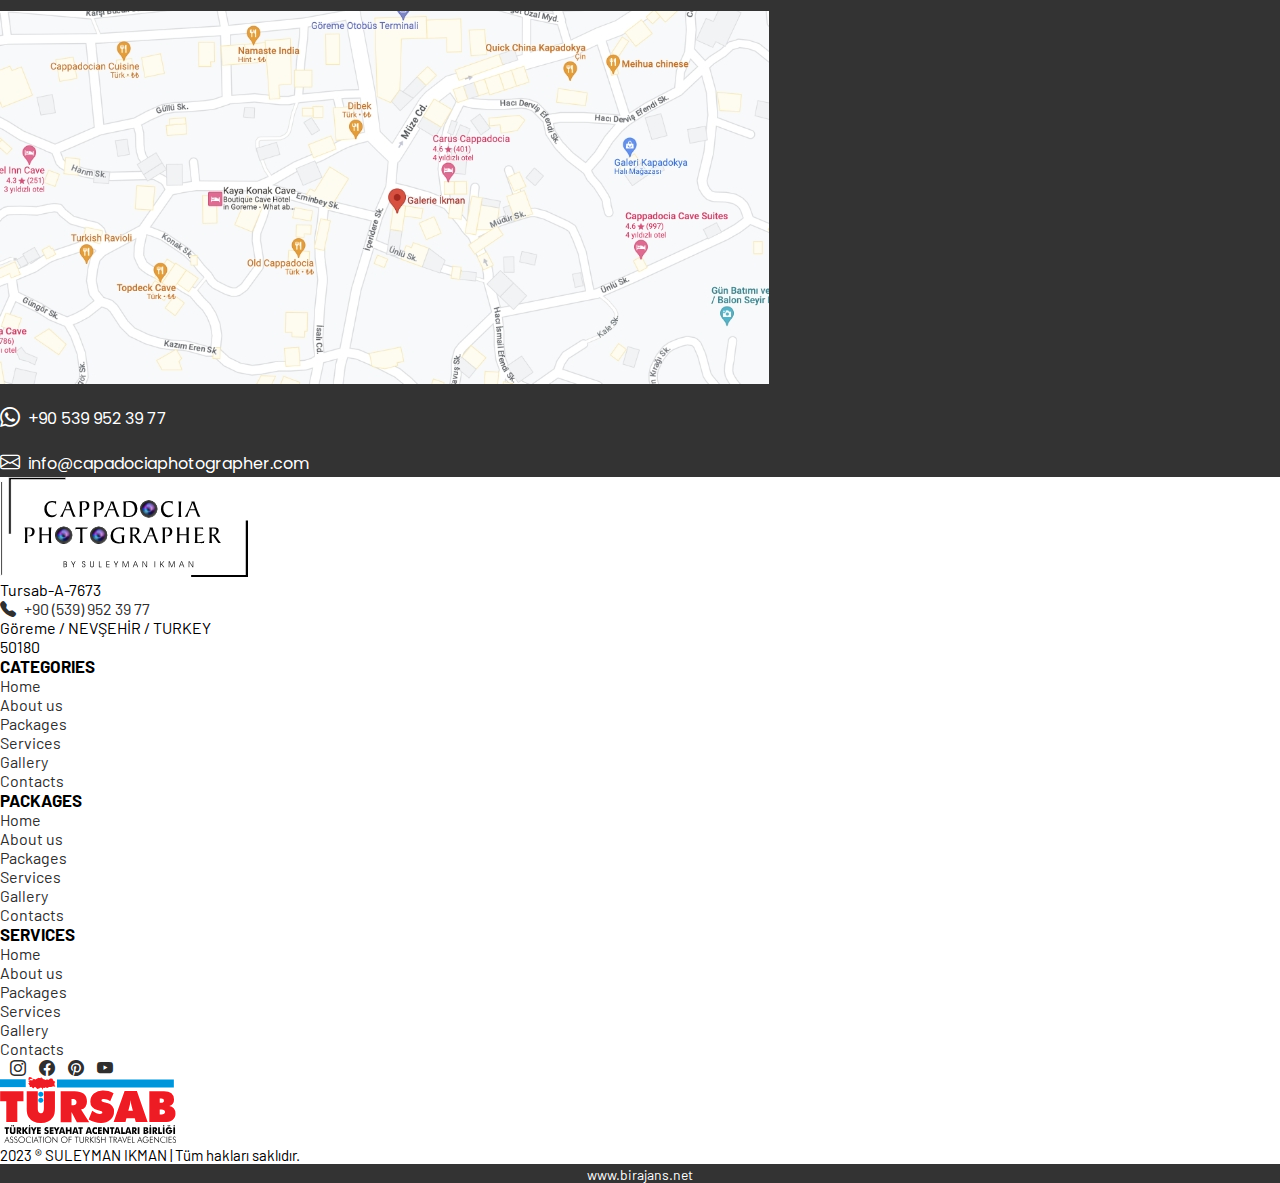
<file: services.html>
<!DOCTYPE html>
<html lang="en">

<head>
    <meta charset="UTF-8">
    <meta http-equiv="X-UA-Compatible" content="IE=edge">
    <meta name="viewport" content="width=device-width, initial-scale=1.0">
    <title>Capadocia Photographer</title>
    <link href="https://cdn.jsdelivr.net/npm/bootstrap@5.3.0/dist/css/bootstrap.min.css" rel="stylesheet"
        integrity="sha384-9ndCyUaIbzAi2FUVXJi0CjmCapSmO7SnpJef0486qhLnuZ2cdeRhO02iuK6FUUVM" crossorigin="anonymous">
    <link rel="stylesheet" href="https://cdn.jsdelivr.net/npm/bootstrap-icons@1.10.5/font/bootstrap-icons.css">
    <link rel="stylesheet" href="style.css">
</head>

<body>
    <!-- Navbar -->
    <nav class="navbar navbar-expand-lg">
        <div class="container">

            <button class="navbar-toggler" type="button" data-bs-toggle="collapse" data-bs-target="#navmenu">
                <span class="navbar-toggler-icon"></span>
            </button>

            <div class="collapse navbar-collapse" id="navmenu">
                <ul class="navbar-nav">
                    <li class="nav-item">
                        <a href="/" class="nav-link">HOME</a>
                    </li>
                    <li class="nav-item">
                        <a href="/about.html" class="nav-link">ABOUT US</a>
                    </li>
                    <li class="nav-item">
                        <a href="#" class="nav-link">PAKAGES</a>
                    </li>
                    <li class="nav-item">
                        <a href="#" class="nav-link">SERVICES</a>
                    </li>
                    <li class="nav-item">
                        <a href="#" class="nav-link">GALLERY</a>
                    </li>
                    <li class="nav-item">
                        <a href="#" class="nav-link">CONTACTS</a>
                    </li>
                    <li class="nav-item navbar-instagram">
                        <a href="#" class="nav-link"><i class="bi bi-instagram"></i></i>suleymanikman</a>
                    </li>
                </ul>
            </div>
        </div>
    </nav>

    <!-- cover -->
    <div class="container cover-title">
        <div class="cover-title-box">
            <div class="page-logo">
                <img src="svg-files/logo.svg" class="img-fluid" alt="">
            </div>
            <h2 class="page-title text-uppercase">Packages</h2>
        </div>
        <div class="cover-img m-auto">
            <img src="img/packages-cover.jpg" class="img-fluid web-cover" alt="">
            <img src="img/packages-cover-mobile.jpg" class="img-fluid mobile-cover" alt="">
        </div>
    </div>

    <!-- Services -->
    <div class="container services-container m-auto p-5 gap-2">
        <div class="col love-valley">
            <div class="col-details">
                <img class="img-fluid" src="img/services-img.jpg" alt="">
                <div class="title-whatsapp d-flex justify-content-around">
                    <h3 class="p-1">Love Valley</h3>
                    <button class="btn btn-whatsapp"><i class="bi bi-whatsapp"></i></button>
                </div>
            </div>
        </div>
    </div>

    <!-- Befor Shooting info row -->
    <div class="container-4">
        <div class="shooting-info-text mt-5">
            <h2 class="text-center text-uppercase py-2">How does our professional team do the shooting?</h2>
            <p class="text-center px-5 py-2">Lorem Ipsum, kısaca Lipsum, masaüstü yayıncılık ve sektöründe kullanılan
                taklit yazı.</p>
        </div>
        <div class="befor-shooting-info d-flex flex-wrap">
            <div class="col number-1 gap-1">
                <img src="svg-files/shooting/shooting-1.svg" class="img-fluid h-50" alt="">
                <h5 class="text-uppercase">we are listening to you</h5>
            </div>
            <div class="col number-2 gap-1">
                <img src="svg-files/shooting/shooting-2.svg" class="img-fluid h-50" alt="">
                <h5 class="text-uppercase">Preparing for the shoot</h5>
            </div>
            <div class="col number-3 gap-1">
                <img src="svg-files/shooting/shooting-3.svg" class="img-fluid h-50" alt="">
                <h5 class="text-uppercase">we do the most professional shots</h5>
            </div>
            <div class="col number-4 gap-1">
                <img src="svg-files/shooting/shooting-4.svg" class="img-fluid h-50" alt="">
                <h5 class="text-uppercase">We edit after shooting</h5>
            </div>
        </div>
    </div>

    <!-- bottom-contact-form -->
    <div class="row contact-row w-100 m-auto">
        <div class="container contact-container d-flex p-5">
            <div class="col d-flex justify-content-center">
                <div class="contact-form d-grid gap-3 p-3 m-auto">
                    <h3 class="text-center">CONTACT US</h3>
                    <input type="text" placeholder="YOUR NAME" class="p-2">
                    <input type="email" placeholder="YOUR EMAIL" class="p-2">
                    <textarea name="YOUR MESSAGE" id="" cols="30" rows="8" placeholder="YOUR MESSAGE"
                        class="p-2"></textarea>
                    <button class="btn send-msg">SEND MESSAGE</button>
                </div>
            </div>
            <div class="col map">
                <h2 class="text-uppercase text-center">Contact for any kınd of ınformatıon</h2>
                <img src="img/harita.jpg" class="img-fluid" alt="">
                <div class="contact-info d-flex justify-content-between">
                    <div class="bottom-contact-whatsapp">
                        <a href="#" class="d-flex justify-content-center align-items-center">
                            <i class="bi bi-whatsapp"></i>+90 539 952 39 77
                        </a>
                    </div>
                    <div class="bottom-contact-email">
                        <a href="#" class="d-flex justify-content-center align-items-center"><i
                                class="bi bi-envelope"></i>info@capadociaphotographer.com</a>
                    </div>
                </div>
            </div>
        </div>
    </div>

    <!-- bottom info -->
    <div class="row bottom-info-row m-auto p-5">
        <div class="container d-flex">
            <div class="col-4">
                <div class="logo">
                    <img src="svg-files/logo-black.svg" alt="">
                    <p class="mt-2">Tursab-A-7673</p>
                </div>
                <div class="bottom-info-tel mt-5">
                    <a href="#" class=""><i class="bi bi-telephone-fill"></i>+90 (539) 952 39 77</a>
                    <p class="mt-1">Göreme / NEVŞEHİR / TURKEY <br> 50180</p>
                </div>
            </div>
            <div class="col d-flex">
                <div class="col">
                    <h3>CATEGORIES</h3>
                    <ul>
                        <li>
                            <a href="/">Home</a>
                        </li>
                        <li>
                            <a href="/">About us</a>
                        </li>
                        <li>
                            <a href="/">Packages</a>
                        </li>
                        <li>
                            <a href="/">Services</a>
                        </li>
                        <li>
                            <a href="/">Gallery</a>
                        </li>
                        <li>
                            <a href="/">Contacts</a>
                        </li>
                    </ul>
                </div>
                <div class="col">
                    <h3>PACKAGES</h3>
                    <ul>
                        <li>
                            <a href="/">Home</a>
                        </li>
                        <li>
                            <a href="/">About us</a>
                        </li>
                        <li>
                            <a href="/">Packages</a>
                        </li>
                        <li>
                            <a href="/">Services</a>
                        </li>
                        <li>
                            <a href="/">Gallery</a>
                        </li>
                        <li>
                            <a href="/">Contacts</a>
                        </li>
                    </ul>
                </div>
                <div class="col">
                    <h3>SERVICES</h3>
                    <ul>
                        <li>
                            <a href="/">Home</a>
                        </li>
                        <li>
                            <a href="/">About us</a>
                        </li>
                        <li>
                            <a href="/">Packages</a>
                        </li>
                        <li>
                            <a href="/">Services</a>
                        </li>
                        <li>
                            <a href="/">Gallery</a>
                        </li>
                        <li>
                            <a href="/">Contacts</a>
                        </li>
                    </ul>
                </div>
            </div>
        </div>
    </div>

    <div class="tursab d-flex justify-content-end align-items-center gap-5">
        <div class="social-icons">
            <a href=""><i class="bi bi-instagram"></i></a>
            <a href=""><i class="bi bi-facebook"></i></a>
            <a href=""><i class="bi bi-pinterest"></i></a>
            <a href=""><i class="bi bi-youtube"></i></a>
        </div>
        <div class="tursab-logo">
            <img src="svg-files/tursab-logo.svg" class="img-fluid" alt="">
        </div>
    </div>
    <div class="copyright-text text-center my-3">
        2023 &#174; SULEYMAN IKMAN | Tüm hakları saklıdır.
    </div>

    <!-- signature -->
    <div class="signature">
        <a href="/https://www.birajans.net/">www.birajans.net</a>
    </div>
</body>

</html>
</file>
<file: style.css>
@import url('main.css');
@import url('mobile.css');
</file>
